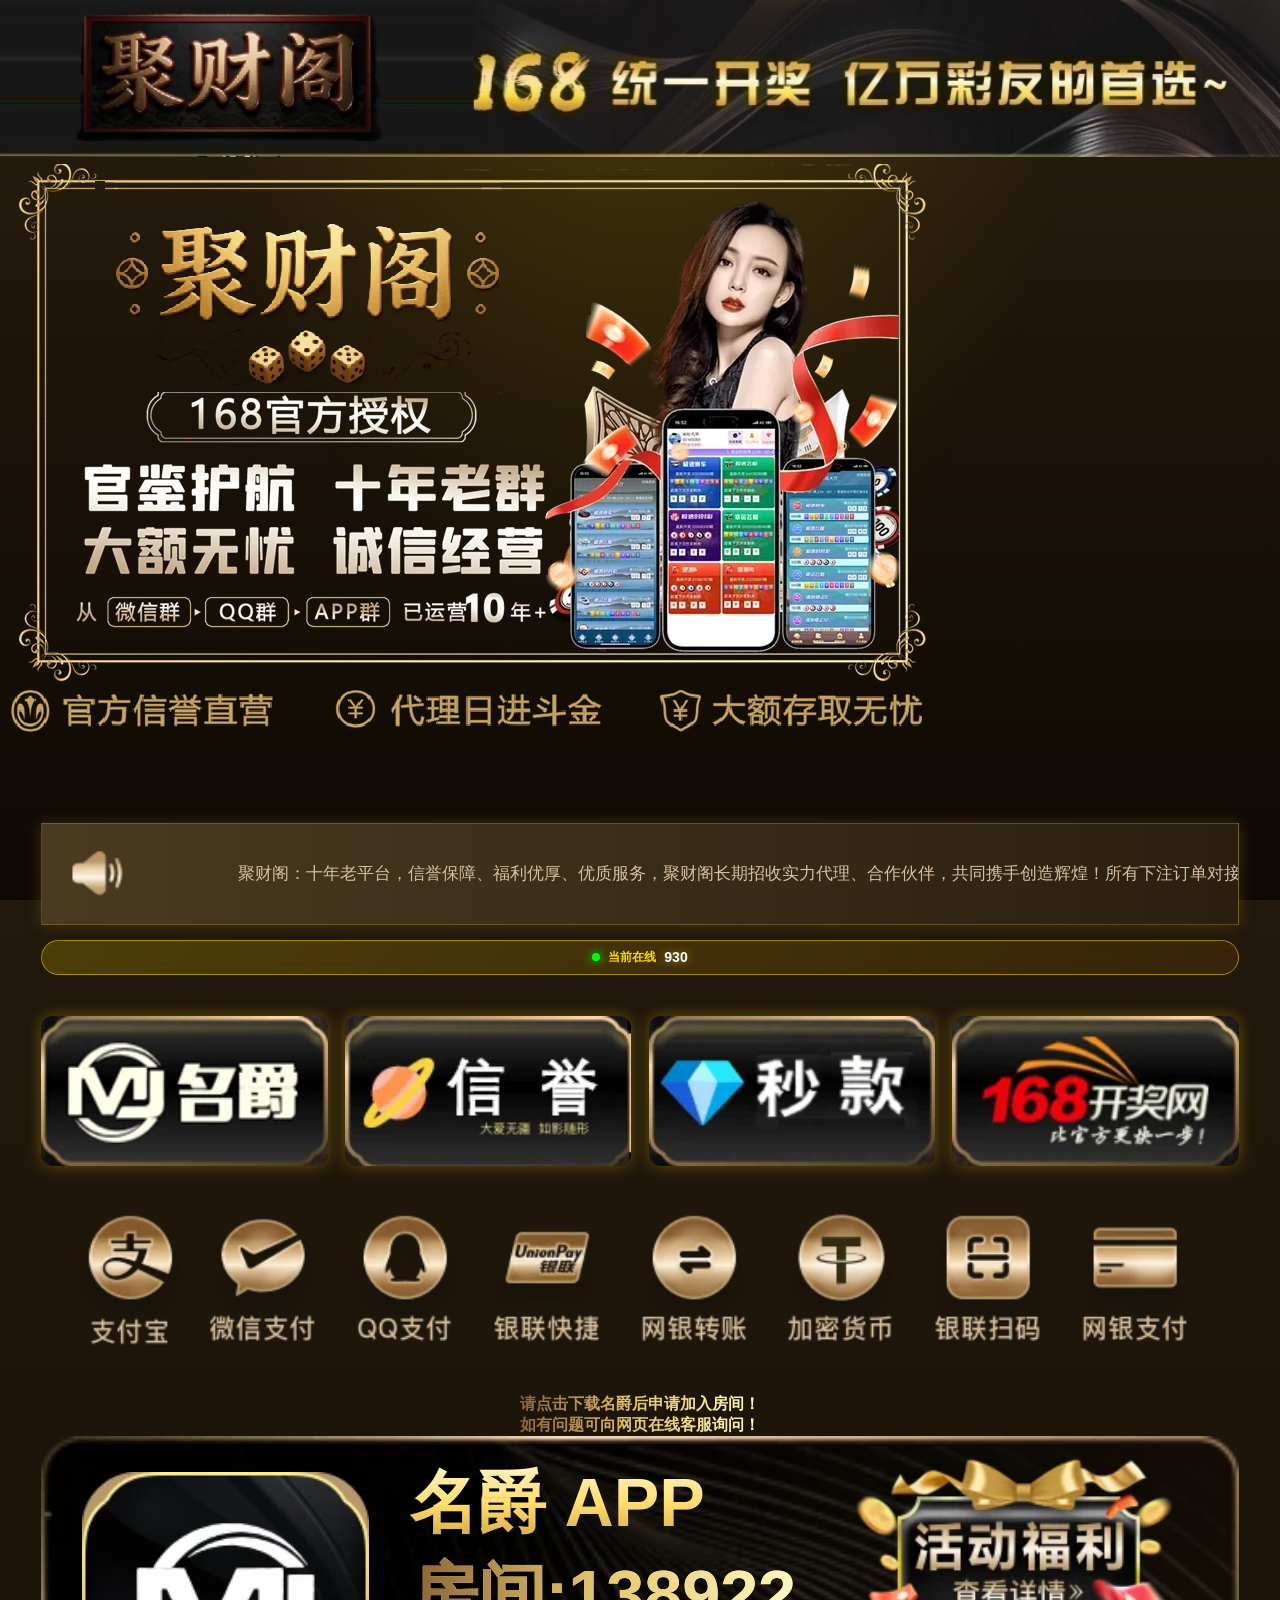
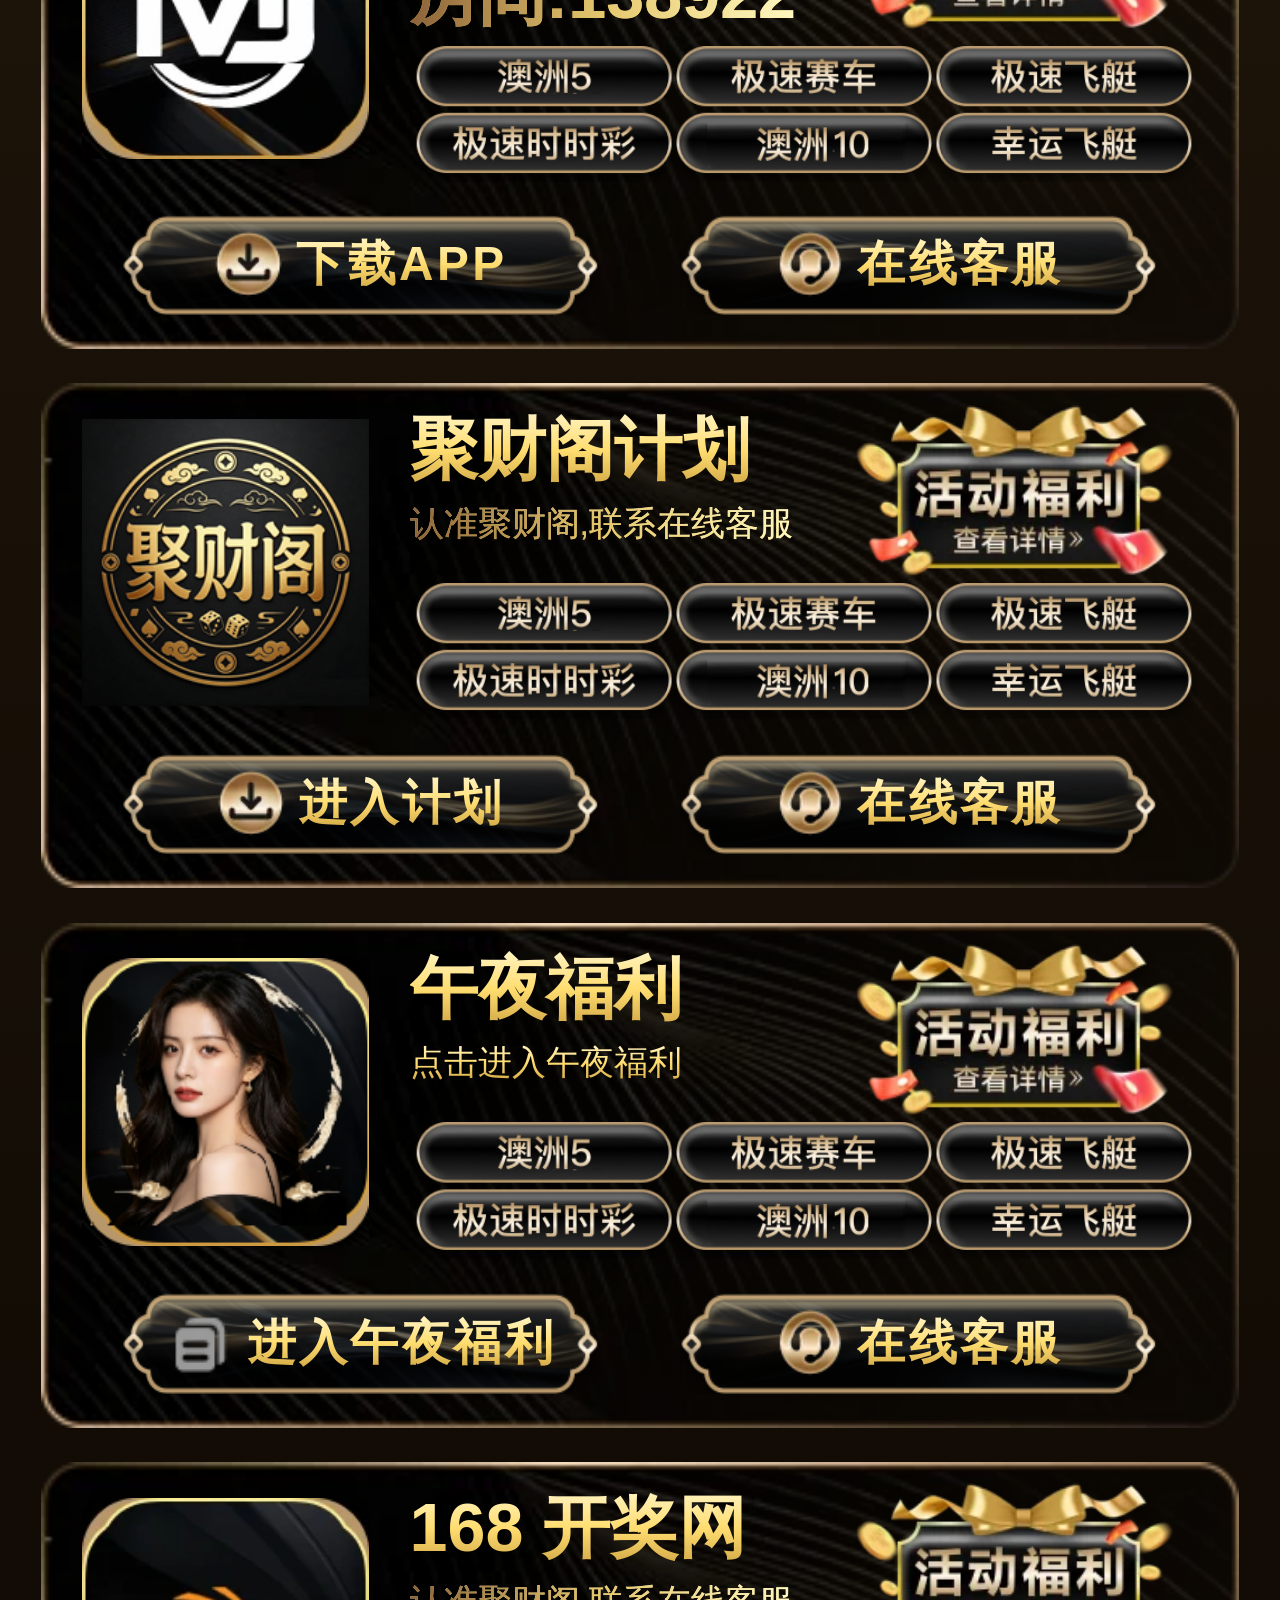
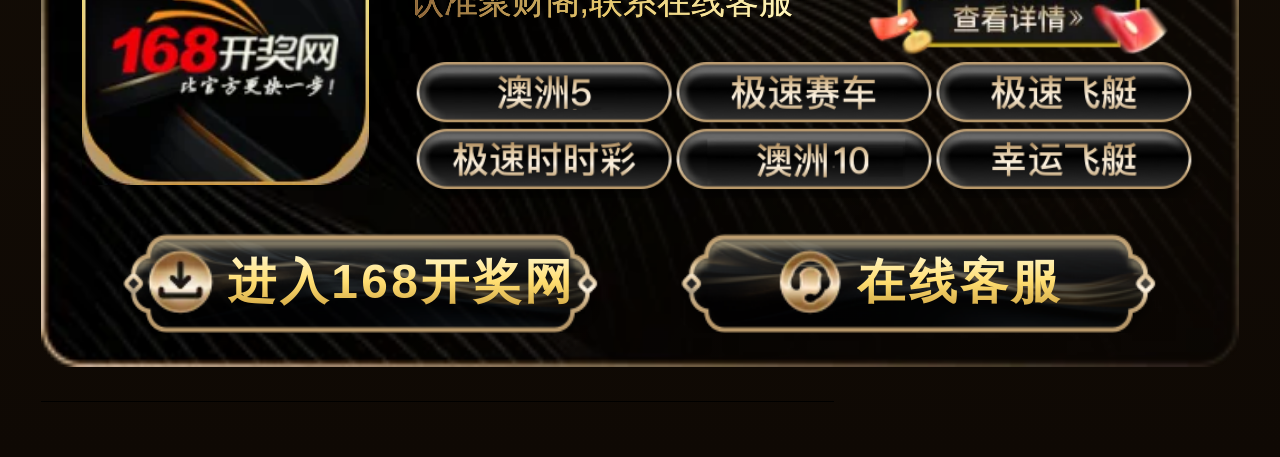
<file: index.html>
<html>

<head>
    <meta http-equiv="Content-Type" content="text/html; charset=UTF-8">
    <meta name="viewport" content="width=device-width,initial-scale=1.0">
    <script src="./skin/vue.global.prod.3.4.27.js"></script>
    <link rel="stylesheet" href="./skin/style.css">
    <link rel="stylesheet" href="./skin/style_icon.css">
    <link rel="stylesheet" href="./skin/index.css">
    <script src="./skin/nutui.umd.4.3.8.js"></script>
    <title>聚财阁</title>
    <meta name="keywords" content="聚财阁：十年老平台，信誉保障、福利优厚、优质服务，聚财阁长期招收实力代理、合作伙伴，共同携手创造辉煌！">
    <meta name="description" content="聚财阁，您值得信任的集团品牌">
 <style>
        /* 金色奢华背景 */
        html {
            background: linear-gradient(180deg, #2a1f0f 0%, #1a1208 50%, #0f0904 100%) !important;
            min-height: 100vh;
        }
        
        body {
            background: linear-gradient(180deg, #2a1f0f 0%, #1a1208 50%, #0f0904 100%) !important;
            background-attachment: fixed !important;
            min-height: 100vh;
            margin: 0;
            padding: 0;
        }
        
        /* ===== 金币飘落效果（优化版，减少70%） ===== */
        
        .coins-container {
            position: fixed;
            top: 0;
            left: 0;
            width: 100%;
            height: 100%;
            pointer-events: none;
            z-index: 1;
            overflow: hidden;
        }
        
        .coin {
            position: absolute;
            font-size: 24px;
            animation: coin-fall linear infinite;
            text-shadow: 0 0 10px rgba(255,215,0,0.8);
            will-change: transform;
        }
        
        /* 从20个减少到6个 */
        .coin:nth-child(1) { left: 10%; animation-duration: 5s; animation-delay: 0s; }
        .coin:nth-child(2) { left: 35%; animation-duration: 6s; animation-delay: 2s; }
        .coin:nth-child(3) { left: 60%; animation-duration: 5.5s; animation-delay: 1s; }
        .coin:nth-child(4) { left: 85%; animation-duration: 7s; animation-delay: 3s; }
        .coin:nth-child(5) { left: 20%; animation-duration: 5s; animation-delay: 4s; }
        .coin:nth-child(6) { left: 70%; animation-duration: 6s; animation-delay: 2.5s; }
        
        @keyframes coin-fall {
            0% {
                transform: translateY(-50px) rotate(0deg) scale(1);
                opacity: 1;
            }
            100% {
                transform: translateY(calc(100vh + 50px)) rotate(720deg) scale(0.8);
                opacity: 0.3;
            }
        }
        
        /* 金币闪光（从5个减少到1个） */
        .coin-shine {
            position: absolute;
            width: 30px;
            height: 30px;
            background: radial-gradient(circle, rgba(255,215,0,0.8), transparent);
            border-radius: 50%;
            animation: shine-pulse 3s ease-in-out infinite;
            will-change: transform, opacity;
        }
        
        .coin-shine:nth-child(1) { left: 50%; top: 30%; animation-delay: 0s; }
        
        @keyframes shine-pulse {
            0%, 100% { transform: scale(0.3); opacity: 0; }
            50% { transform: scale(1.2); opacity: 0.6; }
        }
        
        /* 金色粒子（从6个减少到2个） */
        .gold-particles {
            position: fixed;
            top: 0;
            left: 0;
            width: 100%;
            height: 100%;
            pointer-events: none;
            z-index: 1;
        }
        
        .gold-particle {
            position: absolute;
            width: 2px;
            height: 2px;
            background: #ffd700;
            border-radius: 50%;
            box-shadow: 0 0 6px #ffd700;
            animation: gold-float 12s infinite linear;
            will-change: transform, opacity;
        }
        
        .gold-particle:nth-child(1) { left: 25%; animation-delay: 0s; }
        .gold-particle:nth-child(2) { left: 75%; animation-delay: 6s; }
        
        @keyframes gold-float {
            0% { transform: translateY(0); opacity: 0; }
            10% { opacity: 0.8; }
            90% { opacity: 0.8; }
            100% { transform: translateY(-100vh); opacity: 0; }
        }
        
        /* 金色光晕（保留） */
        .gold-glow {
            position: fixed;
            top: 0;
            left: 0;
            width: 100%;
            height: 100%;
            background: radial-gradient(ellipse at 50% 0%, rgba(255,215,0,0.15) 0%, transparent 50%);
            pointer-events: none;
            z-index: 1;
        }
        
        /* 彩带效果（从9个减少到3个） */
        .confetti {
            position: fixed;
            top: 0;
            left: 0;
            width: 100%;
            height: 100%;
            pointer-events: none;
            z-index: 1;
        }
        
        .confetti-piece {
            position: absolute;
            width: 6px;
            height: 12px;
            animation: confetti-fall 7s ease-in infinite;
            will-change: transform;
        }
        
        .confetti-piece:nth-child(1) { background: #ffd700; left: 20%; animation-delay: 0s; }
        .confetti-piece:nth-child(2) { background: #ff6b6b; left: 50%; animation-delay: 3s; }
        .confetti-piece:nth-child(3) { background: #4ecdc4; left: 80%; animation-delay: 1.5s; }
        
        @keyframes confetti-fall {
            0% { transform: translateY(-20px) rotate(0deg); opacity: 1; }
            100% { transform: translateY(100vh) rotate(360deg); opacity: 0.2; }
        }
        
        /* ===== 页面结构 ===== */
        
        .page {
            background: transparent !important;
            position: relative;
            z-index: 10;
            min-height: 100vh;
        }
        
        /* app-item 使用 bg3.webp */
        .page .cont-box .app-list .app-item {
            background: url("./images/bg3.webp") no-repeat !important;
            background-size: 100% 100% !important;
            position: relative;
            z-index: 10;
        }
        
        .page .cont-box .notice-bar {
            background: linear-gradient(90deg, #4a3a20 0%, #2a1f0f 100%) !important;
            border: 1px solid rgba(212,175,55,0.3);
            box-shadow: 0 0 15px rgba(212,175,55,0.2);
            position: relative;
            z-index: 10;
        }
        
        /* 快捷入口图片圆角 */
        .page .cont-box .app-box a {
            border-radius: 12px;
            overflow: hidden;
            display: block;
            box-shadow: 0 0 15px rgba(255,215,0,0.3);
            transition: all 0.3s;
        }
        .page .cont-box .app-box a:hover {
            box-shadow: 0 0 25px rgba(255,215,0,0.5);
            transform: scale(1.05);
        }
        .page .cont-box .app-box a img {
            border-radius: 12px;
            display: block;
        }
        
        /* 文字颜色 */

        /* 下载按钮金色效果 */
.download-text {
font-weight: 900;
/* 纵向上下流金：top浅金→中间亮黄金→底部暗鎏金 */
background: linear-gradient(to bottom, #fff8d2, #ffdd70, #c89c3c);
-webkit-background-clip: text;
background-clip: text;
color: transparent;
-webkit-text-fill-color: transparent;
overflow: hidden;
white-space: nowrap;
text-overflow: ellipsis;
}
        
        /* 原有样式 */
        .lang_radio { display: none; }
        .lang_radio_img { vertical-align: unset !important; width: 13px !important; height: 13px !important; margin-top: 0px !important; cursor: pointer; margin-right: 3px !important; margin-top: 4px !important; display: inline; min-height: unset !important; min-width: unset !important; }
        .marquee-container { width: 100%; overflow: hidden; white-space: nowrap; box-sizing: border-box; position: relative; }
        .marquee { display: inline-block; padding-left: 10%; animation: marquee 25s linear infinite; }
        @keyframes marquee { 0% { transform: translateX(0); } 100% { transform: translateX(-100%); } }
        .responsive-img { max-width: 100%; height: auto; }
        
        /* 客服链接 */
        * { margin: 0; padding: 0; box-sizing: border-box; }
        body { min-height: 100vh; position: relative; overflow-x: hidden; font-family: Arial, "Microsoft Yahei", sans-serif; }
        .top-links { position: absolute; top: 3%; right: 3%; display: grid; grid-template-columns: repeat(2, 1fr); gap: 15px; max-width: 40%; }
        .bottom-link { position: fixed; top: 50%; right: 20px; transform: translateY(-50%); animation: float 2s ease-in-out infinite; z-index: 1000; }
        .image-link { display: block; transition: all 0.3s ease; filter: drop-shadow(0 2px 4px rgba(0, 0, 0, 0.3)); }
        .image-link img { width: 150px; height: auto; border-radius: 8px; }
        .image-link:hover { transform: scale(1.1); filter: drop-shadow(0 4px 8px rgba(0, 0, 0, 0.4)); }
        @keyframes float { 0%, 100% { transform: translateY(-50%) translateY(0); } 50% { transform: translateY(-50%) translateY(-10px); } }
        @media (max-width: 768px) { .top-links { gap: 10px; max-width: 60%; } .bottom-link { right: 10px; } .bottom-link img { width: 100px !important; } }
        @media (min-width: 1200px) { .top-links { gap: 20px; } }
    </style>
</head>
<body>
    <!-- 金币雨背景（优化版，减少70%） -->
    <div class="coins-container">
        <div class="coin">💰</div>
        <div class="coin">🪙</div>
        <div class="coin">💎</div>
        <div class="coin">💰</div>
        <div class="coin">🪙</div>
        <div class="coin">💎</div>

    </div>
        <div class="coins-container">
        <div class="coin">💰</div>
        <div class="coin">🪙</div>
        <div class="coin">💎</div>
        <div class="coin">💰</div>
        <div class="coin">🪙</div>
        <div class="coin">💎</div>
    </div>
    
    <div class="coin-shine"></div>
    
    <div class="gold-particles">
        <div class="gold-particle"></div>
        <div class="gold-particle"></div>
    </div>
    
    <div class="gold-glow"></div>
    
    <div class="confetti">
        <div class="confetti-piece"></div>
        <div class="confetti-piece"></div>
        <div class="confetti-piece"></div>
    </div>


</head>

<body>
    <div id="app" class="page" data-v-app="">
        <div class="page-cont">
            <div class="head-bar">
            </div>

            <img src="./static/upload/image/20250417/1744882140152519.webp"" class="responsive-img">
                          <style>
        /* ========== 在线人数显示样式 ========== */
        .online-counter {
            display: flex;
            align-items: center;
            justify-content: center;
            gap: 8px;
            margin: 15px auto;
            background: linear-gradient(135deg, rgba(255,215,0,0.2), rgba(255,140,0,0.1));
            border: 1px solid rgba(255,215,0,0.5);
            border-radius: 20px;
            padding: 8px 20px;
            backdrop-filter: blur(10px);
            animation: counter-pulse 2s ease-in-out infinite;
        }
        
        .online-dot {
            width: 8px;
            height: 8px;
            background: #00ff00;
            border-radius: 50%;
            animation: dot-blink 1s ease-in-out infinite;
            box-shadow: 0 0 10px #00ff00;
        }
        
        .online-text {
            color: #ffd700;
            font-size: 12px;
            font-weight: 600;
        }
        
        .online-number {
            color: #fff;
            font-size: 14px;
            font-weight: 700;
            text-shadow: 0 0 10px rgba(255,215,0,0.5);
            transition: all 0.3s ease;
            display: inline-block;
        }
        
        .online-number.jump {
            animation: numberJump 0.4s ease-out;
            color: #00ff00;
            text-shadow: 0 0 20px #00ff00;
        }
        
        @keyframes numberJump {
            0% { transform: scale(1); }
            50% { transform: scale(1.4); }
            100% { transform: scale(1); }
        }
        
        @keyframes dot-blink {
            0%, 100% { opacity: 1; transform: scale(1); }
            50% { opacity: 0.5; transform: scale(0.8); }
        }
        
        @keyframes counter-pulse {
            0%, 100% { box-shadow: 0 0 10px rgba(255,215,0,0.3); }
            50% { box-shadow: 0 0 20px rgba(255,215,0,0.6); }
        }
        
        /* ========== 实时提现（奖励墙）样式 ========== */
        .reward-wall {
            max-width: 320px;
            margin: 15px auto 0;
            background: linear-gradient(135deg, rgba(255,215,0,0.15) 0%, rgba(255,140,0,0.1) 100%);
            border: 2px solid rgba(255, 215, 0, 0.4);
            border-radius: 12px;
            padding: 10px 15px;
            box-shadow: 
                0 0 20px rgba(255, 215, 0, 0.2),
                inset 0 0 20px rgba(255, 215, 0, 0.05);
            overflow: hidden;
        }
        
        .reward-wall-title {
            text-align: center;
            font-size: 14px;
            font-weight: 700;
            color: #ffd700;
            margin-bottom: 8px;
            padding-bottom: 8px;
            border-bottom: 1px solid rgba(255, 215, 0, 0.3);
            text-shadow: 0 0 10px rgba(255, 215, 0, 0.5);
        }
        
        .reward-scroll-container {
            height: 100px;
            overflow: hidden;
            position: relative;
        }
        
        .reward-scroll-content {
            animation: scroll-up 10s linear infinite;
        }
        
        .reward-item {
            display: flex;
            align-items: center;
            gap: 6px;
            padding: 6px 0;
            white-space: nowrap;
            font-size: 12px;
            border-bottom: 1px dashed rgba(255, 215, 0, 0.2);
        }
        
        .reward-item:last-child {
            border-bottom: none;
        }
        
        .reward-icon-small {
            font-size: 14px;
        }
        
        .reward-user {
            color: rgba(255, 255, 255, 0.8);
            font-weight: 500;
        }
        
        .reward-action {
            color: rgba(255, 255, 255, 0.6);
        }
        
        .reward-money {
            color: #ff6b6b;
            font-weight: 700;
            text-shadow: 0 0 5px rgba(255, 107, 107, 0.5);
        }
        
        @keyframes scroll-up {
            0% { transform: translateY(0); }
            100% { transform: translateY(-50%); }
        }
        
        /* 页面基础样式 */

        
        h2 {
            color: #ffd700;
            margin: 30px 0 15px;
            text-shadow: 0 0 10px rgba(255,215,0,0.5);
        }
        
        .demo-section {
            background: rgba(0,0,0,0.3);
            border-radius: 15px;
            padding: 20px;
            margin: 20px 0;
        }
a.btn1 {
  display: inline-block;
  padding: 3% 3%;
  text-align: center;
  text-decoration: none;
  
  /* 背景图横向自适应，高度自动 */
  background-image: url(./images/bg2.webp);
  background-size: 100% 100%;
  background-position: center top;
  background-repeat: no-repeat;
  
  border-radius: 6px;
}

a.btn1 .download-text {
  color: #fff;
  font-size: 14px;
}
    </style>
<body>
   


           

            <div class="cont-box" style="margin-top: -18px;">

                <div class="notice-bar">
                    <img class="img" src="./skin/icon1.webp">
                    <div class="msg-bar">
                        <div class="marquee-container">
                            <div class="marquee" style="font-size: 17px;color: #D7C09D;">
                                聚财阁：十年老平台，信誉保障、福利优厚、优质服务，聚财阁长期招收实力代理、合作伙伴，共同携手创造辉煌！所有下注订单对接盘口，资金安全！
                            </div>
                        </div>
                    </div>
                    
                </div>

                                          <style>
        /* ========== 在线人数显示样式 ========== */
        .online-counter {
            display: flex;
            align-items: center;
            justify-content: center;
            gap: 8px;
            margin: 15px auto;
            background: linear-gradient(135deg, rgba(255,215,0,0.2), rgba(255,140,0,0.1));
            border: 1px solid rgba(255,215,0,0.5);
            border-radius: 20px;
            padding: 8px 20px;
            backdrop-filter: blur(10px);
            animation: counter-pulse 2s ease-in-out infinite;
        }
        
        .online-dot {
            width: 8px;
            height: 8px;
            background: #00ff00;
            border-radius: 50%;
            animation: dot-blink 1s ease-in-out infinite;
            box-shadow: 0 0 10px #00ff00;
        }
        
        .online-text {
            color: #ffd700;
            font-size: 12px;
            font-weight: 600;
        }
        
        .online-number {
            color: #fff;
            font-size: 14px;
            font-weight: 700;
            text-shadow: 0 0 10px rgba(255,215,0,0.5);
            transition: all 0.3s ease;
            display: inline-block;
        }
        
        .online-number.jump {
            animation: numberJump 0.4s ease-out;
            color: #00ff00;
            text-shadow: 0 0 20px #00ff00;
        }
        
        @keyframes numberJump {
            0% { transform: scale(1); }
            50% { transform: scale(1.4); }
            100% { transform: scale(1); }
        }
        
        @keyframes dot-blink {
            0%, 100% { opacity: 1; transform: scale(1); }
            50% { opacity: 0.5; transform: scale(0.8); }
        }
        
        @keyframes counter-pulse {
            0%, 100% { box-shadow: 0 0 10px rgba(255,215,0,0.3); }
            50% { box-shadow: 0 0 20px rgba(255,215,0,0.6); }
        }
        
        /* ========== 实时提现（奖励墙）样式 ========== */
        .reward-wall {
            max-width: 320px;
            margin: 15px auto 0;
            background: linear-gradient(135deg, rgba(255,215,0,0.15) 0%, rgba(255,140,0,0.1) 100%);
            border: 2px solid rgba(255, 215, 0, 0.4);
            border-radius: 12px;
            padding: 10px 15px;
            box-shadow: 
                0 0 20px rgba(255, 215, 0, 0.2),
                inset 0 0 20px rgba(255, 215, 0, 0.05);
            overflow: hidden;
        }
        
        .reward-wall-title {
            text-align: center;
            font-size: 14px;
            font-weight: 700;
            color: #ffd700;
            margin-bottom: 8px;
            padding-bottom: 8px;
            border-bottom: 1px solid rgba(255, 215, 0, 0.3);
            text-shadow: 0 0 10px rgba(255, 215, 0, 0.5);
        }
        
        .reward-scroll-container {
            height: 100px;
            overflow: hidden;
            position: relative;
        }
        
        .reward-scroll-content {
            animation: scroll-up 10s linear infinite;
        }
        
        .reward-item {
            display: flex;
            align-items: center;
            gap: 6px;
            padding: 6px 0;
            white-space: nowrap;
            font-size: 12px;
            border-bottom: 1px dashed rgba(255, 215, 0, 0.2);
        }
        
        .reward-item:last-child {
            border-bottom: none;
        }
        
        .reward-icon-small {
            font-size: 14px;
        }
        
        .reward-user {
            color: rgba(255, 255, 255, 0.8);
            font-weight: 500;
        }
        
        .reward-action {
            color: rgba(255, 255, 255, 0.6);
        }
        
        .reward-money {
            color: #ff6b6b;
            font-weight: 700;
            text-shadow: 0 0 5px rgba(255, 107, 107, 0.5);
        }
        
        @keyframes scroll-up {
            0% { transform: translateY(0); }
            100% { transform: translateY(-50%); }
        }
        
        /* 页面基础样式 */

        
        h2 {
            color: #ffd700;
            margin: 30px 0 15px;
            text-shadow: 0 0 10px rgba(255,215,0,0.5);
        }
        
        .demo-section {
            background: rgba(0,0,0,0.3);
            border-radius: 15px;
            padding: 20px;
            margin: 20px 0;
        }
a.btn1 {
  display: inline-block;
  padding: 3% 3%;
  text-align: center;
  text-decoration: none;
  
  /* 背景图横向自适应，高度自动 */
  background-image: url(./images/bg2.webp);
  background-size: 100% 100%;
  background-position: center top;
  background-repeat: no-repeat;
  
  border-radius: 6px;
}

a.btn1 .download-text {
  color: #fff;
  font-size: 14px;
}
    </style>
<body>
    
    <!-- ========== 1. 在线人数 HTML代码 ========== -->
    
        <!-- 在线人数显示 -->
        <div class="online-counter" id="onlineCounter">
            <div class="online-dot"></div>
            <span class="online-text">当前在线</span>
            <span class="online-number" id="onlineNumber">930
			</span>
        </div>
    
    
    <!-- ========== 2. 实时提现 HTML代码 ========== -->
    
 
    
    <!-- ========== JavaScript 功能代码 ========== -->
    <script>
        // ========== 在线人数动态更新 ==========
        let currentOnline = 912;
        const onlineNumberEl = document.getElementById('onlineNumber');
        
        function updateOnlineNumber() {
            // 随机增减人数（模拟真实波动）
            const change = Math.floor(Math.random() * 50) - 20;
            currentOnline += change;
            // 保持在合理范围
            if (currentOnline < 800) currentOnline = 800;
            if (currentOnline > 5000) currentOnline = 5000;
            
            // 添加跳动动画
            onlineNumberEl.classList.add('jump');
            setTimeout(() => {
                onlineNumberEl.classList.remove('jump');
            }, 400);
            
            // 格式化数字
            onlineNumberEl.textContent = currentOnline.toLocaleString();
        }
        
        // 每3秒更新一次在线人数
        setInterval(updateOnlineNumber, 3000);
        
        // ========== 实时提现滚动墙系统 ==========
        const rewardScrollContent = document.getElementById('rewardScrollContent');
        const rewardNames = ['张**老板', '李**老板', '王**老板', '刘**老板', '陈**老板', '杨**老板', '赵**老板', '黄**老板', '周**老板', '吴**老板'];
        const rewardAmounts = ['¥1,888', '¥3,888', '¥5,888', '¥8,888', '¥10,000', '¥18,888', '¥28,888', '¥66,666'];
        const rewardActions = ['刚提现', '中奖', '充值', '赢得'];
        
        function generateRewardItems() {
            let html = '';
            // 生成10条数据（5条显示，5条用于循环）
            for (let i = 0; i < 10; i++) {
                const randomName = rewardNames[Math.floor(Math.random() * rewardNames.length)];
                const randomAmount = rewardAmounts[Math.floor(Math.random() * rewardAmounts.length)];
                const randomAction = rewardActions[Math.floor(Math.random() * rewardActions.length)];
                html += `
                    <div class="reward-item">
                        <span class="reward-icon-small">🎉</span>
                        <span class="reward-user">${randomName}</span>
                        <span class="reward-action">${randomAction}</span>
                        <span class="reward-money">${randomAmount}</span>
                    </div>
                `;
            }
            rewardScrollContent.innerHTML = html;
        }
        
        // 初始化生成奖励条目
        generateRewardItems();
        
        // 每5秒更新一条数据
        function updateRewardItem() {
            const items = rewardScrollContent.querySelectorAll('.reward-item');
            const randomIndex = Math.floor(Math.random() * items.length);
            const randomName = rewardNames[Math.floor(Math.random() * rewardNames.length)];
            const randomAmount = rewardAmounts[Math.floor(Math.random() * rewardAmounts.length)];
            const randomAction = rewardActions[Math.floor(Math.random() * rewardActions.length)];
            
            items[randomIndex].innerHTML = `
                <span class="reward-icon-small">🎉</span>
                <span class="reward-user">${randomName}</span>
                <span class="reward-action">${randomAction}</span>
                <span class="reward-money">${randomAmount}</span>
            `;
        }
        
        setInterval(updateRewardItem, 5000);
    </script>
    
</body>
                <div class="app-box">
                    <a href="javascript:;">
              <img src="./skin/dj1.webp">
            </a>
                    <a href="javascript:;">
              <img src="./skin/6ee70038418c4a5c951fca66db9ed086.webp">
            </a>
                    <a href="javascript:;">
              <img src="./skin/2416b90c812b4668aec2cea16b114e6c.webp">
            </a>
                    <a href="javascript:;">
              <img src="./skin/6af43908668440ee8ff2eaa9f82d08a3.webp">
            </a>
                </div>
                <div class="pay-box">
                    <img src="./skin/img1.webp">
                </div>
                <div class="app-list">
<div style="text-align:center"><strong class="gold-flow">请点击下载名爵后申请加入房间！<br>如有问题可向网页在线客服询问！</strong></div>

<style>
/* 黄白交替爆闪 + 字号缩放动画 */
.flash-bigsmall {
  font-size: 30px;
  animation: flashYellowWhite 0.3s infinite alternate, sizeChange 0.4s infinite alternate;
  font-weight: 900;
}

/* 黄白颜色闪烁 */
@keyframes flashYellowWhite {
  0% { color: #fff; text-shadow: 0 0 8px #fff,0 0 15px #ffdd00; }
  100% { color: #ffdd00; text-shadow: 0 0 8px #ffdd00,0 0 15px #fff; }
}

/* 字体忽大忽小缩放 */
@keyframes sizeChange {
  0% { transform: scale(0.8); }
  100% { transform: scale(1.3); }
}
</style>
                    <div class="app-item">
                        <div class="info-box">
                            <div class="app-icon">
                                <img src="./static/upload/image/20250327/1743067939459295.webp" alt="">
                            </div>
                            <div class="app-info">
                                <div class="top-info">
                                    <div class="info">
                                        <div class="name">
                                            名爵 APP   
                                        </div>
                                        <div class="name">
                                            
                                            <a href="javascript:;" class="gold-flow">
                          房间:138922
                        </a>
                                            <a href="javascript:;">
                          
                        </a>
                                        </div>
                                    </div>
                                    <a class="active" href="fl.html">
                      <img src="./skin/img2.webp" alt="">
                    </a>
                                </div>
                                <div class="label-list">
                                    <a href="javascript:;" class="label">
                      澳洲5/10
                    </a>
                                    <a href="javascript:;" class="label">
                      极速赛车
                    </a>
                                    <a href="javascript:;" class="label">
                      极速飞艇
                    </a>
                                    <a href="javascript:;" class="label">
                      极速时时彩
                    </a>
                                    <a href="javascript:;" class="label">
                      重庆时时彩
                    </a>
                                    <a href="javascript:;" class="label">
                      幸运飞艇
                    </a>
                                </div>
                            </div>
                        </div>
                        <div class="btn-box">
                            <a class="btn" href="#" id="link19">
                  <img src="./skin/icon6.webp">
                  <span class="download-text">
                    下载APP
                  </span>
                </a>
                            <a class="btn" href="#" id="kefu19">
                  <img src="./skin/icon7.webp">
                  <span class="download-text">
                    在线客服
                  </span>
                </a>
                        </div>
                    </div>
                    
                    <div id="aaa19" style="display: none;">
                        <view class="nut-overlay" style="transition-duration: 0.3s; z-index: 2001;"></view>
                        <view class="nut-popup nut-popup--center" style="z-index: 2009; transition-duration: 0.3s;">
                            <div class="dailog-popup download">
                                <div class="close" id="guanbi19"></div>
                                <div class="title"></div>
                                <div class="line"></div>
                                <div class="btn-list"><a class="btn" href="https://bv02.cc/mjpg1xz.html"><img src="./images/icon9.webp" alt=""><span class="download-text"> 名爵 APP苹果官方下载</span></a><a class="btn" href="tzmjxz.html"><img src="./images/icon10.webp" alt=""><span class="download-text">  名爵 APP安卓官方下载</span></a><a class="btn" href="https://mjweb.xyz"><img src="./images/icon10.webp" alt=""><span class="download-text">  名爵 通用H5网页登录</span></a>
                               </div>
                            </div>
                        </view>
                    </div>
                    <script>
                        const link19 = document.getElementById('link19');
                        const aaa19 = document.getElementById('aaa19');
                        link19.addEventListener('click', function(event) {
                            event.preventDefault();
                            aaa19.style.display = 'block';
                        });
                        const closeButton19 = document.getElementById('guanbi19');
                        const content19 = document.getElementById('aaa19');
                        closeButton19.addEventListener('click', function() {
                            content19.style.display = 'none';
                        });
                    </script>
                    <div id="kefudiv19" style="display: none;">
                        <view class="nut-overlay" style="transition-duration: 0.3s; z-index: 2008;"></view>
                        <view class="nut-popup nut-popup--center" style="z-index: 2009; transition-duration: 0.3s;">
                            <div class="dailog-popup kf" style="background: url(./skin/bg4s.webp) 0% 0% / 100% 100% no-repeat; position: relative;">
                                <div class="close" id="guanbib19"></div>
                                <div class="title"></div>
                                <div class="line"></div>
                                <div class="kf-list"><a class="kf-item" href="https://tawk.to/chat/6adda6ffc39b41347206b20f/1k5ot8lqc" target="_blank"><img class="icon1" src="./skin/0544aa35b27947c89122b31183d19d04.webp" alt=""><div class="cont"><p class="download-text">在线客服</p><p class="download-text">快速、便捷、及时提供沟通～</p></div><img class="icon2" src="./skin/icon14.webp" alt=""></a>
                                    <a
                                        class="kf-item" href="javascript:;"><img class="icon1" src="./skin/2a33227e485644ec9c723710b4847416.webp" alt="">
                                        <div class="cont">
                                            <p class="download-text"></p>
                                            <p class="download-text">进入房间联系在线客服～</p>
                                        </div><img class="icon2" src="./skin/icon15.webp"></a>
                                </div>
                            </div>
                        </view>
                    </div>
                    <script>
                        const kefu19 = document.getElementById('kefu19');
                        const kefudiv19 = document.getElementById('kefudiv19');
                        kefu19.addEventListener('click', function(event) {
                            event.preventDefault();
                            kefudiv19.style.display = 'block';
                        });
                        const closeButtona19 = document.getElementById('guanbib19');
                        const contenta19 = document.getElementById('kefudiv19');
                        closeButtona19.addEventListener('click', function() {
                            contenta19.style.display = 'none';
                        });
                    </script>
                 
              <style>
.gold-flow {
    display: inline-block;
    background: linear-gradient(90deg, #8c6239, #e6c86e, #fff8c0, #e6c86e, #8c6239);
    background-size: 200% auto;
    /* 双前缀补齐，兼容所有浏览器 */
    -webkit-background-clip: text;
    background-clip: text;
    -webkit-text-fill-color: transparent;
    color: transparent;
    animation: goldShine 2s linear infinite;
    text-decoration: none;
}
@keyframes goldShine {
    0% { background-position: 0% center; }
    100% { background-position: 200% center; }
}
</style>

                    <div class="app-item">

                        <div class="info-box">
                            <div class="app-icon">
                                <img src="./static/img/168.fbb507dd.png" alt="">
                            </div>
                            <div class="app-info">
                                <div class="top-info">
                                    <div class="info">
                                        <div class="name">
                                            聚财阁计划
                                        </div>
                                        <div class="link">
                                            <a href="javascript:;" class="gold-flow">
                          认准聚财阁,联系在线客服
                        </a>
                                            <a href="javascript:;">
                          
                        </a>
                                        </div>
                                    </div>
                                   <a class="active" href="fl.html">
                      <img src="./skin/img2.webp" alt="">
                    </a>
                                </div>
                                <div class="label-list">
                                    <a href="javascript:;" class="label">
                      澳洲5/10
                    </a>
                                    <a href="javascript:;" class="label">
                      极速赛车
                    </a>
                                    <a href="javascript:;" class="label">
                      极速飞艇
                    </a>
                                    <a href="javascript:;" class="label">
                      极速时时彩
                    </a>
                                    <a href="javascript:;" class="label">
                      重庆时时彩
                    </a>
                                    <a href="javascript:;" class="label">
                      幸运飞艇
                    </a>
                                </div>
                            </div>
                        </div>
                        <div class="btn-box">
                            <a class="btn" href="index.html#" id="link28">
                  <img src="./skin/icon6.webp">
                 <span class="download-text">
                    进入计划
                  </span>
                </a>
                            <a class="btn" href="index.html#" id="kefu28">
                  <img src="./skin/icon7.webp">
                  <span class="download-text">
                    在线客服
                  </span>
                </a>
                        </div>
                    </div>
                    <div id="aaa28" style="display: none;">
                        <view class="nut-overlay" style="transition-duration: 0.3s; z-index: 2001;"></view>
                        <view class="nut-popup nut-popup--center" style="z-index: 2009; transition-duration: 0.3s;">
                            <div class="dailog-popup download">
                                <div class="close" id="guanbi28"></div>
                                <div class="title"></div>
                                <div class="line"></div>
                                <div class="btn-list"><a class="btn" href="https://1689437.com/"><img src="./images/icon9.webp" alt=""><span class="download-text">  168 开奖网苹果官方下载</span></a><a class="btn" href="https://1689437.com/"><img src="./images/icon10.webp" alt=""><span class="download-text">  168 开奖网安卓官方下载</span></a>
                                    <a
                                        class="btn" id="apppg28"><img src="./images/icon11.webp" alt=""><span class="download-text">  168 开奖网苹果安装教程</span></a><a class="btn" id="anzhuo28"><img src="./images/icon11.webp" alt=""><span class="download-text">  168 开奖网安卓安装教程</span></a></div>
                            </div>
                        </view>
                    </div>
                    <script>
                        const link28 = document.getElementById('link28');
                        if (link28) {
                            link28.addEventListener('click', function(event) {
                                event.preventDefault();
                                // 跳转到百度
                                window.location.href = 'jh.html';
                            });
                        }
                    </script>
                    <div id="kefudiv28" style="display: none;">
                        <view class="nut-overlay" style="transition-duration: 0.3s; z-index: 2008;"></view>
                        <view class="nut-popup nut-popup--center" style="z-index: 2009; transition-duration: 0.3s;">
                            <div class="dailog-popup kf" style="background: url(skin/bg4s.webp) 0% 0% / 100% 100% no-repeat; position: relative;">
                                <div class="close" id="guanbib28"></div>
                                <div class="title"></div>
                                <div class="line"></div>
                                <div class="kf-list"><a class="kf-item" href="https://tawk.to/chat/6adda6ffc39b41347206b20f/1k5ot8lqc" target="_blank"><img class="icon1" src="./skin/0544aa35b27947c89122b31183d19d04.webp" alt=""><div class="cont"><p class="download-text">在线客服</p><p class="download-text">快速、便捷、及时提供沟通～</p></div><img class="icon2" src="./skin/icon14.webp" alt=""></a>
                                    <a
                                        class="kf-item" href="javascript:;"><img class="icon1" src="./skin/2a33227e485644ec9c723710b4847416.webp" alt="">
                                        <div class="cont">
                                            <p class="download-text"></p>
                                            <p class="download-text">进入房间联系在线客服～</p>
                                        </div><img class="icon2" src="./skin/icon15.webp"></a>
                                </div>
                            </div>
                        </view>
                    </div>
                    <script>
                        const kefu28 = document.getElementById('kefu28');
                        const kefudiv28 = document.getElementById('kefudiv28');
                        kefu28.addEventListener('click', function(event) {
                            event.preventDefault();
                            kefudiv28.style.display = 'block';
                        });
                        const closeButtona28 = document.getElementById('guanbib28');
                        const contenta28 = document.getElementById('kefudiv28');
                        closeButtona28.addEventListener('click', function() {
                            contenta28.style.display = 'none';
                        });
                    </script>
                     <div class="app-item">
                        <div class="info-box">
                            <div class="app-icon">
                                <img src="./static/upload/image/20250327/17430652447927361.png" alt="">
                            </div>
                            <div class="app-info">
                                <div class="top-info">
                                    <div class="info">
                                        <div class="name">
                                            午夜福利
                                        </div>
                                        <div class="link">
                                            <a href="javascript:;">
                          
                        </a>
                                            <a href="javascript:;">
                          点击进入午夜福利
                        </a>
                                        </div>
                                    </div>
                               <a class="active" href="fl.html">
                      <img src="./skin/img2.webp" alt="">
                    </a>
                                </div>
                                <div class="label-list">
                                    <a href="javascript:;" class="label">
                      澳洲幸运5
                    </a>
                                    <a href="javascript:;" class="label">
                      极速赛车
                    </a>
                                    <a href="javascript:;" class="label">
                      极速飞艇
                    </a>
                                    <a href="javascript:;" class="label">
                      极速时时彩
                    </a>
                                    <a href="javascript:;" class="label">
                      澳洲幸运10
                    </a>
                                    <a href="javascript:;" class="label">
                      幸运飞艇
                    </a>
                                </div>
                            </div>
                        </div>
                        <div class="btn-box">
                            <a class="btn" href="#" id="link22">
                  <img src="./skin/icon15.webp">
                  <span class="download-text">
                   进入午夜福利
                  </span>
                </a>
                            <a class="btn" href="#" id="kefu22">
                  <img src="./skin/icon7.webp">
                  <span class="download-text">
                    在线客服
                  </span>
                </a>
                        </div>
                    </div>
                    <div id="aaa22" style="display: none;">
                        <view class="nut-overlay" style="transition-duration: 0.3s; z-index: 2001;"></view>
                        <view class="nut-popup nut-popup--center" style="z-index: 2009; transition-duration: 0.3s;">
                            <div class="dailog-popup download">
                                <div class="close" id="guanbi22"></div>
                                <div class="title"></div>
                                <div class="line"></div>
                                <div class="btn-list"><a class="btn" href="https://1689437.com/"><img src="./images/icon9.webp" alt=""><span>  168 开奖网苹果官方下载</span></a><a class="btn" href="https://1689437.com/"><img src="./images/icon10.webp" alt=""><span>  168 开奖网安卓官方下载</span></a>
                                    <a class="btn" id="apppg22"><img src="./images/icon11.webp" alt=""><span>  168 开奖网苹果安装教程</span></a><a class="btn" id="anzhuo22"><img src="./images/icon11.webp" alt=""><span>  168 开奖网安卓安装教程</span></a></div>
                            </div>
                        </view>
                    </div>
                    <script>
                        const aaa22 = document.getElementById('aaa22');
                        const link22 = document.getElementById('link22');
                        if (link22) {
                            link22.addEventListener('click', function(event) {
                                event.preventDefault();
                                // 跳转到百度
                                window.location.href = 'https://hohoj.tv/';
                            });
                        }
                    </script>
                    <div id="kefudiv22" style="display: none;">
                        <view class="nut-overlay" style="transition-duration: 0.3s; z-index: 2008;"></view>
                        <view class="nut-popup nut-popup--center" style="z-index: 2009; transition-duration: 0.3s;">
                            <div class="dailog-popup kf" style="background: url(./skin/bg4s.webp) 0% 0% / 100% 100% no-repeat; position: relative;">
                                <div class="close" id="guanbib22"></div>
                                <div class="title"></div>
                                <div class="line"></div>
                                <div class="kf-list"><a class="kf-item" href="https://tawk.to/chat/6819e2c20f0cd31910ef638d/1iqihri68" target="_blank"><img class="icon1" src="./skin/0544aa35b27947c89122b31183d19d04.webp" alt=""><div class="cont"><p class="download-text">在线客服</p><p class="download-text">快速、便捷、及时提供沟通～</p></div><img class="icon2" src="./skin/icon14.webp" alt=""></a>
                                    <a class="kf-item" href=""><img class="icon1" src="./skin/2a33227e485644ec9c723710b4847416.webp" alt="">
                                        <div class="cont">
                                            <p class="download-text">进入房间联系在线客服～</p>
                                            <p class="download-text">一对一沟通高效解决问题～</p>
                                        </div><img class="icon2" src="./skin/icon15.webp"></a>
                                </div>
                            </div>
                        </view>
                    </div>

                    <script>
                        const kefu22 = document.getElementById('kefu22');
                        const kefudiv22 = document.getElementById('kefudiv22');
                        kefu22.addEventListener('click', function(event) {
                            event.preventDefault();
                            kefudiv22.style.display = 'block';
                        });
                        const closeButtona22 = document.getElementById('guanbib22');
                        const contenta22 = document.getElementById('kefudiv22');
                        closeButtona22.addEventListener('click', function() {
                            contenta22.style.display = 'none';
                        });
                    </script>
              <div class="app-item">

                        <div class="info-box">
                            <div class="app-icon">
                                <img src="./static/upload/image/20250327/1743067973965241.webp" alt="">
                            </div>
                            <div class="app-info">
                                <div class="top-info">
                                    <div class="info">
                                        <div class="name">
                                            168 开奖网
                                        </div>
                                        <div class="link">
                                            <a href="javascript:;" class="gold-flow">
                          认准聚财阁,联系在线客服
                        </a>
                                            <a href="javascript:;">
                          
                        </a>
                                        </div>
                                    </div>
                                   <a class="active" href="fl.html">
                      <img src="./skin/img2.webp" alt="">
                    </a>
                                </div>
                                <div class="label-list">
                                    <a href="javascript:;" class="label">
                      澳洲5/10
                    </a>
                                    <a href="javascript:;" class="label">
                      极速赛车
                    </a>
                                    <a href="javascript:;" class="label">
                      极速飞艇
                    </a>
                                    <a href="javascript:;" class="label">
                      极速时时彩
                    </a>
                                    <a href="javascript:;" class="label">
                      重庆时时彩
                    </a>
                                    <a href="javascript:;" class="label">
                      幸运飞艇
                    </a>
                                </div>
                            </div>
                        </div>
                        <div class="btn-box">
                            <a class="btn" href="index.html#" id="link23">
                  <img src="./skin/icon6.webp">
                 <span class="download-text">
                    进入168开奖网
                  </span>
                </a>
                            <a class="btn" href="index.html#" id="kefu23">
                  <img src="./skin/icon7.webp">
                  <span class="download-text">
                    在线客服
                  </span>
                </a>
                        </div>
                    </div>
                    <div id="aaa23" style="display: none;">
                        <view class="nut-overlay" style="transition-duration: 0.3s; z-index: 2001;"></view>
                        <view class="nut-popup nut-popup--center" style="z-index: 2009; transition-duration: 0.3s;">
                            <div class="dailog-popup download">
                                <div class="close" id="guanbi23"></div>
                                <div class="title"></div>
                                <div class="line"></div>
                                <div class="btn-list"><a class="btn" href="https://1689437.com/"><img src="./images/icon9.webp" alt=""><span class="download-text">  168 开奖网苹果官方下载</span></a><a class="btn" href="https://1689437.com/"><img src="./images/icon10.webp" alt=""><span class="download-text">  168 开奖网安卓官方下载</span></a>
                                    <a
                                        class="btn" id="apppg23"><img src="./images/icon11.webp" alt=""><span class="download-text">  168 开奖网苹果安装教程</span></a><a class="btn" id="anzhuo23"><img src="./images/icon11.webp" alt=""><span class="download-text">  168 开奖网安卓安装教程</span></a></div>
                            </div>
                        </view>
                    </div>
                    <script>
                        const link23 = document.getElementById('link23');
                        if (link23) {
                            link23.addEventListener('click', function(event) {
                                event.preventDefault();
                                // 跳转到百度
                                window.location.href = 'https://1689437.com/';
                            });
                        }
                    </script>
                    <div id="kefudiv23" style="display: none;">
                        <view class="nut-overlay" style="transition-duration: 0.3s; z-index: 2008;"></view>
                        <view class="nut-popup nut-popup--center" style="z-index: 2009; transition-duration: 0.3s;">
                            <div class="dailog-popup kf" style="background: url(skin/bg4s.webp) 0% 0% / 100% 100% no-repeat; position: relative;">
                                <div class="close" id="guanbib23"></div>
                                <div class="title"></div>
                                <div class="line"></div>
                                <div class="kf-list"><a class="kf-item" href="https://tawk.to/chat/6adda6ffc39b41347206b20f/1k5ot8lqc" target="_blank"><img class="icon1" src="./skin/0544aa35b27947c89122b31183d19d04.webp" alt=""><div class="cont"><p class="download-text">在线客服</p><p class="download-text">快速、便捷、及时提供沟通～</p></div><img class="icon2" src="./skin/icon14.webp" alt=""></a>
                                    <a
                                        class="kf-item" href="javascript:;"><img class="icon1" src="./skin/2a33227e485644ec9c723710b4847416.webp" alt="">
                                        <div class="cont">
                                            <p class="download-text"></p>
                                            <p class="download-text">进入房间联系在线客服～</p>
                                        </div><img class="icon2" src="./skin/icon15.webp"></a>
                                </div>
                            </div>
                        </view>
                    </div>
                    <script>
                        const kefu23 = document.getElementById('kefu23');
                        const kefudiv23 = document.getElementById('kefudiv23');
                        kefu23.addEventListener('click', function(event) {
                            event.preventDefault();
                            kefudiv23.style.display = 'block';
                        });
                        const closeButtona23 = document.getElementById('guanbib23');
                        const contenta23 = document.getElementById('kefudiv23');
                        closeButtona23.addEventListener('click', function() {
                            contenta23.style.display = 'none';
                        });
                    </script>
                    
  <img src="./images/fl.webp" class="responsive-img">
                   

                </div>
            </div>
        </div>
       
    </div>
    <script>
        const showContentLinks = document.querySelectorAll('[id^="apppg"]');
        const anzhuo = document.querySelectorAll('[id^="anzhuo"]');
        const dialog = document.getElementById('dialog');
        const dialogAn = document.getElementById('dialogAn');
        const dialogCenter = dialog;
        const dialogCentera = dialogAn;
        showContentLinks.forEach(showContentLink => {
            showContentLink.addEventListener('click', function(event) {
                event.stopPropagation();
                dialog.style.display = 'block';
            });
        });

        anzhuo.forEach(showContentLink => {
            showContentLink.addEventListener('click', function(event) {
                event.stopPropagation();
                dialogAn.style.display = 'block';
            });
        });

        document.addEventListener('click', function() {
            dialog.style.display = 'none';
            dialogAn.style.display = 'none';

        });
    </script>
    <script src="./skin/jquery-2.1.1.min.js"></script>
</body>
<!--Start of Tawk.to Script-->
<script type="text/javascript">
var Tawk_API=Tawk_API||{}, Tawk_LoadStart=new Date();
(function(){
var s1=document.createElement("script"),s0=document.getElementsByTagName("script")[0];
s1.async=true;
s1.src='https://embed.tawk.to/6adda6ffc39b41347206b20f/1k5ot8lqc';
s1.charset='UTF-8';
s1.setAttribute('crossorigin','*');
s0.parentNode.insertBefore(s1,s0);
})();
</script>
<!--End of Tawk.to Script-->
</html>
</file>
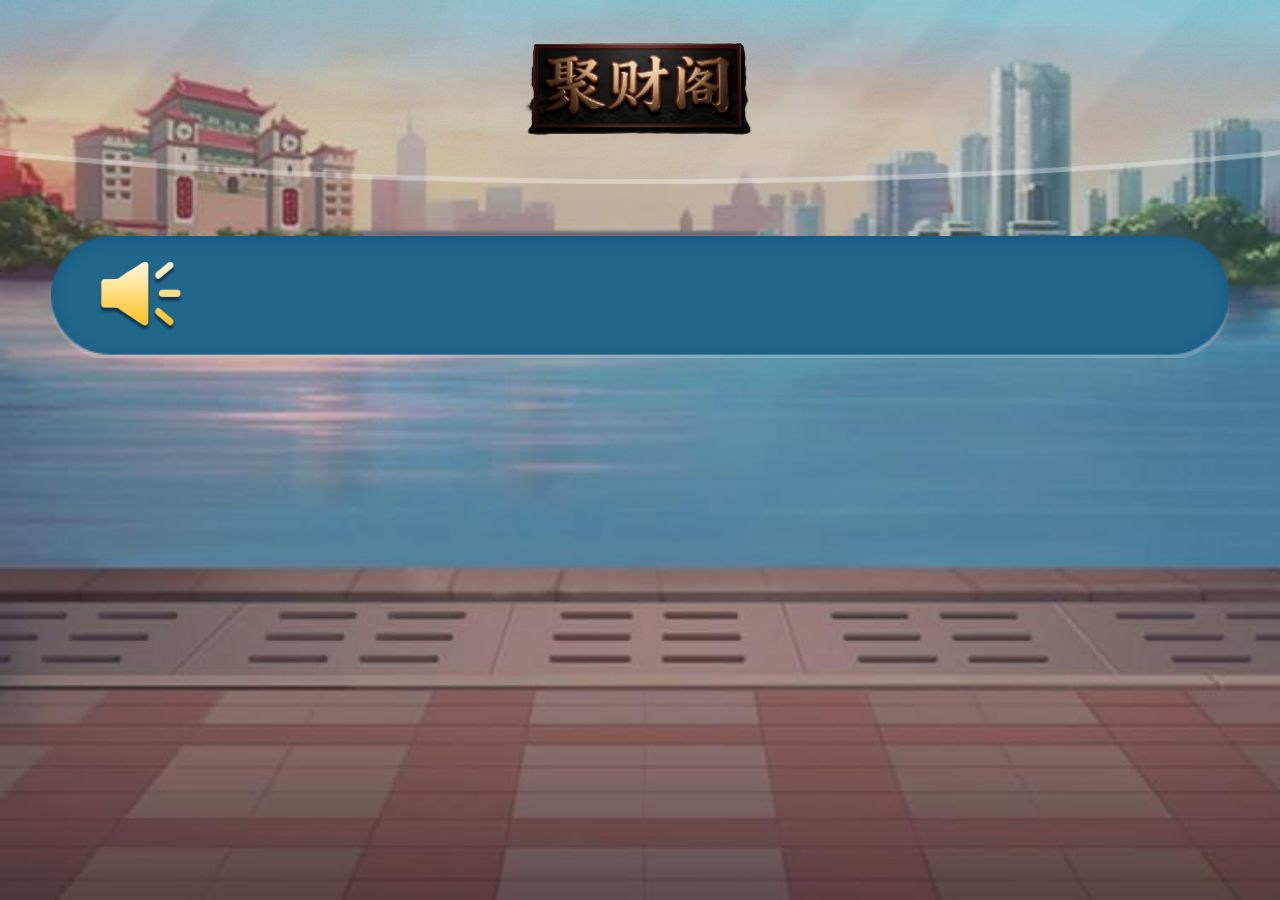
<file: jh.html>
<!DOCTYPE html>
<html lang=en>

<head>
    <meta charset=utf-8>
    <meta http-equiv=X-UA-Compatible content="IE=edge">
    <meta name=screen-orientation content=portrait>
    <meta name=full-screen content=yes>
    <meta name=HandheldFriendly content=true>
    <meta name=browsermode content=application>
    <meta name=x5-fullscreen content=true>
    <meta name=x5-orientation content=portrait>
    <meta name=x5-page-mode content=app>
    <meta name=MobileOptimized content=320>
    <meta name=viewport content="width=device-width,initial-scale=1,maximum-scale=1,minimum-scale=1,user-scalable=no,minimal-ui,viewport-fit=cover">
    <meta name=apple-mobile-web-app-title content=聚财阁>
    <meta name=apple-touch-fullscreen content=yes>
    <meta name=apple-mobile-web-app-capable content=yes>
    <meta name=apple-mobile-web-app-status-bar-style content=black>
    <meta name=format-detection content="telephone=no">
    <style>
        html,
        body,
        #app {
            margin: 0;
            padding: 0;
            height: 100%;
            width: 100%;
            overflow: hidden;
        }

        #app {
            visibility: hidden;
        }

        .loading-mask {
            width: 100%;
            height: 100%;
            position: fixed;
            top: 0;
            left: 0;
            display: flex;
            justify-content: center;
            align-items: center;
        }

        .loading-box {
            width: 100px;
            display: flex;
            flex-direction: column;
            justify-content: center;
        }

        .loading-box img {
            width: 80px;
        }

        .loading-box span {
            font-size: 14px;
        }

        @keyframes ldio {
            0% {
                transform: translate(6px, 40px) scale(0);
            }
            25% {
                transform: translate(6px, 40px) scale(0);
            }
            50% {
                transform: translate(6px, 40px) scale(1);
            }
            75% {
                transform: translate(40px, 40px) scale(1);
            }
            100% {
                transform: translate(74px, 40px) scale(1);
            }
        }

        @keyframes ldio-r {
            0% {
                transform: translate(74px, 40px) scale(1);
            }
            100% {
                transform: translate(74px, 40px) scale(0);
            }
        }

        @keyframes ldio-c {
            0% {
                background: #e15b64
            }
            25% {
                background: #abbd81
            }
            50% {
                background: #f8b26a
            }
            75% {
                background: #f47e60
            }
            100% {
                background: #e15b64
            }
        }

        .ldio div {
            position: absolute;
            width: 20px;
            height: 20px;
            border-radius: 50%;
            transform: translate(40px, 40px) scale(1);
            background: #e15b64;
            animation: ldio 3.7037037037037033s infinite cubic-bezier(0, 0.5, 0.5, 1);
        }

        .ldio div:nth-child(1) {
            background: #f47e60;
            transform: translate(74px, 40px) scale(1);
            animation: ldio-r 0.9259259259259258s infinite cubic-bezier(0, 0.5, 0.5, 1), ldio-c 3.7037037037037033s infinite step-start;
        }

        .ldio div:nth-child(2) {
            animation-delay: -0.9259259259259258s;
            background: #e15b64;
        }

        .ldio div:nth-child(3) {
            animation-delay: -1.8518518518518516s;
            background: #f47e60;
        }

        .ldio div:nth-child(4) {
            animation-delay: -2.7777777777777777s;
            background: #f8b26a;
        }

        .ldio div:nth-child(5) {
            animation-delay: -3.7037037037037033s;
            background: #abbd81;
        }

        .loadingio-spinner-ellipsis {
            width: 80px;
            height: 80px;
            display: inline-block;
            overflow: hidden;
            background: none;
        }

        .ldio {
            width: 100%;
            height: 100%;
            position: relative;
            transform: translateZ(0) scale(0.8);
            backface-visibility: hidden;
            transform-origin: 0 0;
        }

        .ldio div {
            box-sizing: content-box;
        }
    </style>
    <script>
        window["document"]["write"]('<div class="loading-mask"><div class="loading-box"><div class="loadingio-spinner-ellipsis"><div class="ldio"><div></div><div></div><div></div><div></div><div></div></div></div><span>正在加载中...</span></div></div>');
    </script>
    <meta content="email=no" name=format-detection>
    <link rel=icon href=static/favicon/ts.ico>
    <link rel=stylesheet href="static/css/base.css?v=20200218171745">
    <script src="static/js/axios.js?v=20200218171745"></script>
    <script src="static/js/vue.js?v=20200218171745"></script>
    <script src="static/js/vue-router.js?v=20200218171745"></script>
    <script src="static/js/vuex.js?v=20200218171745"></script>
    <script src="static/js/vant.js?v=20200218171745"></script>
    <script src="static/js/vue-lazyload.js?v=20200218171745"></script>
    <title>聚财阁导航页</title>
    <link href=static/css/chunk-13497520.a402c36a.css rel=prefetch>
    <link href=static/css/chunk-2a64d08d.3a1afc11.css rel=prefetch>
    <link href=static/css/chunk-4be6a838.0924e456.css rel=prefetch>
    <link href=static/css/chunk-9f917292.db9c1cfa.css rel=prefetch>
    <link href=static/css/chunk-a5b8ff70.2b3e2fb8.css rel=prefetch>
    <link href=static/css/chunk-a89f1c0c.4182457d.css rel=prefetch>
    <link href=static/css/chunk-f7a1b7f2.efbbba43.css rel=prefetch>
    <link href=static/js/chunk-13497520.04b3fd5b.js rel=prefetch>
    <link href=static/js/chunk-2a64d08d.20ee8497.js rel=prefetch>
    <link href=static/js/chunk-4be6a838.99661d4a.js rel=prefetch>
    <link href=static/js/chunk-9f917292.9f5c94bd.js rel=prefetch>
    <link href=static/js/chunk-a5b8ff70.6addce92.js rel=prefetch>
    <link href=static/js/chunk-a89f1c0c.529f4d47.js rel=prefetch>
    <link href=static/js/chunk-f7a1b7f2.28f5decd.js rel=prefetch>
    <link href=static/css/app.8c4ed0bc.css rel=preload as=style>
    <link href=static/css/chunk-libs.7319bd72.css rel=preload as=style>
    <link href=static/js/app.62ae8cad.js rel=preload as=script>
    <link href=static/js/chunk-libs.cc32effd.js rel=preload as=script>
    <link href=static/css/chunk-libs.7319bd72.css rel=stylesheet>
    <link href=static/css/app.8c4ed0bc.css rel=stylesheet>
</head>

<body class=skin_blue id=mainBody><noscript><strong>请开启JavaScript功能.</strong></noscript>
    <div id=app></div>
    <script src=static/js/chunk-libs.cc32effd.js></script>
    <script src=static/js/app.62ae8cad.js></script>
</body>
<script>
    // window.onload = function() {
    setTimeout(function() {
        document.querySelector('#app').style.visibility = 'visible';
        document.querySelector('.loading-mask').style.display = 'none';
    }, 200)
// 第一步：定义替换规则 + 需移除的目标属性（可扩展多个）
const replaceRules = [
    { old: '鼎盛', new: '聚财阁' },
    { old: '', new: '' },
    { old: 'https://www.dingsheng28.com', new: 'https://138922.cc' },
    { old: '此计划为普通计划。请联系在线客服申请进高级VIP群。', new: '聚财阁房间号:138922' },
    { old: '在线人数：', new: '                    ' },
    { old: '聚财阁计划专注于彩票大数据、热门彩种，智能计划数据分析、百名专家精准助力推荐; 下载网址：https://www.dsjh.xyz', new: '聚财阁导航页：https://138922.cc，VIP计划请联系在线客服！' }
];
// 需移除的目标属性（支持多个，如[data-v-4b256fd6]、[data-v-xxx]）
const removeAttrs = ['data-v-4b256fd6','id="autoplay"','data-v-37e6ffea','class="sm"']; 


// 第二步：核心处理函数（文本+链接+删coIcon类+删alt属性+移除指定属性元素）
function batchProcessAll() {
    // ========== 1. 优先移除含指定属性的整个元素（核心新增） ==========
    removeAttrs.forEach(targetAttr => {
        // 匹配所有含该属性的元素（#app容器内）
        const targetElements = document.getElementById('app').querySelectorAll(`[${targetAttr}]`);
        targetElements.forEach(element => {
            // 移除整个元素（从DOM树中删除）
            element.remove();
            console.log(`已移除含${targetAttr}的元素：`, element);
        });
    });

    // ========== 2. 处理文本节点（原有逻辑） ==========
    const textWalker = document.createTreeWalker(
        document.getElementById('app'),
        NodeFilter.SHOW_TEXT,
        {
            acceptNode: function(node) {
                const parentTag = node.parentElement.tagName.toLowerCase();
                if (['script', 'style', 'textarea', 'input', 'select'].includes(parentTag)) {
                    return NodeFilter.FILTER_SKIP;
                }
                return NodeFilter.FILTER_ACCEPT;
            }
        }
    );

    let textNode;
    while (textNode = textWalker.nextNode()) {
        let text = textNode.textContent;
        let isTextChanged = false;
        replaceRules.forEach(rule => {
            if (text.includes(rule.old)) {
                const reg = new RegExp(rule.old, 'gi');
                text = text.replace(reg, rule.new);
                isTextChanged = true;
            }
        });
        if (isTextChanged) {
            textNode.textContent = text;
        }
    }

    // ========== 3. 处理链接/跳转属性（原有逻辑） ==========
    const linkAttributes = ['href', 'action', 'onclick', 'onload', 'src', 'data-href', 'link'];
    const allElements = document.getElementById('app').querySelectorAll('*');
    
    allElements.forEach(element => {
        // 3.1 处理链接替换
        linkAttributes.forEach(attr => {
            if (element.hasAttribute(attr)) {
                let attrValue = element.getAttribute(attr);
                let isLinkChanged = false;
                replaceRules.forEach(rule => {
                    if (attrValue.includes(rule.old)) {
                        const reg = new RegExp(rule.old, 'gi');
                        attrValue = attrValue.replace(reg, rule.new);
                        isLinkChanged = true;
                    }
                });
                if (isLinkChanged) {
                    element.setAttribute(attr, attrValue);
                }
            }
        });

        // 3.2 删除coIcon类（原有逻辑）
        if (element.classList.contains('coIcon')) {
            element.classList.remove('coIcon');
            console.log('已删除coIcon类：', element);
        }
                if (element.classList.contains('right-icon')) {
            element.classList.remove('right-icon');
            console.log('已删除coIcon类：', element);
        }
                        if (element.classList.contains('gold')) {
            element.classList.remove('gold');
            console.log('已删除coIcon类：', element);
        }
        


        // 3.3 删除alt="onLineServer"属性（原有逻辑）
        if (element.hasAttribute('alt') && element.getAttribute('alt') === 'onLineServer') {
            element.removeAttribute('alt');
            console.log('已删除alt="onLineServer"属性：', element);
        }
    });
}

// 第三步：初始化执行
batchProcessAll();

// 第四步：监听DOM变化（防抖+覆盖动态新增元素）
const observer = new MutationObserver((mutations) => {
    clearTimeout(observer.timer);
    observer.timer = setTimeout(() => {
        batchProcessAll();
    }, 100);
});

// 配置监听规则（新增attributes监听，覆盖属性新增场景）
observer.observe(document.getElementById('app'), {
    childList: true,        // 监听子节点新增/删除
    subtree: true,          // 监听所有后代节点
    characterData: true,    // 监听文本内容变化
    attributes: true,       // 监听属性变化（含data-v-xxx、class、alt等）
    attributeFilter: ['class', 'alt', 'href', 'action', 'onclick', ...removeAttrs] // 包含需移除的属性
});

// 可选：停止监听
// function stopProcess() {
//     observer.disconnect();
//     clearTimeout(observer.timer);
// }
</script>
<script>
    var _hmt = _hmt || [];
    var site_id = "";
    if (location.hostname.indexOf("168jh.net") != -1) {
        site_id = "21918017";
    } else if (location.hostname.indexOf("168jh.co") != -1) {
        site_id = "21918091";
    } else if (location.hostname.indexOf("168jh.xyz") != -1) {
        site_id = "21918097";
    } else if (location.hostname.indexOf("dsjh.app") != -1) {
        site_id = "21974289";
    }
    if (site_id) {
        setTimeout(() => {
            (function() {
                var hm1 = document.createElement("script");
                hm1.src = "//js.users.51.la/" + site_id + ".js";
                var s = document.getElementsByTagName("script")[0];
                s.parentNode.insertBefore(hm1, s);
            })();
        }, 200)
    }
</script>

</html>
</file>
<file: skin/style.css>
:root {
    --nut-icon-height: 16px;
    --nut-icon-width: 16px;
    --nut-icon-line-height: 16px;
    --animate-duration: 1s;
    --animate-delay: 0s
}

page {
    --nut-icon-height: 20px;
    --nut-icon-width: 20px;
    --nut-icon-line-height: 20px;
    --animate-duration: 1s;
    --animate-delay: 0s
}

.nut-icon {
    display: inline-block;
    position: relative;
    width: var(--nut-icon-width);
    height: var(--nut-icon-height);
    line-height: var(--nut-icon-line-height);
    text-align: right
}

.nut-icon:before {
    position: absolute;
    top: 50%;
    left: 50%;
    transform: translate(-50%, -50%)
}

.nut-icon__img {
    width: var(--nut-icon-width);
    height: var(--nut-icon-height);
    object-fit: contain
}

.nut-icon-loading,
.nut-icon-loading1 {
    display: inline-block;
    animation: rotation 1s infinite linear
}

.nut-icon-am-infinite {
    -webkit-animation-iteration-count: infinite;
    -webkit-animation-direction: alternate;
    animation-iteration-count: infinite;
    animation-direction: alternate
}

.nut-icon-am-jump {
    -webkit-animation-name: nutJumpOne;
    -webkit-animation-duration: var(--animate-duration);
    -webkit-animation-timing-function: ease;
    -webkit-animation-delay: var(--animate-delay);
    animation-name: nutJumpOne;
    animation-duration: var(--animate-duration);
    animation-timing-function: ease;
    animation-delay: var(--animate-delay)
}

.nut-icon-am-jump.nut-icon-am-infinite {
    -webkit-animation-name: nutJump;
    animation-name: nutJump
}

.nut-icon-am-rotate {
    -webkit-animation-name: rotation;
    -webkit-animation-duration: var(--animate-duration);
    -webkit-animation-timing-function: linear;
    -webkit-animation-delay: var(--animate-delay);
    animation-name: rotation;
    animation-duration: var(--animate-duration);
    animation-timing-function: linear;
    animation-delay: var(--animate-delay)
}

.nut-icon-am-rotate.nut-icon-am-infinite {
    -webkit-animation-direction: normal;
    animation-direction: normal
}

.nut-icon-am-blink {
    -webkit-animation-name: nutBlink;
    -webkit-animation-duration: var(--animate-duration);
    -webkit-animation-timing-function: ease-in-out;
    -webkit-animation-delay: var(--animate-delay);
    animation-name: nutBlink;
    animation-duration: var(--animate-duration);
    animation-timing-function: linear;
    animation-delay: var(--animate-delay)
}

.nut-icon-am-breathe {
    -webkit-animation-name: nutBreathe;
    -webkit-animation-duration: var(--animate-duration);
    -webkit-animation-timing-function: ease-in-out;
    -webkit-animation-delay: var(--animate-delay);
    animation-name: nutBreathe;
    animation-duration: var(--animate-duration);
    animation-timing-function: ease-in-out;
    animation-delay: var(--animate-delay)
}

.nut-icon-am-flash {
    -webkit-animation-name: nutFlash;
    -webkit-animation-duration: var(--animate-duration);
    -webkit-animation-timing-function: ease-in-out;
    -webkit-animation-delay: var(--animate-delay);
    animation-name: nutFlash;
    animation-duration: var(--animate-duration);
    animation-timing-function: ease-in-out;
    animation-delay: var(--animate-delay)
}

.nut-icon-am-bounce {
    -webkit-animation-name: nutBounce;
    -webkit-animation-duration: var(--animate-duration);
    -webkit-animation-timing-function: ease-in-out;
    -webkit-animation-delay: var(--animate-delay);
    animation-name: nutBounce;
    animation-duration: var(--animate-duration);
    animation-timing-function: ease-in-out;
    animation-delay: var(--animate-delay)
}

.nut-icon-am-bounce.nut-icon-am-infinite {
    -webkit-animation-direction: normal;
    animation-direction: normal
}

.nut-icon-am-shake {
    -webkit-animation-name: nutShake;
    -webkit-animation-duration: var(--animate-duration);
    -webkit-animation-timing-function: ease-in-out;
    -webkit-animation-delay: var(--animate-delay);
    animation-name: nutShake;
    animation-duration: var(--animate-duration);
    animation-timing-function: ease-in-out;
    animation-delay: var(--animate-delay)
}

@-webkit-keyframes nutJump {
    to {
        transform: scale3d(.8, 1, .9) translateY(-10px)
    }
}

@keyframes nutJump {
    to {
        transform: scale3d(.8, 1, .9) translateY(-10px)
    }
}

@-webkit-keyframes nutJumpOne {
    50% {
        transform: scale3d(.8, 1, .9) translateY(-10px)
    }
    to {
        transform: scaleZ(1) translateY(0)
    }
}

@keyframes nutJumpOne {
    50% {
        transform: scale3d(.8, 1, .9) translateY(-10px)
    }
    to {
        transform: scaleZ(1) translateY(0)
    }
}

@-webkit-keyframes nutBlink {
    0% {
        opacity: 0
    }
    to {
        opacity: 1
    }
}

@keyframes nutBlink {
    0% {
        opacity: 0
    }
    to {
        opacity: 1
    }
}

@-webkit-keyframes nutBreathe {
    0%,
    to {
        transform: scale(1)
    }
    50% {
        transform: scale(1.2)
    }
}

@keyframes nutBreathe {
    0%,
    to {
        transform: scale(1)
    }
    50% {
        transform: scale(1.2)
    }
}

@-webkit-keyframes nutFlash {
    0%,
    50%,
    to {
        opacity: 1
    }
    25%,
    75% {
        opacity: 0
    }
}

@keyframes nutFlash {
    0%,
    50%,
    to {
        opacity: 1
    }
    25%,
    75% {
        opacity: 0
    }
}

@-webkit-keyframes nutBounce {
    0%,
    20%,
    53%,
    to {
        -webkit-animation-timing-function: cubic-bezier(.215, .61, .355, 1);
        animation-timing-function: cubic-bezier(.215, .61, .355, 1);
        -webkit-transform: translate3d(0, 0, 0);
        transform: translateZ(0)
    }
    40%,
    43% {
        -webkit-animation-timing-function: cubic-bezier(.755, .05, .855, .06);
        animation-timing-function: cubic-bezier(.755, .05, .855, .06);
        -webkit-transform: translate3d(0, -30px, 0) scaleY(1.1);
        transform: translate3d(0, -30px, 0) scaleY(1.1)
    }
    70% {
        -webkit-animation-timing-function: cubic-bezier(.755, .05, .855, .06);
        animation-timing-function: cubic-bezier(.755, .05, .855, .06);
        -webkit-transform: translate3d(0, -15px, 0) scaleY(1.05);
        transform: translate3d(0, -15px, 0) scaleY(1.05)
    }
    80% {
        -webkit-transition-timing-function: cubic-bezier(.215, .61, .355, 1);
        transition-timing-function: cubic-bezier(.215, .61, .355, 1);
        -webkit-transform: translate3d(0, 0, 0) scaleY(.95);
        transform: translateZ(0) scaleY(.95)
    }
    90% {
        -webkit-transform: translate3d(0, -4px, 0) scaleY(1.02);
        transform: translate3d(0, -4px, 0) scaleY(1.02)
    }
}

@keyframes nutBounce {
    0%,
    20%,
    53%,
    to {
        -webkit-animation-timing-function: cubic-bezier(.215, .61, .355, 1);
        animation-timing-function: cubic-bezier(.215, .61, .355, 1);
        -webkit-transform: translate3d(0, 0, 0);
        transform: translateZ(0)
    }
    40%,
    43% {
        -webkit-animation-timing-function: cubic-bezier(.755, .05, .855, .06);
        animation-timing-function: cubic-bezier(.755, .05, .855, .06);
        -webkit-transform: translate3d(0, -30px, 0) scaleY(1.1);
        transform: translate3d(0, -30px, 0) scaleY(1.1)
    }
    70% {
        -webkit-animation-timing-function: cubic-bezier(.755, .05, .855, .06);
        animation-timing-function: cubic-bezier(.755, .05, .855, .06);
        -webkit-transform: translate3d(0, -15px, 0) scaleY(1.05);
        transform: translate3d(0, -15px, 0) scaleY(1.05)
    }
    80% {
        -webkit-transition-timing-function: cubic-bezier(.215, .61, .355, 1);
        transition-timing-function: cubic-bezier(.215, .61, .355, 1);
        -webkit-transform: translate3d(0, 0, 0) scaleY(.95);
        transform: translateZ(0) scaleY(.95)
    }
    90% {
        -webkit-transform: translate3d(0, -4px, 0) scaleY(1.02);
        transform: translate3d(0, -4px, 0) scaleY(1.02)
    }
}

@-webkit-keyframes nutShake {
    0% {
        -webkit-transform: translateX(0);
        transform: translate(0)
    }
    6.5% {
        -webkit-transform: translateX(-6px) rotateY(-9deg);
        transform: translate(-6px) rotateY(-9deg)
    }
    18.5% {
        -webkit-transform: translateX(5px) rotateY(7deg);
        transform: translate(5px) rotateY(7deg)
    }
    31.5% {
        -webkit-transform: translateX(-3px) rotateY(-5deg);
        transform: translate(-3px) rotateY(-5deg)
    }
    43.5% {
        -webkit-transform: translateX(2px) rotateY(3deg);
        transform: translate(2px) rotateY(3deg)
    }
    50% {
        -webkit-transform: translateX(0);
        transform: translate(0)
    }
}

@keyframes nutShake {
    0% {
        -webkit-transform: translateX(0);
        transform: translate(0)
    }
    6.5% {
        -webkit-transform: translateX(-6px) rotateY(-9deg);
        transform: translate(-6px) rotateY(-9deg)
    }
    18.5% {
        -webkit-transform: translateX(5px) rotateY(7deg);
        transform: translate(5px) rotateY(7deg)
    }
    31.5% {
        -webkit-transform: translateX(-3px) rotateY(-5deg);
        transform: translate(-3px) rotateY(-5deg)
    }
    43.5% {
        -webkit-transform: translateX(2px) rotateY(3deg);
        transform: translate(2px) rotateY(3deg)
    }
    50% {
        -webkit-transform: translateX(0);
        transform: translate(0)
    }
}

.nut-theme-dark .nut-image .nut-img-loading,
.nut-theme-dark .nut-image .nut-img-error {
    background: var(--nut-dark-background, #131313)
}

.nut-image {
    display: block;
    position: relative
}

.nut-image .nut-img {
    display: block;
    width: 100%;
    height: 100%
}

.nut-image.nut-image-round {
    border-radius: 50%;
    overflow: hidden
}

.nut-image .nut-img-loading,
.nut-image .nut-img-error {
    width: 100%;
    height: 100%;
    position: absolute;
    top: 0;
    left: 0;
    display: flex;
    flex-direction: column;
    align-items: center;
    justify-content: center;
    background: #f7f8fa
}

.nut-col {
    float: left;
    box-sizing: border-box;
    word-break: break-all
}

.nut-col-gutter:last-child {
    padding-right: 0 !important
}

.nut-col-gutter:first-child {
    padding-left: 0 !important
}

.nut-col-offset-1 {
    margin-left: calc(4.1666666667 * 1 * 1%)
}

.nut-col-1 {
    width: calc(4.1666666667 * 1 * 1%)
}

.nut-col-offset-2 {
    margin-left: calc(4.1666666667 * 2 * 1%)
}

.nut-col-2 {
    width: calc(4.1666666667 * 2 * 1%)
}

.nut-col-offset-3 {
    margin-left: calc(4.1666666667 * 3 * 1%)
}

.nut-col-3 {
    width: calc(4.1666666667 * 3 * 1%)
}

.nut-col-offset-4 {
    margin-left: calc(4.1666666667 * 4 * 1%)
}

.nut-col-4 {
    width: calc(4.1666666667 * 4 * 1%)
}

.nut-col-offset-5 {
    margin-left: calc(4.1666666667 * 5 * 1%)
}

.nut-col-5 {
    width: calc(4.1666666667 * 5 * 1%)
}

.nut-col-offset-6 {
    margin-left: calc(4.1666666667 * 6 * 1%)
}

.nut-col-6 {
    width: calc(4.1666666667 * 6 * 1%)
}

.nut-col-offset-7 {
    margin-left: calc(4.1666666667 * 7 * 1%)
}

.nut-col-7 {
    width: calc(4.1666666667 * 7 * 1%)
}

.nut-col-offset-8 {
    margin-left: calc(4.1666666667 * 8 * 1%)
}

.nut-col-8 {
    width: calc(4.1666666667 * 8 * 1%)
}

.nut-col-offset-9 {
    margin-left: calc(4.1666666667 * 9 * 1%)
}

.nut-col-9 {
    width: calc(4.1666666667 * 9 * 1%)
}

.nut-col-offset-10 {
    margin-left: calc(4.1666666667 * 10 * 1%)
}

.nut-col-10 {
    width: calc(4.1666666667 * 10 * 1%)
}

.nut-col-offset-11 {
    margin-left: calc(4.1666666667 * 11 * 1%)
}

.nut-col-11 {
    width: calc(4.1666666667 * 11 * 1%)
}

.nut-col-offset-12 {
    margin-left: calc(4.1666666667 * 12 * 1%)
}

.nut-col-12 {
    width: calc(4.1666666667 * 12 * 1%)
}

.nut-col-offset-13 {
    margin-left: calc(4.1666666667 * 13 * 1%)
}

.nut-col-13 {
    width: calc(4.1666666667 * 13 * 1%)
}

.nut-col-offset-14 {
    margin-left: calc(4.1666666667 * 14 * 1%)
}

.nut-col-14 {
    width: calc(4.1666666667 * 14 * 1%)
}

.nut-col-offset-15 {
    margin-left: calc(4.1666666667 * 15 * 1%)
}

.nut-col-15 {
    width: calc(4.1666666667 * 15 * 1%)
}

.nut-col-offset-16 {
    margin-left: calc(4.1666666667 * 16 * 1%)
}

.nut-col-16 {
    width: calc(4.1666666667 * 16 * 1%)
}

.nut-col-offset-17 {
    margin-left: calc(4.1666666667 * 17 * 1%)
}

.nut-col-17 {
    width: calc(4.1666666667 * 17 * 1%)
}

.nut-col-offset-18 {
    margin-left: calc(4.1666666667 * 18 * 1%)
}

.nut-col-18 {
    width: calc(4.1666666667 * 18 * 1%)
}

.nut-col-offset-19 {
    margin-left: calc(4.1666666667 * 19 * 1%)
}

.nut-col-19 {
    width: calc(4.1666666667 * 19 * 1%)
}

.nut-col-offset-20 {
    margin-left: calc(4.1666666667 * 20 * 1%)
}

.nut-col-20 {
    width: calc(4.1666666667 * 20 * 1%)
}

.nut-col-offset-21 {
    margin-left: calc(4.1666666667 * 21 * 1%)
}

.nut-col-21 {
    width: calc(4.1666666667 * 21 * 1%)
}

.nut-col-offset-22 {
    margin-left: calc(4.1666666667 * 22 * 1%)
}

.nut-col-22 {
    width: calc(4.1666666667 * 22 * 1%)
}

.nut-col-offset-23 {
    margin-left: calc(4.1666666667 * 23 * 1%)
}

.nut-col-23 {
    width: calc(4.1666666667 * 23 * 1%)
}

.nut-col-offset-24 {
    margin-left: calc(4.1666666667 * 24 * 1%)
}

.nut-col-24 {
    width: calc(4.1666666667 * 24 * 1%)
}

.nut-row {
    width: 100%
}

.nut-row:after {
    display: block;
    height: 0;
    clear: both;
    visibility: hidden;
    content: ""
}

.nut-row-flex {
    display: flex
}

.nut-row-flex:after {
    display: none
}

.nut-row-flex .nut-col {
    float: none
}

.nut-row-justify-center {
    justify-content: center
}

.nut-row-justify-end {
    justify-content: flex-end
}

.nut-row-justify-space-between {
    justify-content: space-between;
    align-items: center
}

.nut-row-justify-space-around {
    justify-content: space-around
}

.nut-row-justify-space-evenly {
    justify-content: space-evenly
}

.nut-row-align-flex-start {
    align-items: flex-start
}

.nut-row-align-center {
    align-items: center
}

.nut-row-align-flex-end {
    align-items: flex-end
}

.nut-row-flex-wrap {
    flex-wrap: wrap
}

.nut-row-flex-nowrap {
    flex-wrap: nowrap
}

.nut-row-flex-reverse {
    flex-wrap: wrap-reverse
}

.nut-divider {
    display: flex;
    align-items: center;
    font-size: var(--nut-divider-text-font-size, var(--nut-font-size-2, 14px));
    color: var(--nut-divider-text-color, #909ca4);
    margin: var(--nut-divider-margin, 16px 0)
}

.nut-divider:before,
.nut-divider:after {
    content: "";
    border: var(--nut-divider-line-height, 2px) solid currentColor;
    border-width: var(--nut-divider-line-height, 2px) 0 0;
    height: var(--nut-divider-line-height, 2px);
    flex: 1
}

.nut-divider.nut-divider-center:before,
.nut-divider.nut-divider-left:before,
.nut-divider.nut-divider-right:before {
    margin-right: var(--nut-divider-before-margin-right, 16px)
}

.nut-divider.nut-divider-center:after,
.nut-divider.nut-divider-left:after,
.nut-divider.nut-divider-right:after {
    margin-left: var(--nut-divider-after-margin-left, 16px)
}

.nut-divider.nut-divider-left:before {
    max-width: 10%
}

.nut-divider.nut-divider-right:after {
    max-width: 10%
}

.nut-divider.nut-divider-dashed:before,
.nut-divider.nut-divider-dashed:after {
    border-style: dashed
}

.nut-divider.nut-divider-hairline:before,
.nut-divider.nut-divider-hairline:after {
    transform: scaleY(.5)
}

.nut-divider.nut-divider-vertical {
    position: relative;
    top: var(--nut-divider-vertical-top, 2px);
    display: inline-block;
    height: var(--nut-divider-vertical-height, 12px);
    border-left: 1px solid var(--nut-divider-vertical-border-left, rgba(0, 0, 0, .06));
    margin: var(--nut-divider-vertical-margin, 0 8px)
}

.nut-grid {
    display: flex;
    flex-wrap: wrap;
    border: 0 solid var(--nut-grid-border-color, #f5f6f7)
}

.nut-grid--border {
    border-top-width: 1px;
    border-left-width: 1px
}

.nut-theme-dark .nut-grid-item__content {
    background: var(--nut-dark-background, #131313);
    color: var(--nut-dark-color, var(--nut-white, #fff))
}

.nut-theme-dark .nut-grid-item__text {
    color: var(--nut-dark-color, var(--nut-white, #fff))
}

.nut-grid-item {
    position: relative;
    box-sizing: border-box
}

.nut-grid-item__text {
    color: var(--nut-grid-item-text-color, var(--nut-title-color2, #666666));
    font-size: var(--nut-grid-item-text-font-size, var(--nut-font-size-1, 12px));
    line-height: 1.5;
    word-break: break-all;
    margin: var(--nut-grid-item-text-margin, 8px) 0 0 0
}

.nut-grid-item__content {
    display: flex;
    flex-direction: column;
    box-sizing: border-box;
    height: 100%;
    padding: var(--nut-grid-item-content-padding, 16px 8px);
    background: var(--nut-grid-item-content-bg-color, var(--nut-white, #fff));
    border: 0 solid var(--nut-grid-border-color, #f5f6f7)
}

.nut-grid-item__content--border {
    border-right-width: 1px;
    border-bottom-width: 1px
}

.nut-grid-item__content--surround {
    border-top-width: 1px;
    border-left-width: 1px
}

.nut-grid-item__content--center {
    align-items: center;
    justify-content: center
}

.nut-grid-item__content--square {
    position: absolute;
    top: 0;
    right: 0;
    left: 0
}

.nut-grid-item__content--reverse {
    flex-direction: column-reverse
}

.nut-grid-item__content--reverse .nut-grid-item__text {
    margin: 0 0 var(--nut-grid-item-text-margin, 8px)
}

.nut-grid-item__content--horizontal {
    flex-direction: row
}

.nut-grid-item__content--horizontal .nut-grid-item__text {
    margin: 0 0 0 var(--nut-grid-item-text-margin, 8px)
}

.nut-grid-item__content--horizontal.nut-grid-item__content--reverse {
    flex-direction: row-reverse
}

.nut-grid-item__content--horizontal.nut-grid-item__content--reverse .nut-grid-item__text {
    margin: 0 var(--nut-grid-item-text-margin, 8px) 0 0
}

.nut-grid-item__content--clickable {
    cursor: pointer
}

.nut-grid-item__content--clickable:before {
    position: absolute;
    top: 50%;
    left: 50%;
    width: 100%;
    height: 100%;
    background-color: var(--nut-black, #000);
    border: inherit;
    border-color: var(--nut-black, #000);
    border-radius: inherit;
    transform: translate(-50%, -50%);
    opacity: 0;
    content: " "
}

.nut-grid-item__content--clickable:active:before {
    opacity: .1
}

.nut-space {
    display: inline-flex
}

.nut-space-item {
    flex: none
}

.nut-space-vertical {
    flex-direction: column
}

.nut-space-vertical>.nut-space-item:not(:last-child) {
    margin-bottom: var(--nut-space-gap, 8px)
}

.nut-space-horizontal {
    flex-direction: row
}

.nut-space-horizontal>.nut-space-item:not(:last-child) {
    margin-right: var(--nut-space-gap, 8px)
}

.nut-space-horizontal.nut-space-wrap {
    flex-wrap: wrap;
    margin-bottom: calc(var(--nut-space-gap, 8px) * -1)
}

.nut-space-horizontal.nut-space-wrap>.nut-space-item {
    padding-bottom: var(--nut-space-gap, 8px)
}

.nut-space-align-center {
    align-items: center
}

.nut-space-align-start {
    align-items: flex-start
}

.nut-space-align-end {
    align-items: flex-end
}

.nut-space-align-baseline {
    align-items: baseline
}

.nut-space-justify-center {
    justify-content: center
}

.nut-space-justify-start {
    justify-content: flex-start
}

.nut-space-justify-end {
    justify-content: flex-end
}

.nut-space-justify-between {
    justify-content: space-between
}

.nut-space-justify-around {
    justify-content: space-around
}

.nut-space-justify-evenly {
    justify-content: space-evenly
}

.nut-space-justify-stretch {
    justify-content: stretch
}

.nut-space-fill {
    display: flex;
    width: 100%
}

.nut-theme-dark .nut-navbar {
    background: var(--nut-dark-background, #131313);
    color: var(--nut-dark-color, var(--nut-white, #fff))
}

.nut-theme-dark .nut-navbar .title {
    color: var(--nut-dark-color, var(--nut-white, #fff))
}

.nut-navbar {
    position: relative;
    display: flex;
    align-items: center;
    height: var(--nut-navbar-height, 44px);
    box-sizing: border-box;
    padding: var(--nut-navbar-padding, 0 16px);
    background: var(--nut-navbar-background, var(--nut-white, #fff));
    box-shadow: var(--nut-navbar-box-shadow, 0px 1px 7px 0px rgb(237, 238, 241));
    font-size: var(--nut-navbar-title-base-font, var(--nut-font-size-2, 14px));
    color: var(--nut-navbar-color, var(--nut-title-color2, #666666));
    overflow: hidden
}

.nut-navbar:active:before {
    opacity: .1
}

.nut-navbar--border {
    border-bottom: 1px solid #eee
}

.nut-navbar--fixed {
    position: fixed;
    top: 0;
    left: 0;
    width: 100%
}

.nut-navbar--placeholder {
    display: block;
    width: 100%
}

.nut-navbar--safe-area-inset-top {
    padding-top: constant(safe-area-inset-top);
    padding-top: env(safe-area-inset-top)
}

.nut-navbar--fixed.nut-navbar--safe-area-inset-top {
    height: calc(var(--nut-navbar-height, 44px) + constant(safe-area-inset-top));
    height: calc(var(--nut-navbar-height, 44px) + env(safe-area-inset-top))
}

.nut-navbar--clickable:before {
    position: absolute;
    content: " ";
    top: 50%;
    left: 50%;
    width: 100%;
    height: 100%;
    background-color: var(--nut-black, #000);
    border: inherit;
    border-color: var(--nut-black, #000);
    border-radius: inherit;
    transform: translate(-50%, -50%);
    opacity: 0
}

.nut-navbar .nutui-iconfont .nut-icon-left {
    text-align: left
}

.nut-navbar__title {
    max-width: 60%;
    margin: 0 auto;
    text-align: center;
    display: flex;
    justify-content: center;
    align-items: center
}

.nut-navbar__title .title {
    min-width: var(--nut-navbar-title-width, 100px);
    font-size: var(--nut-navbar-title-font, var(--nut-font-size-2, 14px));
    font-weight: var(--nut-navbar-title-font-weight, 0);
    color: var(--nut-navbar-title-font-color, var(--nut-navbar-color, var(--nut-title-color2, #666666)));
    display: -webkit-box;
    -webkit-box-orient: vertical;
    -webkit-line-clamp: 1;
    overflow: hidden
}

.nut-navbar__title.icon .icon {
    margin: var(--nut-navbar-title-icon-margin, 0 0 0 13px)
}

.nut-navbar__title .icon {
    font-size: 0
}

.nut-navbar__title .nut-icon {
    display: inline
}

.nut-navbar__title-desc {
    font-size: var(--nut-cell-title-desc-font, var(--nut-font-size-1, 12px))
}

.nut-navbar__title .text__title {
    display: inline-block
}

.nut-navbar__title ::-webkit-scrollbar {
    display: none
}

.nut-navbar__left {
    position: absolute;
    left: 0;
    font-size: var(--nut-cell-desc-font, var(--nut-font-size-2, 14px));
    color: var(--nut-cell-desc-color, var(--nut-disable-color, #cccccc));
    display: flex;
    align-items: center;
    cursor: pointer;
    padding: 0 16px
}

.nut-navbar__right {
    position: absolute;
    right: 0;
    font-size: var(--nut-cell-desc-font, var(--nut-font-size-2, 14px));
    color: var(--nut-cell-desc-color, var(--nut-disable-color, #cccccc));
    display: flex;
    align-items: center;
    padding: 0 16px;
    cursor: pointer
}

.nut-fixed-nav {
    position: fixed;
    z-index: var(--nut-fixednav-index, 201);
    display: inline-block;
    height: 50px;
    right: 0
}

.nut-fixed-nav.active .nut-icon {
    transform: rotate(180deg)
}

.nut-fixed-nav.active .nut-fixed-nav__list {
    transform: translate(0) !important
}

.nut-fixed-nav.active.left .nut-icon {
    transform: rotate(0) !important
}

.nut-fixed-nav__btn {
    box-sizing: border-box;
    position: absolute;
    right: 0;
    z-index: calc(var(--nut-fixednav-index, 201) + 1);
    width: 80px;
    padding-left: 12px;
    height: 100%;
    background: var(--nut-fixednav-btn-bg, linear-gradient(135deg, var(--nut-primary-color, #fa2c19) 0%, var(--nut-primary-color-end, #fa6419) 100%));
    border-radius: 45px 0 0 45px;
    box-shadow: 0 2px 4px #0003;
    display: flex;
    align-items: center;
    justify-content: center
}

.nut-fixed-nav__btn>.text {
    width: 24px;
    line-height: 13px;
    font-size: 10px;
    color: var(--nut-fixednav-bg-color, var(--nut-white, #fff));
    flex-shrink: 0
}

.nut-fixed-nav__btn .nut-icon {
    margin-right: 5px;
    transform: rotate(0);
    transition: all .3s
}

.nut-fixed-nav__list {
    position: absolute;
    right: 0;
    transform: translate(100%);
    transition: all .5s;
    box-sizing: border-box;
    margin: 0;
    z-index: var(--nut-fixednav-index, 201);
    flex-shrink: 0;
    height: 100%;
    background: var(--nut-fixednav-bg-color, var(--nut-white, #fff));
    display: flex;
    justify-content: space-between;
    border-radius: 25px 0 0 25px;
    box-shadow: 2px 2px 8px #0003;
    padding: 0 80px 0 20px
}

.nut-fixed-nav__list-item {
    box-sizing: border-box;
    padding: 0;
    margin: 0;
    position: relative;
    flex: 1;
    height: 100%;
    display: flex;
    flex-direction: column;
    justify-content: center;
    align-items: center;
    min-width: 50px;
    flex-shrink: 0
}

.nut-fixed-nav__list-item.active>.span {
    color: var(--nut-fixednav-item-active-color, var(--nut-primary-color, #fa2c19))
}

.nut-fixed-nav__list-item>img {
    width: 20px;
    height: 20px;
    margin-bottom: 2px
}

.nut-fixed-nav__list-item>.span {
    font-size: 10px;
    color: var(--nut-fixednav-font-color, var(--nut-black, #000))
}

.nut-fixed-nav__list-item>.b {
    position: absolute;
    right: 0;
    top: 1px;
    height: 14px;
    line-height: 14px;
    font-size: 10px;
    padding: 0 3px;
    color: #fff;
    background: var(--nut-primary-color, #fa2c19);
    border-radius: 7px;
    text-align: center;
    min-width: 12px
}

.nut-fixed-nav.left {
    right: auto;
    left: 0
}

.nut-fixed-nav.left .nut-fixed-nav__btn {
    flex-direction: row-reverse;
    right: auto;
    left: 0;
    border-radius: 0 45px 45px 0
}

.nut-fixed-nav.left .nut-fixed-nav__btn .nut-icon {
    transform: rotate(180deg)
}

.nut-fixed-nav.left .nut-fixed-nav__list {
    transform: translate(-100%);
    right: auto;
    border-radius: 0 25px 25px 0;
    padding-left: 80px;
    padding-right: 20px
}

.nut-theme-dark .nut-menu .nut-menu__bar {
    background-color: var(--nut-dark-background, #131313)
}

.nut-theme-dark .nut-menu .nut-menu__bar .nut-menu__item {
    color: var(--nut-dark-color, var(--nut-white, #fff))
}

.nut-menu.scroll-fixed {
    position: fixed;
    top: var(--nut-menu-scroll-fixed-top, 0);
    z-index: var(--nut-menu-scroll-fixed-z-index, 1000);
    width: 100%
}

.nut-menu .nut-menu__bar {
    position: relative;
    display: flex;
    line-height: var(--nut-menu-bar-line-height, 48px);
    background-color: var(--nut-white, #fff);
    box-shadow: var(--nut-menu-bar-box-shadow, 0 2px 12px rgba(89, 89, 89, .12))
}

.nut-menu .nut-menu__bar.opened {
    z-index: var(--nut-menu-bar-opened-z-index, 2001)
}

.nut-menu .nut-menu__bar .nut-menu__item {
    flex: 1;
    text-align: center;
    font-size: var(--nut-menu-item-font-size, var(--nut-font-size-2, 14px));
    color: var(--nut-menu-item-text-color, var(--nut-title-color, #1a1a1a));
    min-width: 0
}

.nut-menu .nut-menu__bar .nut-menu__item.active {
    color: var(--nut-menu-item-active-text-color, var(--nut-primary-color, #fa2c19))
}

.nut-menu .nut-menu__bar .nut-menu__item.disabled {
    color: var(--nut-menu-item-disabled-color, #969799)
}

.nut-menu .nut-menu__bar .nut-menu__item .nut-menu__title-icon {
    transition: all .2s linear;
    display: flex
}

.nut-menu .nut-menu__bar .nut-menu__item .nut-menu__title {
    display: flex;
    align-items: center;
    justify-content: center;
    max-width: 100%
}

.nut-menu .nut-menu__bar .nut-menu__item .nut-menu__title .nut-menu__title-text {
    white-space: nowrap;
    overflow: hidden;
    text-overflow: ellipsis;
    display: block;
    padding-left: var(--nut-menu-title-text-padding-left, 8px);
    padding-right: var(--nut-menu-title-text-padding-right, 8px)
}

.nut-menu .nut-menu__bar .nut-menu__item .nut-menu__title.active .nut-menu__title-icon {
    transform: rotate(180deg)
}

.nut-theme-dark .nut-menu-item__content .nut-menu-item__option {
    color: var(--nut-dark-color, var(--nut-white, #fff))
}

.nut-menu-item {
    position: fixed;
    z-index: var(--nut-menu-bar-opened-z-index, 2001);
    left: 0;
    right: 0;
    height: 100vh;
    overflow: hidden
}

.nut-menu-item .active {
    font-weight: var(--nut-menu-active-item-font-weight, 500);
    color: var(--nut-menu-item-active-text-color, var(--nut-primary-color, #fa2c19)) !important
}

.nut-menu-item__content {
    padding: var(--nut-menu-item-content-padding, 12px 24px);
    max-height: var(--nut-menu-item-content-max-height, 214px);
    display: flex;
    flex-wrap: wrap
}

.nut-menu-item__content.nut-menu-item__overflow {
    overflow-y: auto
}

.nut-menu-item__content .nut-menu-item__option {
    color: var(--nut-title-color, #1a1a1a);
    font-size: var(--nut-font-size-2, 14px);
    padding-top: var(--nut-menu-item-option-padding-top, 12px);
    padding-bottom: var(--nut-menu-item-option-padding-bottom, 12px);
    display: flex;
    align-items: center
}

.nut-menu-item__content .nut-menu-item__option .nut-menu-item__span {
    display: flex;
    align-items: center;
    margin-right: var(--nut-menu-item-option-i-margin-right, 6px)
}

.nut-menu-item-placeholder-element {
    position: fixed;
    left: 0;
    right: 0;
    z-index: var(--nut-menu-bar-opened-z-index, 2001);
    background-color: transparent
}

.nut-theme-dark .nut-tabbar {
    background: var(--nut-dark-background, #131313)
}

.nut-tabbar {
    border: 0px;
    box-shadow: var(--nut-tabbar-box-shadow, none);
    border-bottom: var(--nut-tabbar-border-bottom, 1px solid #eee);
    border-top: var(--nut-tabbar-border-top, 1px solid #eee);
    width: 100%;
    display: flex;
    align-items: center;
    box-sizing: content-box;
    background: var(--nut-white, #fff);
    height: var(--nut-tabbar-height, 50px)
}

.nut-tabbar:last-child {
    border-right: 0
}

.nut-tabbar-bottom {
    position: fixed;
    bottom: 0;
    left: 0;
    z-index: 888
}

.nut-tabbar-safebottom {
    padding-bottom: constant(safe-area-inset-bottom);
    padding-bottom: env(safe-area-inset-bottom)
}

.nut-theme-dark .nut-tabbar-item__icon--unactive {
    color: var(--nut-dark-color-gray, var(--nut-text-color, #808080))
}

.nut-tabbar-item {
    flex: 1;
    text-align: center;
    text-decoration: none;
    color: var(--nut-primary-color, #fa2c19);
    height: 100%;
    display: flex;
    justify-content: center;
    align-items: center
}

.nut-tabbar-item__icon--unactive {
    color: var(--nut-black, #000)
}

.nut-tabbar-item_icon-box {
    padding: 0;
    line-height: 1;
    display: flex;
    flex-direction: column;
    align-items: center;
    position: relative
}

.nut-tabbar-item_icon-box .nut-icon {
    width: 20px;
    height: 20px;
    font-size: 20px
}

.nut-tabbar-item_icon-box_tips {
    position: absolute;
    background: var(--nut-tabbar-active-color, var(--nut-primary-color, #fa2c19));
    border: 1px solid var(--nut-white, #fff);
    border-radius: 7px;
    text-align: center;
    top: -2px;
    right: -7px;
    box-shadow: 0 0 0 1px var(--nut-white, #fff);
    font-size: var(--nut-font-size-1, 12px);
    color: var(--nut-white, #fff);
    z-index: 1
}

.nut-tabbar-item_icon-box_icon {
    display: block;
    background-size: 100% 100%;
    background-position: center center
}

.nut-tabbar-item_icon-box_icon img {
    width: 20px;
    height: 20px
}

.nut-tabbar-item_icon-box_nav-word {
    font-size: var(--nut-tabbar-item-text-font-size, var(--nut-font-size-0, 10px));
    line-height: var(--nut-tabbar-item-text-line-height, initial);
    margin-top: var(--nut-tabbar-word-margin-top, auto);
    display: block
}

.nut-tabbar-item_icon-box_big-word {
    font-size: var(--nut-font-size-large, var(--nut-font-size-3, 16px));
    line-height: 1
}

.nut-theme-dark .nut-pagination-prev,
.nut-theme-dark .nut-pagination-item,
.nut-theme-dark .nut-pagination-next {
    background: var(--nut-dark-background, #131313);
    border-color: var(--nut-dark-color-gray, var(--nut-text-color, #808080))
}

.nut-theme-dark .nut-pagination-simple {
    background: var(--nut-dark-background, #131313)
}

.nut-theme-dark .nut-pagination .simple-border {
    border-color: var(--nut-dark-color-gray, var(--nut-text-color, #808080))
}

.nut-theme-dark .nut-pagination .disabled {
    background: var(--nut-dark-background, #131313)
}

.nut-pagination {
    display: flex;
    font-size: var(--nut-pagination-font-size, var(--nut-font-size-2, 14px));
    color: var(--nut-pagination-color, var(--nut-primary-color, #fa2c19))
}

.nut-pagination-contain {
    display: flex
}

.nut-pagination-simple {
    height: 39px;
    width: 124px;
    line-height: 39px;
    text-align: center
}

.nut-pagination-prev,
.nut-pagination-item,
.nut-pagination-next {
    height: 39px;
    min-width: 39px;
    flex-shrink: 0;
    box-sizing: border-box;
    display: flex;
    align-items: center;
    justify-content: center;
    background: var(--nut-white, #fff);
    border-radius: var(--nut-pagination-item-border-radius, 2px);
    border: var(--nut-pagination-item-border-width, 1px) solid var(--nut-pagination-item-border-color, #e4e7eb);
    cursor: pointer
}

.nut-pagination-prev,
.nut-pagination-item {
    border-right: none
}

.nut-pagination-prev,
.nut-pagination-next {
    padding: var(--nut-pagination-prev-next-padding, 0 11px)
}

.nut-pagination .simple-border {
    border-right: var(--nut-pagination-item-border-width, 1px) solid var(--nut-pagination-item-border-color, #e4e7eb)
}

.nut-pagination .active {
    color: var(--nut-white, #fff);
    border: none;
    background: var(--nut-pagination-active-background-color, linear-gradient(135deg, var(--nut-primary-color, #fa2c19) 0%, var(--nut-primary-color-end, #fa6419) 100%))
}

.nut-pagination .disabled {
    color: var(--nut-pagination-disable-color, rgba(116, 116, 116, .31));
    background-color: var(--nut-pagination-disable-background-color, #f7f8fa);
    cursor: not-allowed
}

.nut-indicator--block {
    display: block;
    width: 100%
}

.nut-indicator--align__left {
    text-align: left
}

.nut-indicator--align__right {
    text-align: right
}

.nut-indicator--align__center {
    text-align: center
}

.nut-indicator--dot,
.nut-indicator--number {
    margin: 0 4px
}

.nut-indicator--dot:first-child,
.nut-indicator--number:first-child {
    margin-left: 0
}

.nut-indicator--dot:last-child,
.nut-indicator--number:last-child {
    margin-right: 0
}

.nut-indicator--dot {
    display: inline-block;
    vertical-align: middle;
    width: var(--nut-indicator-dot-size, calc(var(--nut-indicator-size, 18px) / 3));
    height: var(--nut-indicator-dot-size, calc(var(--nut-indicator-size, 18px) / 3));
    border-radius: 50%;
    background-color: var(--nut-indicator-dot-color, var(--nut-disable-color, #cccccc))
}

.nut-indicator--number {
    display: inline-block;
    position: relative;
    width: var(--nut-indicator-size, 18px);
    height: var(--nut-indicator-size, 18px);
    text-align: center;
    font-size: var(--nut-indicator-number-font-size, 10px);
    line-height: var(--nut-indicator-size, 18px);
    color: var(--nut-indicator-color, var(--nut-white, #fff));
    vertical-align: middle;
    border: 1px solid var(--nut-indicator-color, var(--nut-white, #fff));
    border-radius: 50%;
    background-color: var(--nut-indicator-bg-color, var(--nut-primary-color, #fa2c19));
    box-shadow: 0 0 1px 1px var(--nut-indicator-bg-color, var(--nut-primary-color, #fa2c19))
}

.nut-side-navbar {
    overflow: auto;
    display: block
}

.nut-side-navbar__content {
    position: relative;
    background-color: var(--nut-sidenavbar-content-bg-color, var(--nut-white, #fff));
    display: block
}

.nut-side-navbar__content__list {
    width: 100%;
    display: block
}

.nut-theme-dark .nut-side-navbar-item {
    background-color: var(--nut-dark-background2, #1b1b1b)
}

.nut-theme-dark .nut-side-navbar-item__title {
    background-color: var(--nut-dark-background2, #1b1b1b);
    color: var(--nut-dark-color, var(--nut-white, #fff))
}

.nut-side-navbar-item {
    height: var(--nut-sidenavbar-item-height, 40px);
    line-height: var(--nut-sidenavbar-item-line-height, 40px);
    display: block;
    font-size: var(--nut-sidenavbar-item-font-size, 16px);
    background-color: var(--nut-sidenavbar-item-title-bg-color, var(--nut-white, #fff))
}

.nut-side-navbar-item__title {
    color: var(--nut-sidenavbar-item-title-color, #333);
    background-color: var(--nut-sidenavbar-item-title-bg-color, var(--nut-white, #fff))
}

.nut-theme-dark .nut-sub-side-navbar {
    background-color: var(--nut-dark-background2, #1b1b1b)
}

.nut-theme-dark .nut-sub-side-navbar__title {
    background-color: var(--nut-dark-background3, #141414);
    color: var(--nut-dark-color, var(--nut-white, #fff))
}

.nut-theme-dark .nut-sub-side-navbar__title__text {
    color: var(--nut-dark-color, var(--nut-white, #fff))
}

.nut-sub-side-navbar {
    display: grid;
    float: left;
    width: 100%;
    position: relative
}

.nut-sub-side-navbar__title {
    display: block;
    width: var(--nut-sidenavbar-sub-title-width, 100%);
    height: var(--nut-sidenavbar-sub-title-height, 40px);
    position: relative;
    overflow: hidden;
    text-overflow: ellipsis;
    white-space: nowrap;
    box-sizing: border-box;
    border-bottom: 1px solid var(--nut-sidenavbar-sub-title-border-color, #f6f6f6);
    color: var(--nut-sidenavbar-sub-title-text-color, var(--nut-title-color, #1a1a1a));
    font-size: var(--nut-sidenavbar-sub-title-font-size, var(--nut-font-size-large, var(--nut-font-size-3, 16px)));
    background-color: var(--nut-sidenavbar-sub-title-bg-color, #f6f6f6);
    border-radius: var(--nut-sidenavbar-sub-title-radius, 0);
    border: var(--nut-sidenavbar-sub-title-border, 0)
}

.nut-sub-side-navbar__title__text {
    line-height: var(--nut-sidenavbar-sub-title-text-line-height, 40px);
    color: var(--nut-sidenavbar-sub-title-text-color, var(--nut-title-color, #1a1a1a))
}

.nut-sub-side-navbar__title__icon {
    position: absolute;
    top: 50%;
    right: 20px;
    transform: translateY(-50%)
}

.nut-sub-side-navbar__list {
    width: 100%
}

.nut-theme-dark .nut-searchbar {
    background: var(--nut-dark-background, #131313)
}

.nut-theme-dark .nut-searchbar__search-label,
.nut-theme-dark .nut-searchbar .nut-searchbar__input-clear .nut-searchbar__nut-icon-mask-close {
    color: var(--nut-dark-color, var(--nut-white, #fff))
}

.nut-theme-dark .nut-searchbar .nut-searchbar__input-clear .nut-searchbar__nut-icon-mask-close:hover {
    cursor: pointer;
    color: var(--nut-dark-color, var(--nut-white, #fff))
}

.nut-theme-dark .nut-searchbar__right-search-icon,
.nut-theme-dark .nut-searchbar__left-search-icon {
    color: var(--nut-dark-color, var(--nut-white, #fff))
}

.nut-searchbar {
    display: flex;
    align-items: center;
    width: var(--nut-searchbar-width, 100%);
    padding: var(--nut-searchbar-padding, 9px 16px);
    background: var(--nut-searchbar-background, var(--nut-white, #fff));
    box-sizing: border-box;
    color: var(--nut-searchbar-input-bar-color, inherit)
}

.nut-searchbar.safe-area-inset-bottom {
    position: relative;
    margin-bottom: constant(safe-area-inset-bottom);
    margin-bottom: env(safe-area-inset-bottom)
}

.nut-searchbar.safe-area-inset-bottom:after {
    content: "";
    position: absolute;
    left: 0;
    bottom: 0;
    width: 100%;
    height: constant(safe-area-inset-bottom);
    height: env(safe-area-inset-bottom);
    background: var(--nut-searchbar-background, var(--nut-white, #fff))
}

.nut-searchbar::placeholder {
    color: var(--nut-searchbar-input-bar-placeholder-color, inherit)
}

.nut-searchbar__search-label {
    padding: 0 5px;
    color: #323233
}

.nut-searchbar__search-input {
    display: flex;
    align-items: center;
    width: var(--nut-searchbar-input-width, 100%);
    height: var(--nut-searchbar-input-height, 32px);
    flex: 1;
    padding: var(--nut-searchbar-input-padding, 0 0 0 13px);
    border-radius: var(--nut-searchbar-input-border-radius, 16px);
    box-shadow: var(--nut-searchbar-input-box-shadow, 0 0 8px 0 rgba(0, 0, 0, .04));
    background: var(--nut-searchbar-input-background, #f7f7f7);
    box-sizing: border-box
}

.nut-searchbar__search-input.square {
    border-radius: 0
}

.nut-searchbar__search-input .nut-searchbar__input-inner {
    display: flex;
    position: relative;
    flex: 1;
    align-items: center;
    overflow: hidden
}

.nut-searchbar__search-input .nut-searchbar__input-inner>taro-form-core {
    width: 100%
}

.nut-searchbar__search-input .nut-searchbar__input-inner .nut-searchbar__input-form {
    flex: 1;
    overflow: hidden
}

.nut-searchbar__search-input .nut-searchbar__input-inner input {
    width: 100%;
    height: 100%;
    padding-left: 4px
}

.nut-searchbar__search-input .nut-searchbar__input-inner-icon {
    display: flex;
    align-items: center;
    position: relative;
    padding: 0 7px
}

.nut-searchbar__search-input .nut-searchbar__input-clear {
    position: relative;
    z-index: 10;
    padding: 0 5px
}

.nut-searchbar__search-input .nut-searchbar__input-clear .nut-searchbar__nut-icon-mask-close {
    color: #ccc
}

.nut-searchbar__search-input .nut-searchbar__input-clear .nut-searchbar__nut-icon-mask-close:hover {
    cursor: pointer;
    color: #686868
}

.nut-searchbar__search-input .nut-searchbar__input-inner-icon-absolute .nut-searchbar__input-clear {
    position: absolute;
    z-index: 10;
    left: -20px
}

.nut-searchbar__search-input .nut-searchbar__iptleft-search-icon {
    margin-right: 6px;
    width: 14px;
    height: 14px
}

.nut-searchbar__search-input .nut-searchbar__iptright-search-icon {
    margin-left: 5px
}

.nut-searchbar__search-input .nut-searchbar__input-bar {
    width: 100%;
    height: 36px;
    flex: 1;
    padding: 0;
    margin: 0;
    background-color: transparent;
    border-color: transparent;
    outline: none;
    font-size: 14px
}

.nut-searchbar__search-input .nut-searchbar__input-bar_clear {
    max-width: 290px
}

.nut-searchbar__search-input .nut-searchbar__input-inner-absolute .nut-searchbar__input-bar {
    box-sizing: border-box;
    padding-right: 20px
}

.nut-searchbar__left-search-icon {
    margin-right: 8px
}

.nut-searchbar__search-icon {
    display: flex;
    justify-content: center;
    align-items: center
}

.nut-searchbar__right-search-icon {
    margin-left: 16px;
    font-size: 14px;
    color: var(--nut-searchbar-right-out-color, var(--nut-black, #000))
}

.nut-theme-dark .nut-tabs__titles {
    background: var(--nut-dark-background3, #141414)
}

.nut-theme-dark .nut-tabs__titles-item {
    color: var(--nut-dark-color-gray, var(--nut-text-color, #808080))
}

.nut-theme-dark .nut-tabs__titles-item.active {
    color: var(--nut-dark-color, var(--nut-white, #fff))
}

.nut-theme-dark .nut-tabs.vertical .nut-tabs__titles-item.active {
    background-color: var(--nut-dark-background2, #1b1b1b)
}

.nut-tabs {
    display: flex;
    overflow: hidden
}

.nut-tabs .nut-tabs__titles {
    display: flex;
    -webkit-user-select: none;
    user-select: none;
    white-space: nowrap;
    flex-shrink: 0;
    background: var(--nut-tabs-titles-background-color, var(--nut-help-color, #f5f5f5));
    border-radius: var(--nut-tabs-titles-border-radius, 0)
}

.nut-tabs .nut-tabs__titles .nut-tabs__list {
    width: 100%;
    display: flex;
    flex-shrink: 0
}

.nut-tabs .nut-tabs__titles .nut-tabs__titles-item {
    position: relative;
    font-size: var(--nut-tabs-titles-item-font-size, var(--nut-font-size-2, 14px));
    display: flex;
    align-items: center;
    justify-content: center;
    color: var(--nut-tabs-titles-item-color, var(--nut-title-color, #1a1a1a))
}

.nut-tabs .nut-tabs__titles .nut-tabs__titles-item__text {
    text-align: center
}

.nut-tabs .nut-tabs__titles .nut-tabs__titles-item__text.ellipsis {
    width: 100%;
    overflow: hidden;
    text-overflow: ellipsis;
    white-space: nowrap
}

.nut-tabs .nut-tabs__titles .nut-tabs__titles-item__smile .nut-icon {
    position: absolute;
    font-size: 12px;
    width: 100%;
    height: 100%;
    color: var(--nut-tabs-tab-smile-color, var(--nut-primary-color, #fa2c19))
}

.nut-tabs .nut-tabs__titles .nut-tabs__titles-item__smile,
.nut-tabs .nut-tabs__titles .nut-tabs__titles-item__line {
    position: absolute;
    transition: width .3s ease;
    width: 0;
    height: 0;
    content: " ";
    bottom: 15%;
    left: 50%;
    transform: translate(-50%);
    overflow: hidden;
    border-radius: var(--nut-tabs-titles-item-line-border-radius, 0);
    opacity: var(--nut-tabs-titles-item-line-opacity, 1)
}

.nut-tabs .nut-tabs__titles .nut-tabs__titles-item.active {
    font-weight: 700;
    color: var(--nut-tabs-titles-item-active-color, var(--nut-title-color, #1a1a1a))
}

.nut-tabs .nut-tabs__titles .nut-tabs__titles-item.active .nut-tabs__titles-item__line {
    content: " ";
    width: var(--nut-tabs-horizontal-titles-item-active-line-width, 40px);
    height: 3px;
    background: var(--nut-tabs-horizontal-tab-line-color, linear-gradient(90deg, var(--nut-primary-color, #fa2c19) 0%, rgba(250, 44, 25, .15) 100%))
}

.nut-tabs .nut-tabs__titles .nut-tabs__titles-item.disabled {
    color: var(--nut-disable-color, #cccccc)
}

.nut-tabs .nut-tabs__titles-left {
    justify-content: flex-start
}

.nut-tabs.horizontal {
    flex-direction: column
}

.nut-tabs.horizontal .nut-sticky__box>.nut-tabs__titles,
.nut-tabs.horizontal>.nut-tabs__titles {
    flex-direction: row;
    height: var(--nut-tabs-horizontal-titles-height, 46px)
}

.nut-tabs.horizontal .nut-sticky__box>.nut-tabs__titles .nut-tabs__list,
.nut-tabs.horizontal>.nut-tabs__titles .nut-tabs__list {
    height: 100%
}

.nut-tabs.horizontal .nut-sticky__box>.nut-tabs__titles.scrollable,
.nut-tabs.horizontal>.nut-tabs__titles.scrollable {
    overflow-x: auto;
    overflow-y: hidden
}

.nut-tabs.horizontal .nut-sticky__box>.nut-tabs__titles .nut-tabs__titles-item,
.nut-tabs.horizontal>.nut-tabs__titles .nut-tabs__titles-item {
    flex: 1 0 auto;
    min-width: var(--nut-tabs-horizontal-titles-item-min-width, 50px);
    width: 0
}

.nut-tabs.horizontal .nut-sticky__box>.nut-tabs__titles .nut-tabs__titles-item__smile .nut-icon,
.nut-tabs.horizontal>.nut-tabs__titles .nut-tabs__titles-item__smile .nut-icon {
    position: absolute;
    font-size: 12px;
    width: 100%;
    height: 100%;
    color: var(--nut-tabs-tab-smile-color, var(--nut-primary-color, #fa2c19))
}

.nut-tabs.horizontal .nut-sticky__box>.nut-tabs__titles .nut-tabs__titles-item-left,
.nut-tabs.horizontal>.nut-tabs__titles .nut-tabs__titles-item-left {
    flex: 0 0 auto
}

.nut-tabs.vertical {
    flex-direction: row;
    width: 100%
}

.nut-tabs.vertical>.nut-tabs__titles {
    flex-direction: column;
    height: auto;
    padding: 10px 0;
    width: var(--nut-tabs-vertical-titles-width, 100px)
}

.nut-tabs.vertical>.nut-tabs__titles .nut-tabs__list {
    flex-direction: column
}

.nut-tabs.vertical>.nut-tabs__titles.scrollable {
    overflow-x: hidden;
    overflow-y: auto;
    height: auto
}

.nut-tabs.vertical>.nut-tabs__titles.scrollable .nut-tabs__titles-placeholder {
    height: 22px
}

.nut-tabs.vertical>.nut-tabs__titles .nut-tabs__titles-item {
    min-width: var(--nut-tabs-horizontal-titles-item-min-width, 50px);
    width: 100%;
    height: var(--nut-tabs-vertical-titles-item-height, 40px);
    flex: none
}

.nut-tabs.vertical>.nut-tabs__titles .nut-tabs__titles-item__line {
    bottom: none;
    transform: translateY(-50%);
    transition: height .3s ease;
    width: 0;
    height: 0
}

.nut-tabs.vertical>.nut-tabs__titles .nut-tabs__titles-item.active {
    background-color: #fff
}

.nut-tabs.vertical>.nut-tabs__titles .nut-tabs__titles-item.active .nut-tabs__titles-item__line {
    left: 10px;
    width: 3px;
    background: var(--nut-tabs-vertical-tab-line-color, linear-gradient(180deg, var(--nut-primary-color, #fa2c19) 0%, rgba(250, 44, 25, .15) 100%));
    height: var(--nut-tabs-vertical-titles-item-active-line-height, 14px)
}

.nut-tabs.vertical>.nut-tabs__titles .nut-tabs__titles-item.active .nut-tabs__titles-item__smile {
    position: absolute;
    right: -8px;
    bottom: 2px;
    left: auto;
    width: 36px;
    transform: rotate(320deg);
    height: var(--nut-tabs-vertical-titles-item-active-line-height, 14px)
}

.nut-tabs.vertical .nut-tabs__content {
    flex: 1;
    flex-direction: column
}

.nut-tabs.vertical .nut-tabs__content .nut-tab-pane {
    height: 100%
}

.nut-tabs__titles.large .nut-tabs__titles-item {
    font-size: var(--nut-tabs-titles-item-large-font-size, var(--nut-font-size-3, 16px))
}

.nut-tabs__titles.normal .nut-tabs__titles-item {
    font-size: var(--nut-tabs-titles-item-font-size, var(--nut-font-size-2, 14px))
}

.nut-tabs__titles.small .nut-tabs__titles-item {
    font-size: var(--nut-tabs-titles-item-small-font-size, var(--nut-font-size-1, 12px))
}

.nut-tabs__titles::-webkit-scrollbar {
    display: none;
    width: 0;
    background: transparent
}

.nut-tabs__titles.smile .nut-tabs__titles-item .nut-tabs__titles-item__smile {
    display: none
}

.nut-tabs__titles.smile .nut-tabs__titles-item.active .nut-tabs__titles-item__smile {
    width: 36px;
    height: 10px;
    display: block
}

.nut-tabs__content {
    display: flex;
    box-sizing: border-box
}

.nut-tabs .nut-tabs__titles-item .taro {
    height: 46px;
    line-height: 46px
}

.nut-tabs .nut-tabs__titles-placeholder {
    width: auto;
    min-width: 10px
}

.nut-theme-dark .nut-tab-pane {
    background: var(--nut-dark-background2, #1b1b1b)
}

.nut-tab-pane {
    width: 100%;
    flex-shrink: 0;
    display: block;
    background-color: #fff;
    padding: 24px 20px;
    box-sizing: border-box;
    overflow: auto;
    height: 100%;
    word-break: break-all
}

.nut-tab-pane.inactive {
    overflow: visible;
    height: 0
}

.nut-theme-dark .nut-cascader__bar {
    background: var(--nut-dark-background2, #1b1b1b);
    color: var(--nut-dark-color, var(--nut-white, #fff))
}

.nut-theme-dark .nut-tabs__titles {
    background: var(--nut-dark-background3, #141414) !important
}

.nut-theme-dark .nut-cascader-item {
    color: var(--nut-dark-color-gray, var(--nut-text-color, #808080))
}

.nut-cascader {
    width: 100%;
    font-size: var(--nut-cascader-font-size, var(--nut-font-size-2, 14px));
    line-height: var(--nut-cascader-line-height, 22px)
}

.nut-cascader .nut-tab-pane {
    padding: 0
}

.nut-cascader.nut-tabs.horizontal .nut-tabs__titles .nut-tabs__titles-item {
    flex: initial;
    padding: var(--nut-cascader-tabs-item-padding, 0 10px);
    white-space: nowrap
}

.nut-cascader .nut-tabs__titles {
    padding: var(--nut-cascader-tabs-item-padding, 0 10px);
    background: #fff
}

.nut-cascader__bar {
    display: flex;
    justify-content: center;
    align-items: center;
    padding: var(--nut-cascader-bar-padding, 24px 20px 17px);
    text-align: center;
    font-weight: 700;
    line-height: var(--nut-cascader-bar-line-height, 20px);
    color: var(--nut-cascader-bar-color, var(--nut-title-color, #1a1a1a));
    font-size: var(--nut-cascader-bar-font-size, var(--nut-font-size-4, 18px))
}

.nut-cascader-pane {
    display: block;
    padding: 10px 0 0;
    margin: 0;
    width: 100%;
    height: 342px;
    overflow-y: auto;
    -webkit-overflow-scrolling: touch
}

.nut-cascader-item {
    display: flex;
    align-items: center;
    padding: var(--nut-cascader-item-padding, 10px 20px);
    margin: 0;
    cursor: pointer;
    font-size: var(--nut-cascader-item-font-size, var(--nut-font-size-2, 14px));
    color: var(--nut-cascader-item-color, var(--nut-title-color, #1a1a1a))
}

.nut-cascader-item__title {
    flex: 1
}

.nut-cascader-item__icon-check {
    margin-left: 10px;
    visibility: hidden
}

.nut-cascader-item__icon-loading {
    margin-left: 10px
}

.nut-cascader-item.active:not(.disabled) {
    color: var(--nut-cascader-item-active-color, var(--nut-primary-color, #fa2c19))
}

.nut-cascader-item.active .nut-cascader-item__icon-check {
    visibility: visible;
    color: var(--nut-cascader-item-active-color, var(--nut-primary-color, #fa2c19))
}

.nut-cascader-item.disabled {
    opacity: .6;
    cursor: not-allowed
}

.nut-theme-dark .nut-calendar,
.nut-theme-dark .nut-calendar .nut-calendar__header {
    background: var(--nut-dark-background, #131313);
    color: var(--nut-dark-color, var(--nut-white, #fff))
}

.nut-theme-dark .nut-calendar .nut-calendar__content .nut-calendar__panel .nut-calendar__days .calendar-month-day-choose {
    background-color: var(--nut-dark-calendar-choose-color, rgba(227, 227, 227, .2));
    color: var(--nut-calendar-choose-font-color, var(--nut-primary-color, #fa2c19))
}

.nut-theme-dark .nut-calendar .nut-calendar__footer {
    background: var(--nut-dark-background2, #1b1b1b);
    color: var(--nut-dark-color, var(--nut-white, #fff))
}

.nut-calendar {
    position: relative;
    display: flex;
    flex: 1;
    color: #333;
    font-size: 16px;
    background-color: var(--nut-white, #fff);
    overflow: hidden;
    height: 100%;
    flex-direction: column
}

.nut-calendar.nut-calendar--nopop .nut-calendar__header .nut-calendar__header-title {
    font-size: var(--nut-calendar-base-font, var(--nut-font-size-3, 16px))
}

.nut-calendar .popup-box {
    height: 100%
}

.nut-calendar .nut-calendar__content {
    overflow-y: auto
}

.nut-calendar ::-webkit-scrollbar {
    display: none
}

.nut-calendar .nut-calendar__header {
    display: flex;
    flex-direction: column;
    text-align: center;
    padding-top: 1px;
    background-color: var(--nut-white, #fff)
}

.nut-calendar .nut-calendar__header .nut-calendar__header-title {
    font-size: var(--nut-calendar-title-font, var(--nut-font-size-4, 18px));
    font-weight: var(--nut-calendar-title-font-weight, 500);
    line-height: 44px
}

.nut-calendar .nut-calendar__header .nut-calendar__header-slot {
    min-height: 24px
}

.nut-calendar .nut-calendar__header .nut-calendar__header-subtitle {
    padding: 7px 0;
    line-height: 22px;
    font-size: var(--nut-calendar-sub-title-font, var(--nut-font-size-2, 14px))
}

.nut-calendar .nut-calendar__header .nut-calendar__weekdays {
    display: flex;
    align-items: center;
    justify-content: space-around;
    height: 36px;
    border-radius: 0 0 12px 12px;
    box-shadow: 0 4px 10px #0000000f
}

.nut-calendar .nut-calendar__header .nut-calendar__weekdays .nut-calendar__weekday.weekend {
    color: var(--nut-calendar-day67-font-color, var(--nut-primary-color, #fa2c19))
}

.nut-calendar .nut-calendar__content {
    flex: 1;
    width: 100%;
    display: block
}

.nut-calendar .nut-calendar__content .nut-calendar__panel {
    position: relative;
    width: 100%;
    height: auto;
    display: block;
    box-sizing: border-box
}

.nut-calendar .nut-calendar__content .nut-calendar__panel .nut-calendar__body {
    display: block
}

.nut-calendar .nut-calendar__content .nut-calendar__panel .nut-calendar__month {
    display: flex;
    flex-direction: column;
    text-align: center
}

.nut-calendar .nut-calendar__content .nut-calendar__panel div:nth-of-type(2) .nut-calendar__month-title {
    padding-top: 0
}

.nut-calendar .nut-calendar__content .nut-calendar__panel .calendar-loading-tip {
    height: 50px;
    line-height: 50px;
    text-align: center;
    position: absolute;
    top: -50px;
    left: 0;
    right: 0;
    font-size: var(--nut-calendar-text-font, var(--nut-font-size-1, 12px));
    color: var(--nut-text-color, #808080)
}

.nut-calendar .nut-calendar__content .nut-calendar__panel .nut-calendar__month-title {
    height: 23px;
    line-height: 23px;
    margin: 8px 0;
    font-size: var(--nut-calendar-month-title-font-size, inherit)
}

.nut-calendar .nut-calendar__content .nut-calendar__panel .nut-calendar__days {
    overflow: hidden
}

.nut-calendar .nut-calendar__content .nut-calendar__panel .nut-calendar__days .nut-calendar__day {
    float: left;
    width: 14.28%;
    height: 64px;
    font-weight: var(--nut-calendar-day-font-weight, 500);
    display: flex;
    align-items: center;
    justify-content: center;
    flex-direction: column;
    position: relative
}

.nut-calendar .nut-calendar__content .nut-calendar__panel .nut-calendar__days .nut-calendar__day.weekend {
    color: var(--nut-calendar-day67-font-color, var(--nut-primary-color, #fa2c19))
}

.nut-calendar .nut-calendar__content .nut-calendar__panel .nut-calendar__days .nut-calendar__day .nut-calendar__day-tips {
    position: absolute;
    width: 100%
}

.nut-calendar .nut-calendar__content .nut-calendar__panel .nut-calendar__days .nut-calendar__day .nut-calendar__day-tips--curr {
    position: absolute;
    bottom: 6px;
    width: 100%;
    font-size: 12px;
    line-height: 14px
}

.nut-calendar .nut-calendar__content .nut-calendar__panel .nut-calendar__days .nut-calendar__day .nut-calendar__day-tip {
    position: absolute;
    bottom: 6px;
    width: 100%;
    font-size: 12px;
    line-height: 14px;
    color: var(--nut-calendar-primary-color, var(--nut-primary-color, #fa2c19))
}

.nut-calendar .nut-calendar__content .nut-calendar__panel .nut-calendar__days .nut-calendar__day .nut-calendar__day-tips--top {
    top: 6px
}

.nut-calendar .nut-calendar__content .nut-calendar__panel .nut-calendar__days .nut-calendar__day .nut-calendar__day-tips--bottom {
    bottom: 6px
}

.nut-calendar .nut-calendar__content .nut-calendar__panel .nut-calendar__days .nut-calendar__day--active {
    background-color: var(--nut-calendar-primary-color, var(--nut-primary-color, #fa2c19));
    color: var(--nut-white, #fff) !important;
    border-radius: var(--nut-calendar-day-active-border-radius, 0px)
}

.nut-calendar .nut-calendar__content .nut-calendar__panel .nut-calendar__days .nut-calendar__day--active .nut-calendar__day-tips,
.nut-calendar .nut-calendar__content .nut-calendar__panel .nut-calendar__days .nut-calendar__day--active .nut-calendar__day-tips--curr {
    visibility: hidden
}

.nut-calendar .nut-calendar__content .nut-calendar__panel .nut-calendar__days .nut-calendar__day--active .nut-calendar__day-tip {
    color: var(--nut-white, #fff)
}

.nut-calendar .nut-calendar__content .nut-calendar__panel .nut-calendar__days .nut-calendar__day--disabled {
    color: var(--nut-calendar-disable-color, #d1d0d0) !important
}

.nut-calendar .nut-calendar__content .nut-calendar__panel .nut-calendar__days .nut-calendar__day--choose {
    color: var(--nut-calendar-choose-font-color, var(--nut-primary-color, #fa2c19))
}

.nut-calendar .nut-calendar__content .nut-calendar__panel .nut-calendar__days .nut-calendar__day--choose:after {
    position: absolute;
    top: 0;
    right: 0;
    bottom: 0;
    left: 0;
    background-color: var(--nut-calendar-choose-color, var(--nut-primary-color, #fa2c19));
    opacity: .09;
    content: ""
}

.nut-calendar .nut-calendar__content .nut-calendar__panel .nut-calendar__days .nut-calendar__day .nut-calendar__day-value {
    padding: 2px 0;
    font-size: var(--nut-calendar-day-font, 16px)
}

.nut-calendar .nut-calendar__footer {
    display: flex;
    height: 62px;
    width: 100%;
    background-color: var(--nut-white, #fff)
}

.nut-calendar .nut-calendar__footer .nut-calendar__confirm {
    height: 44px;
    width: 100%;
    margin: 10px 18px;
    border-radius: 22px;
    background: var(--nut-button-primary-background-color, linear-gradient(135deg, var(--nut-primary-color, var(--nut-primary-color, #fa2c19)) 0%, var(--nut-primary-color, var(--nut-primary-color, #fa2c19)) 100%));
    color: var(--nut-white, #fff);
    text-align: center;
    line-height: 44px
}

.nut-calendarcard {
    background: var(--nut-white, #fff);
    border-radius: 12px;
    overflow: hidden;
    font-size: var(--nut-calendar-base-font, var(--nut-font-size-3, 16px));
    color: var(--nut-black, #000)
}

.nut-calendarcard-header {
    display: flex;
    flex-direction: row;
    align-items: center;
    justify-content: space-between;
    font-weight: 400
}

.nut-calendarcard-header-left,
.nut-calendarcard-header-right {
    display: flex;
    flex-direction: row;
    cursor: pointer;
    margin: 16px;
    line-height: 1
}

.nut-calendarcard-header-left .left,
.nut-calendarcard-header-right .left {
    margin-left: 8px
}

.nut-calendarcard-header-left .right,
.nut-calendarcard-header-right .right {
    margin-right: 8px
}

.nut-calendarcard-days {
    display: flex;
    flex-direction: row;
    flex-wrap: wrap;
    align-items: center
}

.nut-calendarcard-day {
    display: flex;
    align-items: center;
    justify-content: center;
    flex-direction: column;
    position: relative;
    width: 14.28%;
    height: 48px;
    cursor: pointer;
    margin-bottom: 4px;
    text-align: center;
    -webkit-user-select: none;
    user-select: none
}

.nut-calendarcard-day.header {
    cursor: auto
}

.nut-calendarcard-day-top,
.nut-calendarcard-day-bottom {
    width: 100%;
    height: 12px;
    font-size: 12px;
    line-height: 12px
}

.nut-calendarcard-day.weekend {
    color: var(--nut-calendar-choose-color, var(--nut-primary-color, #fa2c19))
}

.nut-calendarcard-day.mid {
    background-color: var(--nut-calendar-choose-background-color, rgba(250, 44, 25, .09));
    color: var(--nut-calendar-choose-color, var(--nut-primary-color, #fa2c19))
}

.nut-calendarcard-day.active,
.nut-calendarcard-day.start,
.nut-calendarcard-day.end {
    background-color: var(--nut-primary-color, #fa2c19);
    color: var(--nut-white, #fff)
}

.nut-calendarcard-day .nut-calendar-day-info {
    color: var(--nut-calendar-primary-color, var(--nut-primary-color, #fa2c19))
}

.nut-calendarcard-day.prev,
.nut-calendarcard-day.next,
.nut-calendarcard-day.disabled {
    color: var(--nut-calendar-disable-color, #d1d0d0);
    cursor: not-allowed
}

.nut-theme-dark .nut-checkbox__label {
    color: var(--nut-dark-color, var(--nut-white, #fff))
}

.nut-theme-dark .nut-checkbox__label--disabled {
    color: var(--nut-checkbox-label-disable-color, #999)
}

.nut-theme-dark .nut-checkbox__button {
    background: var(--nut-dark-background, #131313);
    color: var(--nut-dark-color, var(--nut-white, #fff))
}

.nut-theme-dark .nut-checkbox__button--disabled {
    color: var(--nut-checkbox-label-disable-color, #999);
    border: 1px solid var(--nut-checkbox-label-disable-color, #999)
}

.nut-checkbox {
    display: var(--nut-checkbox-display, inline-flex);
    vertical-align: bottom;
    align-items: center;
    margin-right: var(--nut-checkbox-margin-right, 20px)
}

.nut-checkbox--reverse {
    flex-direction: row-reverse
}

.nut-checkbox--reverse .nut-checkbox__label {
    margin-right: var(--nut-checkbox-label-margin-left, 15px);
    margin-left: 0
}

.nut-checkbox__button {
    display: inline-flex;
    align-items: center;
    padding: var(--nut-checkbox-button-padding, 5px 18px);
    font-size: var(--nut-checkbox-button-font-size, 12px);
    background: var(--nut-checkbox-button-background, #f6f7f9);
    border-radius: var(--nut-checkbox-button-border-radius, 15px);
    color: var(--nut-checkbox-label-color, #1d1e1e);
    box-sizing: border-box;
    border: 1px solid var(--nut-checkbox-button-border-color, #f6f7f9)
}

.nut-checkbox__button--active {
    background: transparent;
    color: var(--nut-checkbox-button-font-color-active, var(--nut-primary-color, #fa2c19));
    border: 1px solid var(--nut-checkbox-button-border-color-active, var(--nut-primary-color, #fa2c19));
    position: relative
}

.nut-checkbox__button--active:after {
    position: absolute;
    top: 0;
    right: 0;
    bottom: 0;
    left: 0;
    width: 100%;
    height: 100%;
    background-color: var(--nut-checkbox-button-background-active, var(--nut-primary-color, #fa2c19));
    opacity: .05;
    content: ""
}

.nut-checkbox__button--disabled {
    color: var(--nut-checkbox-label-disable-color, #999);
    border: none
}

.nut-checkbox__label {
    flex: 1;
    margin-left: var(--nut-checkbox-label-margin-left, 15px);
    font-size: var(--nut-checkbox-label-font-size, 14px);
    color: var(--nut-checkbox-label-color, #1d1e1e)
}

.nut-checkbox__label--disabled {
    color: var(--nut-checkbox-label-disable-color, #999)
}

.nut-checkbox__icon {
    color: var(--nut-primary-color, #fa2c19);
    font-size: var(--nut-checkbox-icon-font-size, 18px);
    transition-duration: .3s;
    transition-property: color, border-color, background-color
}

.nut-checkbox__icon--unchecked {
    color: var(--nut-checkbox-icon-disable-color, #d6d6d6);
    font-size: var(--nut-checkbox-icon-font-size, 18px)
}

.nut-checkbox__icon--indeterminate {
    color: var(--nut-primary-color, #fa2c19);
    font-size: var(--nut-checkbox-icon-font-size, 18px)
}

.nut-checkbox__icon--disable {
    color: var(--nut-checkbox-icon-disable-color2, var(--nut-help-color, #f5f5f5));
    font-size: var(--nut-checkbox-icon-font-size, 18px)
}

.nut-theme-dark .nut-input {
    background: var(--nut-dark-background, #131313)
}

.nut-theme-dark .nut-input__label,
.nut-theme-dark .nut-input .input-text,
.nut-theme-dark .nut-input__text--readonly {
    color: var(--nut-dark-color, var(--nut-white, #fff))
}

input,
textarea {
    font: inherit
}

.nut-input {
    position: relative;
    width: 100%;
    padding: 10px 25px;
    display: flex;
    line-height: 20px;
    background: var(--nut-white, #fff);
    font-size: var(--nut-input-font-size, var(--nut-font-size-2, 14px));
    box-sizing: border-box
}

.nut-input.center {
    align-items: center
}

.nut-input--border {
    border-bottom: 1px solid var(--nut-input-border-bottom, #eaf0fb)
}

.nut-input .input-text,
.nut-input__text--readonly {
    width: 100%;
    padding: 0;
    line-height: inherit;
    text-align: left;
    outline: 0 none;
    border: 0;
    text-decoration: none;
    background: transparent;
    resize: none;
    flex: 1
}

.nut-input .input-text {
    font-size: var(--nut-input-font-size, var(--nut-font-size-2, 14px))
}

.nut-input__label {
    width: 80px;
    overflow: hidden;
    margin-right: 6px;
    text-align: left
}

.nut-input-value {
    flex: 1;
    vertical-align: middle
}

.nut-input-inner {
    position: relative;
    display: flex;
    align-items: center
}

.nut-input-box {
    position: relative;
    width: 100%;
    display: flex;
    flex: 1
}

.nut-input-disabled-mask {
    position: absolute;
    width: 100%;
    height: 100%;
    top: 0;
    left: 0;
    z-index: 2
}

.nut-input-word-limit {
    display: flex;
    justify-content: flex-end;
    color: gray;
    font-size: 12px;
    padding: 0 10px
}

.nut-input-left-box,
.nut-input-right-box {
    display: flex;
    align-items: center
}

.nut-input-right-box {
    margin-left: 4px
}

.nut-input-left-box {
    margin-right: 4px
}

.nut-input-clear-box {
    height: 100%;
    display: flex;
    align-items: center
}

.nut-input-clear {
    width: 16px;
    height: 16px;
    color: #c8c9cc;
    cursor: pointer;
    margin: 0 4px
}

.nut-input--required:before {
    position: absolute;
    left: 14px;
    color: var(--nut-input-required-color, var(--nut-required-color, #fa2c19));
    content: "*"
}

.nut-input--disabled {
    color: var(--nut-input-disabled-color, #c8c9cc) !important
}

.nut-input--disabled input:disabled {
    background: none;
    color: var(--nut-input-disabled-color, #c8c9cc);
    cursor: not-allowed;
    opacity: 1;
    -webkit-text-fill-color: var(--nut-input-disabled-color, #c8c9cc)
}

.nut-input--error,
.nut-input--error::placeholder {
    color: var(--nut-input-required-color, var(--nut-required-color, #fa2c19));
    -webkit-text-fill-color: var(--nut-input-required-color, var(--nut-required-color, #fa2c19))
}

.nut-form-item .nut-input {
    padding: 0;
    margin: 0;
    line-height: var(--nut-cell-line-height)
}

.nut-theme-dark .nut-picker__title,
.nut-theme-dark .nut-picker-roller-item,
.nut-theme-dark .nut-picker-roller-item-tile {
    color: var(--nut-dark-color, var(--nut-white, #fff))
}

.nut-theme-dark .nut-picker-roller-mask {
    background-image: linear-gradient(180deg, #1b1b1be6, #1b1b1b66), linear-gradient(0deg, #1b1b1be6, #1b1b1b66);
    background-repeat: no-repeat;
    background-position: top, bottom;
    z-index: 1
}

.nut-theme-dark .nut-picker-content,
.nut-theme-dark .nut-picker-item {
    color: var(--nut-dark-color, var(--nut-white, #fff))
}

.nut-picker {
    position: relative;
    background: #fff;
    border-radius: 5px
}

.nut-picker__bar {
    display: flex;
    height: 46px;
    align-items: center;
    justify-content: space-between
}

.nut-picker__left {
    cursor: pointer;
    padding: var(--nut-picker-bar-button-padding, 0 15px);
    display: flex;
    align-items: center;
    justify-content: center;
    min-width: 50px;
    height: 100%;
    color: var(--nut-picker-cancel-color, #808080);
    font-size: var(--nut-picker-bar-cancel-font-size, 14px)
}

.nut-picker__right {
    cursor: pointer;
    padding: var(--nut-picker-bar-button-padding, 0 15px);
    display: flex;
    align-items: center;
    justify-content: center;
    min-width: 50px;
    height: 100%;
    color: var(--nut-picker-ok-color, var(--nut-primary-color, #fa2c19));
    font-size: var(--nut-picker-bar-ok-font-size, 14px)
}

.nut-picker__column {
    display: flex;
    position: relative
}

.nut-picker__column:before {
    content: "";
    position: absolute;
    top: 50%;
    height: var(--lineHeight);
    width: 100%;
    border: var(--nut-picker-item-active-line-border, 1px solid #eae7e7);
    border-left: 0;
    border-right: 0;
    transform: scale(.9);
    transform: translateY(-50%)
}

.nut-picker__columnitem {
    width: 0;
    flex-grow: 1;
    height: 100%;
    -webkit-user-select: none;
    user-select: none;
    cursor: grab
}

.nut-picker__title {
    flex: 1;
    width: 100%;
    overflow: hidden;
    text-overflow: ellipsis;
    white-space: nowrap;
    text-align: center;
    color: var(--nut-picker-bar-title-color, var(--nut-title-color, #1a1a1a));
    font-size: var(--nut-picker-bar-title-font-size, 16px);
    font-weight: var(--nut-picker-bar-title-font-weight, normal)
}

.nut-picker__wrapper {
    display: block
}

.nut-picker__list {
    position: relative;
    display: block;
    width: 100%;
    height: 100%;
    overflow: hidden;
    text-align: center;
    -webkit-overflow-scrolling: touch
}

.nut-picker-roller {
    display: block;
    position: absolute;
    top: 50%;
    width: 100%;
    height: var(--lineHeight);
    z-index: 1;
    transform-style: preserve-3d;
    transform: translateY(-50%)
}

.nut-picker-roller-item {
    display: block;
    backface-visibility: hidden;
    -moz-backface-visibility: hidden;
    -webkit-backface-visibility: hidden;
    position: absolute;
    top: 0;
    width: 100%;
    height: var(--nut-picker-item-height, 36px);
    line-height: var(--nut-picker-item-height, 36px);
    color: var(--nut-picker-item-text-color, var(--nut-title-color, #1a1a1a));
    font-size: var(--nut-picker-item-text-font-size, 14px);
    overflow: hidden;
    text-overflow: ellipsis;
    white-space: nowrap
}

.nut-picker-roller-item-hidden {
    visibility: hidden;
    opacity: 0
}

.nut-picker-roller-item-tile,
.nut-picker-roller-item-tarotile {
    display: block;
    text-align: center;
    width: 100%;
    color: var(--nut-picker-item-text-color, var(--nut-title-color, #1a1a1a));
    font-size: var(--nut-picker-item-text-font-size, 14px);
    overflow: hidden;
    text-overflow: ellipsis;
    white-space: nowrap
}

.nut-picker-roller-mask {
    position: absolute;
    width: 100%;
    display: block;
    height: 100%;
    background-image: linear-gradient(180deg, #ffffffe6, #fff6), linear-gradient(0deg, #ffffffe6, #fff6);
    background-repeat: no-repeat;
    background-position: top, bottom;
    transform: translateZ(0);
    z-index: 1
}

.nut-theme-dark .nut-short-password-title {
    color: var(--nut-dark-color, var(--nut-white, #fff))
}

.nut-theme-dark .nut-short-password-wrapper .nut-short-password__list {
    border: none;
    background: var(--nut-dark-background3, #141414)
}

.nut-theme-dark .nut-short-password-wrapper .nut-short-password__list .nut-short-password__item {
    position: relative
}

.nut-theme-dark .nut-short-password-wrapper .nut-short-password__list .nut-short-password__item .nut-short-password__item-icon {
    background: var(--nut-dark-color, var(--nut-white, #fff))
}

.nut-theme-dark .nut-short-password-wrapper .nut-short-password__list .nut-short-password__item:after {
    position: absolute;
    box-sizing: border-box;
    content: " ";
    pointer-events: none;
    top: -50%;
    right: -50%;
    bottom: -50%;
    left: -50%;
    outline: 1px solid #3a3a3c;
    transform: scale(.5)
}

.nut-short-password-title {
    line-height: 1;
    font-size: var(--nut-font-size-3, 16px);
    color: var(--nut-title-color, #1a1a1a)
}

.nut-short-password-subtitle {
    display: block;
    margin-top: 12px;
    line-height: 1;
    font-size: var(--nut-font-size-1, 12px);
    color: var(--nut-text-color, #808080)
}

.nut-short-password-wrapper {
    padding: 12px 0 10px;
    text-align: center;
    position: relative
}

.nut-short-password__list {
    width: 100%;
    height: 41px;
    margin: 0 auto;
    background: var(--nut-shortpassword-background-color, rgb(245, 245, 245));
    border-radius: 4px;
    border: 1px solid var(--nut-shortpassword-border-color, #ddd);
    display: flex;
    z-index: 10
}

.nut-short-password__item {
    flex: 1;
    display: flex;
    justify-content: center;
    align-items: center
}

.nut-short-password__item-icon {
    height: 6px;
    width: 6px;
    border-radius: 50%;
    background: #000;
    display: inline-block
}

.nut-short-password__message {
    margin-top: 9px;
    display: flex;
    justify-content: space-between;
    width: 247px
}

.nut-short-password__message .nut-short-password--error {
    line-height: 1;
    font-size: var(--nut-font-size-0, 10px);
    color: var(--nut-shortpassword-error, var(--nut-primary-color, #fa2c19))
}

.nut-short-password__message .nut-short-password--forget {
    line-height: 1;
    font-size: var(--nut-font-size-1, 12px);
    color: var(--nut-shortpassword-forget, rgb(128, 128, 128));
    display: flex
}

.nut-theme-dark .nut-textarea {
    background: var(--nut-dark-background, #131313)
}

.nut-theme-dark .nut-textarea__textarea {
    color: var(--nut-dark-color, var(--nut-white, #fff))
}

.nut-textarea {
    position: relative;
    width: 100%;
    box-sizing: border-box;
    display: flex;
    background: var(--nut-white, #fff);
    font-size: var(--nut-textarea-font, var(--nut-font-size-2, 14px));
    padding: 10px 25px
}

.nut-textarea--disabled .nut-textarea__textarea,
.nut-textarea--disabled .nut-textarea__limit {
    cursor: not-allowed;
    color: var(--nut-textarea-disabled-color, var(--nut-disable-color, #cccccc)) !important
}

.nut-textarea__limit {
    position: absolute;
    right: 15px;
    bottom: 12px;
    font-size: var(--nut-textarea-font, var(--nut-font-size-2, 14px));
    color: var(--nut-textarea-limit-color, var(--nut-text-color, #808080))
}

.nut-textarea__textarea {
    outline: none;
    display: block;
    box-sizing: border-box;
    width: 100%;
    min-width: 0;
    margin: 0;
    padding: 0;
    font-size: var(--nut-textarea-font, var(--nut-font-size-2, 14px));
    color: var(--nut-textarea-text-color, var(--nut-title-color, #1a1a1a));
    text-align: left;
    background-color: transparent;
    border: none;
    resize: none;
    line-height: 20px
}

.nut-textarea__textarea .taro-textarea {
    font-size: 14px;
    resize: none
}

.nut-textarea__textarea__readonly {
    padding: 5px 10px
}

.nut-textarea__ali {
    line-height: 17px
}

.nut-textarea .nut-textarea__cpoyText {
    position: absolute;
    top: -999999px;
    left: -999999px;
    font-size: 14px;
    line-height: 1.5
}

.nut-theme-dark .nut-uploader__preview-list {
    background: var(--nut-dark-background2, #1b1b1b);
    color: var(--nut-dark-color, var(--nut-white, #fff))
}

.nut-theme-dark .close {
    color: var(--nut-dark-color, var(--nut-white, #fff)) !important
}

.nut-uploader {
    position: relative;
    display: flex;
    flex-wrap: wrap
}

.nut-uploader__slot {
    position: relative
}

.nut-uploader__upload {
    position: relative;
    background: var(--nut-uploader-background, #f7f8fa);
    width: var(--nut-uploader-picture-width, 100px);
    height: var(--nut-uploader-picture-height, 100px);
    display: flex;
    align-items: center;
    justify-content: center
}

.nut-uploader__input {
    position: absolute !important;
    top: 0;
    left: 0;
    width: 100% !important;
    height: 100% !important;
    overflow: hidden;
    cursor: pointer !important;
    opacity: 0
}

.nut-uploader__input:disabled,
.nut-uploader__input.disabled {
    cursor: not-allowed !important
}

.nut-uploader__preview {
    display: flex;
    align-items: center;
    justify-content: center;
    margin-right: 10px;
    margin-bottom: 10px;
    box-shadow: 0 2px 10px #0000001a
}

.nut-uploader__preview__progress {
    position: absolute;
    left: 0;
    top: 0;
    width: 100%;
    height: 100%;
    background: #0009;
    display: flex;
    flex-direction: column;
    align-items: center;
    justify-content: center
}

.nut-uploader__preview__progress__msg {
    color: var(--nut-white, #fff);
    font-size: 12px;
    margin-top: 6px
}

.nut-uploader__preview.list {
    width: 100%;
    margin-right: 0;
    margin-bottom: 0;
    margin-top: 10px
}

.nut-uploader__preview-list {
    width: 100%;
    height: 32px;
    display: flex;
    flex-direction: column;
    position: relative
}

.nut-uploader__preview-list .nut-uploader__preview-img__file__name {
    padding: 2px 4px;
    display: flex;
    align-items: center;
    height: 100%
}

.nut-uploader__preview-list .nut-uploader__preview-img__file__name .file__name_tips {
    margin-left: 4px;
    padding: 0 20px;
    width: 100%;
    overflow: hidden;
    text-overflow: ellipsis;
    white-space: nowrap
}

.nut-uploader__preview-list .nut-uploader__preview-img__file__del {
    position: absolute;
    right: 6px;
    top: 6px
}

.nut-uploader__preview-list .nut-uploader__preview-img__file__link {
    position: absolute;
    left: 6px;
    top: 8px
}

.nut-uploader__preview-list .nut-progress {
    position: absolute;
    left: 0;
    right: 0;
    bottom: 0
}

.nut-uploader__preview-list .nut-progress .nut-progress-outer {
    height: 2px !important
}

.nut-uploader__preview-img {
    position: relative;
    width: var(--nut-uploader-picture-width, 100px);
    height: var(--nut-uploader-picture-height, 100px);
    display: flex;
    align-items: center;
    justify-content: center;
    border-radius: 6px
}

.nut-uploader__preview-img .close {
    position: absolute;
    right: 0;
    top: 0;
    color: #0009;
    transform: translate(50%, -50%)
}

.nut-uploader__preview-img .tips {
    position: absolute;
    bottom: 0;
    left: 0;
    right: 0;
    text-align: center;
    display: flex;
    align-items: center;
    justify-content: center;
    font-size: 12px;
    color: var(--nut-white, #fff);
    height: 0px;
    transition: height .3s;
    background: #0000008a;
    width: 100%;
    overflow: hidden;
    text-overflow: ellipsis;
    white-space: nowrap
}

.nut-uploader__preview-img__c {
    max-width: 100%;
    max-height: 100%;
    border-radius: 6px
}

.nut-uploader__preview-img__file {
    height: 100%;
    width: 100%;
    display: flex;
    align-items: center;
    justify-content: center;
    transition: all .3s
}

.nut-uploader__preview-img__file__name {
    display: flex;
    width: 100%;
    font-size: 12px;
    color: var(--nut-text-color, #808080);
    padding: 10px;
    height: 100%;
    overflow: hidden;
    box-sizing: border-box;
    align-items: center
}

.nut-uploader__preview-img__file__name.error {
    color: red !important
}

.nut-uploader__preview-img__file__name.success {
    color: #1890ff !important
}

.nut-theme-dark .nut-number-keyboard {
    background-color: var(--nut-dark-background4, #323233)
}

.nut-theme-dark .nut-number-keyboard .nut-key__wrapper .nut-key {
    color: var(--nut-dark-color, var(--nut-white, #fff));
    background-color: var(--nut-dark-background5, #646566)
}

.nut-number-keyboard {
    width: var(--nut-numberkeyboard-width, 100%);
    padding: var(--nut-numberkeyboard-padding, 0 0 22px 0);
    background-color: var(--nut-numberkeyboard-background-color, #f2f3f5);
    -webkit-user-select: none;
    user-select: none
}

.nut-number-keyboard .nut-number-keyboard__header {
    position: relative;
    display: flex;
    align-items: center;
    justify-content: center;
    box-sizing: content-box;
    height: var(--nut-numberkeyboard-header-height, 34px);
    padding: var(--nut-numberkeyboard-header-padding, 6px 0 0 0);
    color: var(--nut-numberkeyboard-header-color, #646566);
    font-size: var(--nut-numberkeyboard-header-font-size, 16px)
}

.nut-number-keyboard .nut-number-keyboard__header .nut-number-keyboard__title {
    display: inline-block
}

.nut-number-keyboard .nut-number-keyboard__header .nut-number-keyboard__close {
    position: absolute;
    display: block;
    right: 0;
    padding: var(--nut-numberkeyboard-header-close-padding, 0 16px);
    color: var(--nut-numberkeyboard-header-close-color, #576b95);
    font-size: var(--nut-numberkeyboard-header-close-font-size, 14px);
    background-color: var(--nut-numberkeyboard-header-close-background-color, transparent);
    border: none;
    cursor: pointer
}

.nut-number-keyboard .nut-number-keyboard__body {
    display: flex;
    padding: 6px 0 0 6px
}

.nut-number-keyboard .nut-number-keyboard__body .nut-number-keyboard__keys {
    display: flex;
    flex: 3;
    flex-wrap: wrap
}

.nut-number-keyboard .nut-number-keyboard__body .nut-number-keyboard__sidebar {
    display: flex;
    flex: 1;
    flex-direction: column
}

.nut-number-keyboard .nut-number-keyboard__body .nut-number-keyboard__sidebar .nut-key__wrapper .nut-key {
    position: absolute;
    top: 0;
    right: 6px;
    bottom: 6px;
    left: 0;
    height: auto
}

.nut-number-keyboard .nut-number-keyboard__body .nut-number-keyboard__sidebar .nut-key__wrapper .nut-key--finish {
    font-size: var(--nut-numberkeyboard-key-finish-font-size, 16px);
    color: var(--nut-numberkeyboard-key-finish-font-size-color, #fff);
    background-color: var(--nut-numberkeyboard-key-finish-background-color, #1989fa)
}

.nut-number-keyboard .nut-number-keyboard__body .nut-number-keyboard__sidebar .nut-key__wrapper .activeFinsh {
    background-color: var(--nut-numberkeyboard-key-activeFinsh-background-color, #0570db)
}

.nut-key__wrapper {
    position: relative;
    flex: 1;
    flex-basis: 33%;
    box-sizing: border-box;
    padding: 0 6px 6px 0
}

.nut-key__wrapper.nut-key__wrapper--wider {
    flex-basis: 66%
}

.nut-key__wrapper .nut-key {
    display: flex;
    align-items: center;
    justify-content: center;
    height: var(--nut-numberkeyboard-key-height, 48px);
    font-size: var(--nut-numberkeyboard-key-font-size, 28px);
    line-height: var(--nut-numberkeyboard-key-line-height, 1.5);
    background-color: var(--nut-numberkeyboard-key-background-color, #fff);
    color: var(--nut-numberkeyboard-key-font-size-color, #333);
    border-radius: var(--nut-numberkeyboard-key-border-radius, 8px);
    cursor: pointer
}

.nut-key__wrapper .nut-key--active {
    background-color: var(--nut-numberkeyboard-key-active-background-color, #ebedf0)
}

.nut-key__wrapper img {
    width: 30px;
    height: 24px
}

.nut-number-keyboard-overlay {
    background-color: #0000 !important
}

.nut-theme-dark .nut-action-sheet .nut-action-sheet__cancel {
    border-top: 1px solid var(--nut-dark-background2, #1b1b1b)
}

.nut-theme-dark .nut-action-sheet .nut-action-sheet__title {
    border-bottom: 1px solid var(--nut-dark-background2, #1b1b1b)
}

.nut-theme-dark .nut-action-sheet .nut-action-sheet__cancel,
.nut-theme-dark .nut-action-sheet .nut-action-sheet__item,
.nut-theme-dark .nut-action-sheet .nut-action-sheet__title {
    background: var(--nut-dark-background, #131313);
    color: var(--nut-dark-color, var(--nut-white, #fff))
}

.nut-action-sheet {
    display: block
}

.nut-action-sheet .nut-action-sheet__title {
    display: block;
    padding: 10px;
    margin: 0;
    text-align: center;
    background-color: var(--nut-white, #fff);
    border-bottom: 1px solid var(--nut-actionsheet-light-color, #f6f6f6);
    font-size: var(--nut-font-size-base, var(--nut-font-size-2, 14px));
    color: var(--nut-title-color, #1a1a1a)
}

.nut-action-sheet .nut-action-sheet__menu {
    display: block;
    list-style: none;
    padding: 0;
    margin: 0
}

.nut-action-sheet .nut-action-sheet__cancel,
.nut-action-sheet .nut-action-sheet__item {
    display: block;
    padding: 10px;
    line-height: var(--nut-actionsheet-item-line-height, 24px);
    font-size: var(--nut-actionsheet-item-font-size, var(--nut-font-size-2, 14px));
    color: var(--nut-actionsheet-item-font-color, var(--nut-title-color, #1a1a1a));
    text-align: center;
    background-color: #fff;
    border-bottom: var(--nut-actionsheet-item-border-bottom, none);
    cursor: pointer
}

.nut-action-sheet .nut-action-sheet__desc {
    font-size: var(--nut-actionsheet-item-font-size, var(--nut-font-size-2, 14px));
    color: #999;
    cursor: default
}

.nut-action-sheet .nut-action-sheet__subdesc {
    display: block;
    font-size: var(--nut-actionsheet-item-subdesc-font-size, var(--nut-font-size-1, 12px));
    color: #999
}

.nut-action-sheet .nut-action-sheet__item--disabled {
    color: #e1e1e1 !important;
    cursor: not-allowed
}

.nut-action-sheet .nut-action-sheet__item--loading {
    cursor: default
}

.nut-action-sheet .nut-action-sheet__cancel {
    margin-top: 5px;
    border-top: var(--nut-actionsheet-item-cancel-border-top, 1px solid var(--nut-actionsheet-light-color, #f6f6f6))
}

.nut-theme-dark .nut-backtop.show {
    background: var(--nut-dark-background, #131313);
    color: var(--nut-dark-color, var(--nut-white, #fff))
}

.nut-backtop {
    display: none;
    position: fixed
}

.nut-backtop.show {
    width: 40px;
    height: 40px;
    background: var(--nut-white, #fff);
    border: 1px solid var(--nut-backtop-border-color, #e0e0e0);
    border-radius: 50%;
    display: flex;
    align-items: center;
    justify-content: center
}

.nut-backtop.show :active {
    background: #0000001a
}

.nut-backtop-main {
    transition: all .2s ease-in-out
}

.nut-drag {
    position: fixed;
    display: inline-block;
    z-index: 9997 !important;
    width: fit-content;
    height: fit-content
}

.nut-drag .nut-fixed-nav {
    position: relative !important
}

.nut-taro-drag {
    display: inline-block;
    z-index: 9997 !important;
    width: fit-content;
    height: fit-content
}

.nut-theme-dark .nut-dialog__header {
    color: var(--nut-dark-color3, rgba(232, 230, 227, .8))
}

.nut-dialog {
    display: flex;
    flex-direction: column;
    align-items: center;
    width: var(--nut-dialog-width, 296px);
    min-height: 156px;
    padding: 28px 24px 16px;
    box-sizing: border-box
}

.nut-dialog__header {
    display: block;
    text-align: center;
    height: 20px;
    font-size: 16px;
    color: var(--nut-dialog-header-color, rgb(38, 38, 38));
    font-weight: var(--nut-dialog-header-font-weight, normal);
    width: 100%;
    overflow: hidden;
    text-overflow: ellipsis;
    white-space: nowrap
}

.nut-dialog__content {
    width: 100%;
    overflow: auto;
    flex: 1;
    margin: 20px 0;
    max-height: 268px;
    line-height: 16px;
    font-size: 12px;
    color: var(--nut-text-color, #808080);
    word-wrap: break-word;
    word-break: break-all;
    white-space: pre-wrap
}

.nut-dialog__footer {
    display: flex;
    align-items: center;
    width: 100%;
    justify-content: var(--nut-dialog-footer-justify-content, space-around)
}

.nut-dialog__footer.vertical {
    flex-direction: column
}

.nut-dialog__footer.vertical .nut-button {
    min-width: 100%;
    margin: 0
}

.nut-dialog__footer.vertical .nut-button.nut-dialog__footer-cancel {
    border: 0
}

.nut-dialog__footer.vertical .nut-button.nut-dialog__footer-ok {
    margin-top: 10px
}

.nut-dialog__footer .nut-button {
    min-width: 100px;
    overflow: hidden
}

.nut-dialog__footer-ok {
    max-width: 128px
}

.nut-theme-dark .nut-infinite-loading .nut-infinite__bottom,
.nut-theme-dark .nut-infinite-loading .nut-infinite__bottom .bottom-text {
    color: var(--nut-dark-color, var(--nut-white, #fff))
}

.nut-infinite-loading {
    display: block;
    width: 100%
}

.nut-infinite-loading .nut-infinite__bottom {
    display: block;
    width: 100%;
    height: 50px;
    line-height: 50px;
    font-size: var(--nut-font-size-small, var(--nut-font-size-1, 12px));
    color: var(--nut-infiniteloading-bottom-color, #c8c8c8);
    text-align: center
}

.nut-infinite-loading .nut-infinite__bottom .nut-infinite__bottom-box {
    display: flex;
    align-items: center;
    justify-content: center
}

.nut-infinite-loading .nut-infinite__bottom .nut-infinite__bottom-box__img {
    margin-right: 5px;
    width: 15px;
    height: 15px
}

.nut-infinite-loading .nut-infinite__bottom .nut-infinite__bottom-box__text {
    font-size: 12px;
    color: var(--nut-text-color, #808080)
}

.nut-pull-refresh {
    height: 100%;
    overflow: hidden
}

.nut-pull-refresh-container {
    position: relative;
    height: 100%
}

.nut-pull-refresh-container-topbox {
    position: absolute;
    left: 0;
    width: 100%;
    height: 50px;
    transform: translateY(-100%);
    text-align: center;
    font-size: 14px;
    display: flex;
    align-items: center;
    justify-content: center
}

.nut-pull-refresh-container-topbox-icon {
    margin-right: 4px;
    width: 16px;
    height: 16px
}

.nut-pull-refresh-container-topbox-text {
    font-size: var(--nut-font-size-2, 14px);
    color: var(--nut-text-color, #808080)
}

.nut-fade-enter-active,
.nut-fade-leave-active {
    transition: opacity 1s
}

.nut-fade-enter-from,
.nut-fade-leave-to {
    opacity: 0
}

.nut-notify {
    display: block;
    width: 100%;
    box-sizing: border-box;
    padding: var(--nut-notify-padding, 12px 0);
    color: var(--nut-notify-text-color, var(--nut-white, #fff));
    font-size: var(--nut-notify-font-size, 14px);
    white-space: pre-wrap;
    text-align: center;
    word-wrap: break-word;
    height: var(--nut-notify-height, 44px);
    line-height: var(--nut-notify-line-height, auto)
}

.nut-notify--base {
    background: var(--nut-notify-base-background-color, linear-gradient(135deg, var(--nut-primary-color, #fa2c19) 0%, var(--nut-primary-color-end, #fa6419) 100%))
}

.nut-notify--primary {
    background: var(--nut-notify-primary-background-color, linear-gradient(315deg, rgb(73, 143, 242) 0%, rgb(73, 101, 242) 100%))
}

.nut-notify--success {
    background: var(--nut-notify-success-background-color, linear-gradient(135deg, rgb(38, 191, 38) 0%, rgb(39, 197, 48) 45%, rgb(40, 207, 63) 83%, rgb(41, 212, 70) 100%))
}

.nut-notify--danger {
    background: var(--nut-notify-danger-background-color, rgb(250, 50, 25))
}

.nut-notify--warning {
    background: var(--nut-notify-warning-background-color, linear-gradient(135deg, rgb(255, 93, 13) 0%, rgb(255, 154, 13) 100%))
}

.nut-notify view {
    width: 100%;
    text-align: center
}

.nut-switch {
    cursor: pointer;
    display: inline-flex;
    align-items: center;
    background-color: var(--nut-primary-color, #fa2c19);
    border-radius: var(--nut-switch-border-radius, 21px);
    background-size: 100% 100%;
    background-repeat: no-repeat;
    background-position: center center;
    flex: 0 0 auto
}

.nut-switch .nut-icon-loading1 {
    width: 12px;
    height: 12px;
    font-size: 12px
}

.nut-switch.nut-switch-close {
    background-color: var(--nut-switch-close-bg-color, #ebebeb)
}

.nut-switch .nut-switch-button {
    display: flex;
    align-items: center;
    justify-content: center;
    border-radius: 50%;
    background: var(--nut-white, #fff);
    transition: transform .3s
}

.nut-switch .nut-switch-button .nut-switch-label {
    color: var(--nut-white, #fff);
    font-size: var(--nut-font-size-1, 12px)
}

.nut-switch .nut-switch-button .nut-switch-label.open {
    transform: translate(-16px)
}

.nut-switch .nut-switch-button .nut-switch-label.close {
    transform: translate(16px)
}

.nut-switch.nut-switch-disabled {
    opacity: .6
}

.nut-switch.nut-switch-base {
    min-width: var(--nut-switch-width, 36px);
    height: var(--nut-switch-height, 21px);
    line-height: var(--nut-switch-line-height, 21px);
    overflow: hidden
}

.nut-switch.nut-switch-base .nut-switch-button {
    height: var(--nut-switch-inside-height, 13px);
    width: var(--nut-switch-inside-width, 13px);
    transform: var(--nut-switch-inside-close-transform, translateX(30%))
}

.nut-switch.nut-switch-base.nut-switch-open .nut-switch-button {
    transform: var(--nut-switch-inside-open-transform, translateX(146%))
}

@keyframes rotation {
    0% {
        -webkit-transform: rotate(0deg)
    }
    to {
        -webkit-transform: rotate(360deg)
    }
}

.nut-toast {
    position: fixed;
    left: 0;
    bottom: 150px;
    width: 100%;
    text-align: center;
    pointer-events: none;
    z-index: 9999;
    font-family: var(--nut-font-family, PingFang SC, Microsoft YaHei, Helvetica, Hiragino Sans GB, SimSun, sans-serif)
}

.nut-toast-small .nut-toast-inner {
    font-size: var(--nut-font-size-small, var(--nut-font-size-1, 12px))
}

.nut-toast-large .nut-toast-inner {
    font-size: var(--nut-font-size-large, var(--nut-font-size-3, 16px))
}

.nut-toast-cover {
    display: flex;
    align-items: center;
    justify-content: center;
    pointer-events: auto;
    height: 100%;
    background: var(--nut-toast-cover-bg-color, rgba(0, 0, 0, 0))
}

.nut-toast-inner {
    display: inline-block;
    font-size: var(--nut-toast-text-font-size, 14px);
    min-width: 40%;
    max-width: 65%;
    text-align: center;
    padding: var(--nut-toast-inner-padding, 24px 30px);
    word-break: break-all;
    background: var(--nut-toast-inner-bg-color, rgba(0, 0, 0, .8));
    border-radius: var(--nut-toast-inner-border-radius, 12px);
    color: var(--nut-toast-font-color, var(--nut-white, #fff))
}

.nut-toast-text {
    font-size: var(--nut-toast-text-font-size, 14px)
}

.nut-toast-text:empty {
    margin-bottom: -8px
}

.nut-toast-title {
    font-size: var(--nut-toast-title-font-size, 16px)
}

.nut-toast-title:empty {
    margin-bottom: -8px
}

.nut-toast-has-icon .nut-toast-icon-wrapper {
    width: 100%;
    display: flex;
    align-items: center;
    justify-content: center;
    margin-bottom: 8px
}

.nut-toast-center {
    top: 50%;
    transform: translateY(-50%)
}

.nut-toast-loading .nut-toast-inner {
    display: inline-flex;
    flex-direction: column;
    justify-content: center;
    align-items: center
}

.nut-toast-loading .nut-toast-icon-wrapper {
    animation: rotation 2s linear infinite
}

.nut-toast-loading .nut-toast-icon-no-animation {
    animation: none
}

.toast-fade-enter-active,
.toast-fade-leave-active {
    transition: opacity .3s
}

.toast-fade-enter-from,
.toast-fade-leave-to {
    opacity: 0
}

.nut-theme-dark .nut-range-container {
    background: var(--nut-dark-background, #131313)
}

.nut-theme-dark .nut-range-container .nut-range-min,
.nut-theme-dark .nut-range-container .nut-range-max,
.nut-theme-dark .nut-range-container .nut-range-mark-text {
    color: var(--nut-dark-color-gray, var(--nut-text-color, #808080))
}

.nut-theme-dark .nut-range-container .nut-range-button .number {
    color: var(--nut-dark-color, var(--nut-white, #fff))
}

.nut-range-container {
    display: flex;
    position: relative;
    width: 100%;
    height: 4px;
    align-items: center
}

.nut-range-container .nut-range-min,
.nut-range-container .nut-range-max {
    font-size: var(--nut-font-size-1, 12px);
    color: var(--nut-range-tip-font-color, #333333);
    -webkit-user-select: none;
    user-select: none
}

.nut-range-container-vertical {
    height: 100%;
    flex-direction: column;
    padding: 0 15px
}

.nut-range-container-vertical .nut-range {
    width: 4px;
    height: 100%
}

.nut-range-container-vertical .nut-range-button-wrapper,
.nut-range-container-vertical .nut-range-button-wrapper-right {
    position: absolute;
    top: initial;
    bottom: 0;
    left: 50%;
    right: initial;
    transform: translate3d(-50%, 50%, 0)
}

.nut-range-container-vertical .nut-range-button-wrapper-left {
    top: 0;
    left: 50%;
    right: initial;
    transform: translate3d(-50%, -50%, 0)
}

.nut-range-container-vertical .nut-range .number {
    transform: translate3d(100%, 0, 0)
}

.nut-range-container-vertical .nut-range-vertical {
    margin: 10px 0
}

.nut-range-container-vertical .nut-range-mark {
    position: absolute;
    width: 100%;
    right: 50%;
    overflow: visible;
    font-size: 12px;
    height: 100%;
    top: initial;
    width: 36px;
    padding: 0
}

.nut-range-container-vertical .nut-range-mark-text {
    width: 20px;
    position: absolute;
    display: inline-block;
    line-height: 16px;
    color: #999;
    text-align: center;
    word-break: keep-all;
    -webkit-user-select: none;
    user-select: none;
    transform: translateY(-50%)
}

.nut-range-container-vertical .nut-range-mark-text-active .nut-range-tick {
    background: var(--nut-range-bar-bg-color, linear-gradient(135deg, var(--nut-primary-color, #fa2c19) 0%, var(--nut-primary-color-end, #fa6419) 100%))
}

.nut-range-container-vertical .nut-range-tick {
    position: absolute;
    top: 0;
    left: 30px;
    width: 11px;
    height: 11px;
    margin-left: 0;
    border-radius: 50%;
    background-color: var(--nut-range-bg-color-tick, #fa958c)
}

.nut-range {
    display: block;
    position: relative;
    width: 100%;
    height: 4px;
    border-radius: 2px;
    cursor: pointer
}

.nut-range:before {
    position: absolute;
    top: 0;
    right: 0;
    bottom: 0;
    left: 0;
    width: 100%;
    height: 100%;
    background-color: var(--nut-range-bg-color, var(--nut-primary-color, #fa2c19));
    opacity: .5;
    content: ""
}

.nut-range-bar {
    display: block;
    position: relative;
    width: 100%;
    height: 100%;
    background: var(--nut-range-bar-bg-color, linear-gradient(135deg, var(--nut-primary-color, #fa2c19) 0%, var(--nut-primary-color-end, #fa6419) 100%));
    border-radius: inherit;
    transition: all .2s
}

.nut-range-button {
    display: block;
    width: var(--nut-range-bar-btn-width, 24px);
    height: var(--nut-range-bar-btn-height, 24px);
    background-color: var(--nut-range-bar-btn-bg-color, var(--nut-white, #fff));
    border-radius: 50%;
    box-shadow: 0 1px 2px #00000026;
    border: var(--nut-range-bar-btn-border, 1px solid var(--nut-primary-color, #fa2c19));
    outline: none
}

.nut-range-button-wrapper,
.nut-range-button-wrapper-right {
    position: absolute;
    top: 50%;
    right: 0;
    transform: translate3d(50%, -50%, 0);
    cursor: grab;
    outline: none
}

.nut-range-button-wrapper-left {
    position: absolute;
    top: 50%;
    left: 0;
    transform: translate3d(-50%, -50%, 0);
    cursor: grab;
    outline: none
}

.nut-range-button .number {
    width: 100%;
    height: 100%;
    display: flex;
    align-items: center;
    justify-content: center;
    -webkit-user-select: none;
    user-select: none;
    font-size: var(--nut-font-size-1, 12px);
    color: var(--nut-range-tip-font-color, #333333);
    transform: translate3d(0, -100%, 0)
}

.nut-range-disabled {
    cursor: not-allowed;
    opacity: .54
}

.nut-range-disabled .nut-range-button-wrapper,
.nut-range-disabled .nut-range-button-wrapper-left,
.nut-range-disabled .nut-range-button-wrapper-right {
    cursor: not-allowed
}

.nut-range-show-number {
    margin: 0 15px
}

.nut-range-mark {
    position: absolute;
    width: 100%;
    overflow: visible;
    top: 50%;
    font-size: 12px;
    padding-top: 14px
}

.nut-range-mark-text {
    position: absolute;
    display: inline-block;
    line-height: 16px;
    color: #999;
    text-align: center;
    word-break: keep-all;
    -webkit-user-select: none;
    user-select: none;
    transform: translate(-50%)
}

.nut-range-mark-text-active .nut-range-tick {
    background: var(--nut-range-bar-bg-color, linear-gradient(135deg, var(--nut-primary-color, #fa2c19) 0%, var(--nut-primary-color-end, #fa6419) 100%))
}

.nut-range-tick {
    position: absolute;
    top: -20px;
    width: 11px;
    height: 11px;
    left: 0;
    border-radius: 50%;
    background-color: var(--nut-range-bg-color-tick, #fa958c)
}

.nut-theme-dark .nut-audio__icon .nut-audio__icon--box {
    background: var(--nut-dark-color, var(--nut-white, #fff))
}

.nut-audio {
    padding: 0
}

.nut-audio .nut-audio__progress {
    display: flex;
    align-items: center;
    width: 100%;
    margin: 0 auto;
    padding: 10px 0
}

.nut-audio .nut-audio__progress .nut-audio__bar {
    flex: 1;
    margin: 0 10px
}

.nut-audio .nut-audio__progress .nut-audio__time {
    min-width: 50px;
    font-size: 12px;
    text-align: center
}

.nut-audio .nut-audio__icon {
    position: relative;
    display: inline-block
}

.nut-audio .nut-audio__icon .nut-audio__icon--box {
    display: flex;
    align-items: center;
    justify-content: center;
    width: 30px;
    height: 30px;
    background: #fff;
    border-radius: 50%;
    box-shadow: 0 0 8px #80808080
}

.nut-audio .nut-audio__icon .nut-audio__icon--box.nut-audio__icon--stop:after {
    position: absolute;
    left: 50%;
    top: 50%;
    transform: translate(-15px);
    content: "";
    height: 2px;
    width: 30px;
    background: var(--nut-disable-color, #cccccc);
    transform: rotate(45deg);
    transform-origin: 8px -18px
}

.nut-audio .audioMain {
    margin-top: 30px
}

.nut-audio .nut-audio__button--custom {
    width: 8px;
    height: 8px;
    color: #fff;
    font-size: 10px;
    line-height: 18px;
    text-align: center;
    background-color: #ee0a24;
    border-radius: 100px
}

.nut-audio-operate-group {
    display: flex;
    align-items: center;
    justify-content: center;
    margin-top: 10px
}

.nut-audio-operate-group .nut-audio-operate .nut-audio-operate-item {
    margin: 0 5px
}

.nut-avatar-group {
    background-size: 100% 100%;
    background-repeat: no-repeat;
    background-position: center center;
    display: flex;
    position: relative;
    flex: 0 0 auto
}

.nut-avatar-group .nut-avatar {
    border: 1px solid #fff
}

.nut-list {
    width: 100%;
    position: relative;
    overflow-x: hidden;
    overflow-y: auto;
    -webkit-overflow-scrolling: touch
}

.nut-list-phantom {
    position: relative;
    z-index: -1
}

.nut-list-container {
    position: absolute;
    top: 0;
    left: 0;
    right: 0
}

.nut-list-item {
    overflow: hidden
}

.nut-progress {
    width: 100%;
    position: relative;
    display: flex;
    align-items: center
}

.nut-progress .nut-progress-outer {
    flex: 1;
    background-color: var(--nut-progress-outer-background-color, #f3f3f3);
    border-radius: var(--nut-progress-outer-border-radius, 12px);
    height: 10px
}

.nut-progress .nut-progress-outer .nut-progress-inner {
    width: 30%;
    height: 100%;
    border-radius: var(--nut-progress-outer-border-radius, 12px);
    background: var(--nut-progress-inner-background-color, linear-gradient(135deg, var(--nut-primary-color, #fa2c19) 0%, var(--nut-primary-color-end, #fa6419) 100%));
    -webkit-transition: all .4s;
    transition: all .4s
}

.nut-progress .nut-progress-outer .nut-progress-text {
    display: flex;
    flex-direction: column;
    justify-content: center;
    color: #fff
}

.nut-progress .nut-progress-outer .nut-progress-slot {
    display: flex;
    justify-content: center;
    align-items: center
}

.nut-progress .nut-progress-outer .nut-active:before {
    content: "";
    position: absolute;
    top: 0;
    left: 0;
    right: 0;
    bottom: 0;
    border-radius: var(--nut-progress-outer-border-radius, 12px);
    animation: progressActive 2s ease-in-out infinite
}

@keyframes progressActive {
    0% {
        background: #ffffff1a;
        width: 0
    }
    20% {
        background: #ffffff80;
        width: 0
    }
    to {
        background: #fff0;
        width: 100%
    }
}

.nut-progress .nut-progress-outer.nut-progress-small {
    height: var(--nut-progress-small-height, 5px)
}

.nut-progress .nut-progress-outer.nut-progress-small .nut-progress-text {
    font-size: var(--nut-progress-small-text-font-size, 7px);
    line-height: var(--nut-progress-small-text-line-height, 10px);
    padding: var(--nut-progress-small-text-padding, 2px 4px);
    top: 50%
}

.nut-progress .nut-progress-outer.nut-progress-base {
    height: var(--nut-progress-base-height, 10px)
}

.nut-progress .nut-progress-outer.nut-progress-base .nut-progress-text {
    font-size: var(--nut-progress-base-text-font-size, 9px);
    line-height: var(--nut-progress-base-text-line-height, 13px);
    padding: var(--nut-progress-base-text-padding, var(--nut-progress-insidetext-padding, 3px 5px 3px 6px));
    top: 50%
}

.nut-progress .nut-progress-outer.nut-progress-large {
    height: var(--nut-progress-large-height, 15px)
}

.nut-progress .nut-progress-outer.nut-progress-large .nut-progress-text {
    font-size: var(--nut-progress-large-text-font-size, 13px);
    line-height: var(--nut-progress-large-text-line-height, 18px);
    padding: var(--nut-progress-large-text-padding, var(--nut-progress-insidetext-padding, 3px 5px 3px 6px));
    top: 50%
}

.nut-progress .nut-progress-outer-part {
    width: 90%
}

.nut-progress .nut-progress-text {
    padding: 0 5px;
    font-size: 13px;
    line-height: 1;
    min-width: 35px;
    display: flex;
    align-items: center
}

.nut-progress .nut-progress-insidetext {
    padding: var(--nut-progress-insidetext-padding, 3px 5px 3px 6px);
    background: var(--nut-progress-insidetext-background, var(--nut-progress-inner-background-color, linear-gradient(135deg, var(--nut-primary-color, #fa2c19) 0%, var(--nut-primary-color-end, #fa6419) 100%)));
    border-radius: var(--nut-progress-insidetext-border-radius, 5px);
    position: absolute;
    transition: all .4s;
    top: 50%;
    min-width: 0px
}

.nut-progress .nut-icon-success,
.nut-progress .nut-icon-fail {
    width: 10px;
    height: 10px;
    display: inline-block
}

.nut-theme-dark .nut-circle-progress__text {
    color: var(--nut-dark-color, var(--nut-white, #fff))
}

.nut-circle-progress {
    position: relative
}

.nut-circle-progress__hover {
    stroke: var(--nut-circleprogress-primary-color, var(--nut-primary-color, #fa2c19));
    transition: stroke-dasharray .6s ease 0s, stroke .6s ease 0s
}

.nut-circle-progress__path {
    stroke: var(--nut-circleprogress-path-color, #e5e9f2)
}

.nut-circle-progress__text {
    position: absolute;
    top: 50%;
    left: 0;
    box-sizing: border-box;
    width: 100%;
    transform: translateY(-50%);
    text-align: center;
    color: var(--nut-circleprogress-text-color, #000000);
    font-size: var(--nut-circleprogress-text-size, var(--nut-font-size-3, 16px))
}

.nut-theme-dark .nut-noticebar__page {
    background: var(--nut-dark-background2, #1b1b1b);
    color: var(--nut-dark-color, var(--nut-white, #fff))
}

.nut-theme-dark .nut-noticebar__vertical .nut-noticebar__vertical-item {
    color: var(--nut-dark-color, var(--nut-white, #fff))
}

.nut-noticebar__page {
    display: flex;
    padding: var(--nut-noticebar-box-padding, 0 16px);
    height: var(--nut-noticebar-across-height, 40px);
    font-size: var(--nut-noticebar-font-size, 14px);
    position: relative;
    align-items: center;
    background: var(--nut-noticebar-background, rgb(251, 248, 220));
    color: var(--nut-noticebar-color, #d9500b)
}

.nut-noticebar__page--wrapable {
    height: auto;
    padding: var(--nut-noticebar-wrapable-padding, 16px)
}

.nut-noticebar__page--wrapable .nut-noticebar__page-wrap {
    height: auto !important
}

.nut-noticebar__page--wrapable .nut-noticebar__page-wrap .nut-noticebar__page-wrap-content {
    position: relative;
    white-space: normal;
    word-wrap: break-word
}

.nut-noticebar__page .nut-noticebar__page--withicon {
    position: relative;
    padding-right: 40px
}

.nut-noticebar__page .nut-noticebar__page-lefticon {
    display: flex;
    align-items: center;
    margin: var(--nut-noticebar-lefticon-margin, 0px 10px);
    background-size: 100% 100%
}

.nut-noticebar__page .nut-noticebar__page-righticon {
    display: flex;
    align-items: center;
    justify-content: center;
    margin: var(--nut-noticebar-righticon-margin, 0px 10px)
}

.nut-noticebar__page .nut-noticebar__page-wrap {
    display: flex;
    flex: 1;
    height: var(--nut-noticebar-across-line-height, 24px);
    line-height: var(--nut-noticebar-across-line-height, 24px);
    overflow: hidden;
    position: relative
}

.nut-noticebar__page .nut-noticebar__page-wrap-content {
    position: absolute;
    white-space: nowrap
}

.nut-noticebar__page .nut-noticebar__page-wrap-content.nut-ellipsis {
    display: inline-block;
    max-width: 100%;
    white-space: nowrap;
    overflow: hidden;
    text-overflow: ellipsis
}

.nut-noticebar__page .play {
    animation: nut-notice-bar-play linear both running
}

.nut-noticebar__page .play-infinite {
    animation: nut-notice-bar-play-infinite linear infinite both running
}

.nut-noticebar__page .play-vertical {
    animation: nut-notice-bar-play-vertical linear infinite both running
}

@keyframes nut-notice-bar-play {
    to {
        transform: translate3d(-100%, 0, 0)
    }
}

@keyframes nut-notice-bar-play-infinite {
    to {
        transform: translate(-100%)
    }
}

@keyframes nut-notice-bar-play-vertical {
    to {
        transform: translateY(var(--nut-noticebar-across-height, 40px))
    }
}

.nut-noticebar__vertical {
    position: relative;
    display: flex;
    justify-content: space-between;
    height: var(--nut-noticebar-across-height, 40px);
    font-size: var(--nut-noticebar-font-size, 14px);
    overflow: hidden;
    padding: var(--nut-noticebar-box-padding, 0 16px);
    background: var(--nut-noticebar-background, rgb(251, 248, 220));
    color: var(--nut-noticebar-color, #d9500b)
}

.nut-noticebar__vertical .nut-noticebar__vertical-list {
    width: 100%;
    margin: 0;
    padding: 0;
    display: block;
    flex: 1;
    overflow: hidden
}

.nut-noticebar__vertical .nut-noticebar__vertical-list .nut-noticebar__vertical-item {
    height: var(--nut-noticebar-across-height, 40px);
    width: 100%;
    text-overflow: ellipsis;
    white-space: nowrap;
    overflow: hidden
}

.nut-noticebar__vertical .nut-noticebar-custom-item {
    position: absolute;
    top: 999999px
}

.nut-noticebar__vertical .go {
    margin: var(--nut-noticebar-righticon-margin, 0px 10px);
    align-self: center;
    display: flex
}

.nut-theme-dark .nut-empty {
    background: var(--nut-dark-background, #131313)
}

.nut-empty {
    box-sizing: border-box;
    display: flex;
    align-items: center;
    flex-direction: column;
    justify-content: center;
    padding: var(--nut-empty-padding, 32px 0)
}

.nut-empty__box {
    width: var(--nut-empty-image-size, 170px);
    height: var(--nut-empty-image-size, 170px)
}

.nut-empty__box .img {
    width: 100%;
    height: 100%
}

.nut-empty__box img,
.nut-empty__box image {
    width: 100%;
    height: 100%
}

.nut-empty__description {
    margin-top: var(--nut-empty-description-margin-top, 4px);
    padding: var(--nut-empty-description-padding, 0 40px);
    color: var(--nut-empty-description-color, #666666);
    font-size: var(--nut-empty-description-font-size, 14px);
    line-height: var(--nut-empty-description-line-height, 20px)
}

.nut-video-play-btn:before {
    content: "";
    background: url([data-uri]) no-repeat center;
    width: 30px;
    height: 30px;
    display: inline-block;
    background-size: contain
}

.nut-video-controller .nut-video-controller__playbtn {
    width: 18px;
    height: 18px;
    background-image: -webkit-image-set(url([data-uri]) 1x);
    background-repeat: no-repeat;
    background-position: center;
    margin: 0 10px
}

.nut-video-controller .nut-video-controller__playbtn.puase {
    background-image: -webkit-image-set(url([data-uri]) 1x);
    background-repeat: no-repeat;
    background-position: center
}

.nut-video-controller .nut-video-controller__full {
    width: 40px;
    height: 35px;
    background-image: -webkit-image-set(url([data-uri]) 1x);
    background-repeat: no-repeat;
    background-position: center
}

.nut-video-controller .nut-video-controller__full.full2 {
    background-image: -webkit-image-set(url([data-uri]) 1x);
    background-repeat: no-repeat;
    background-position: center
}

.nut-video-controller .nut-video-controller__volume {
    width: 30px;
    height: 30px;
    background-image: -webkit-image-set(url([data-uri]) 1x);
    background-repeat: no-repeat;
    background-position: center
}

.nut-video-controller .nut-video-controller__volume.muted {
    background-image: -webkit-image-set(url([data-uri]) 1x);
    background-repeat: no-repeat;
    background-position: center
}

.nut-steps {
    display: flex
}

.nut-steps-vertical {
    height: 100%;
    flex-flow: column
}

.nut-step {
    flex-grow: 0;
    flex-shrink: 0;
    flex: 1;
    text-align: center;
    font-size: 0
}

.nut-step-head {
    position: relative;
    display: flex;
    justify-content: center;
    margin-bottom: 12px
}

.nut-step-line {
    position: absolute;
    top: 11px;
    left: 50%;
    right: -50%;
    display: inline-block;
    height: 1px;
    background: var(--nut-steps-base-line-color, #909ca4)
}

.nut-step-icon {
    position: relative;
    display: flex;
    width: var(--nut-steps-base-icon-width, 25px);
    height: var(--nut-steps-base-icon-height, 25px);
    line-height: var(--nut-steps-base-icon-line-height, 25px);
    font-size: var(--nut-steps-base-icon-font-size, 13px);
    align-items: center;
    justify-content: center;
    z-index: 1
}

.nut-step-icon-inner {
    display: flex;
    justify-content: center;
    align-items: center
}

.nut-step-icon .nut-icon {
    width: var(--nut-steps-base-icon-font-size, 13px);
    height: var(--nut-steps-base-icon-font-size, 13px)
}

.nut-step-icon.is-icon {
    border-radius: 50%;
    border-width: 1px;
    border-style: solid
}

.nut-step-main {
    display: inline-block;
    padding-left: 10%;
    padding-right: 10%;
    text-align: center
}

.nut-step-title {
    display: block;
    margin-bottom: var(--nut-steps-base-title-margin-bottom, 10px);
    font-size: var(--nut-steps-base-title-font-size, 14px);
    color: var(--nut-steps-base-title-color, #909ca4)
}

.nut-step-content {
    display: block;
    font-size: var(--nut-steps-base-content-font-size, 14px);
    color: var(--nut-steps-base-content-color, #666)
}

.nut-step:last-child .nut-step-line {
    display: none
}

.nut-step.nut-step-finish .nut-step-head {
    color: var(--nut-steps-finish-head-color, var(--nut-primary-color, #fa2c19));
    border-color: var(--nut-steps-finish-head-border-color, var(--nut-primary-color, #fa2c19))
}

.nut-step.nut-step-finish .nut-step-icon.is-icon {
    background-color: var(--nut-steps-finish-icon-text-color, var(--nut-white, #fff))
}

.nut-step.nut-step-finish .nut-step-line {
    background: var(--nut-steps-finish-line-background, var(--nut-primary-color, #fa2c19))
}

.nut-step.nut-step-finish .nut-step-title {
    color: var(--nut-steps-finish-title-color, var(--nut-primary-color, #fa2c19))
}

.nut-step.nut-step-process .nut-step-head {
    color: var(--nut-steps-process-head-color, var(--nut-white, #fff));
    border-color: var(--nut-steps-process-head-border-color, var(--nut-primary-color, #fa2c19))
}

.nut-step.nut-step-process .nut-step-icon.is-icon {
    background-color: var(--nut-steps-process-icon-text-color, var(--nut-primary-color, #fa2c19))
}

.nut-step.nut-step-process .nut-step-title {
    color: var(--nut-steps-process-title-color, var(--nut-primary-color, #fa2c19))
}

.nut-step.nut-step-wait .nut-step-head {
    color: var(--nut-steps-wait-head-color, #909ca4);
    border-color: var(--nut-steps-wait-head-border-color, #909ca4)
}

.nut-step.nut-step-wait .nut-step-icon.is-icon {
    background-color: var(--nut-steps-wait-icon-bg-color, #959fb1);
    color: var(--nut-steps-wait-icon-text-color, #ffffff)
}

.nut-step.nut-step-wait .nut-step-icon.is-icon .nut-icon {
    color: var(--nut-steps-wait-icon-color, var(--nut-white, #fff))
}

.nut-step.nut-step-wait .nut-step-content {
    color: var(--nut-steps-wait-content-color, #909ca4)
}

.nut-steps-horizontal.nut-steps-dot .nut-step-head {
    margin-top: 7px;
    margin-bottom: 0
}

.nut-steps-horizontal.nut-steps-dot .nut-step-line {
    top: 50%;
    bottom: -50%
}

.nut-steps-horizontal.nut-steps-dot .nut-step-icon {
    width: 8px;
    height: 8px;
    background: var(--nut-primary-color, #fa2c19);
    border-radius: 50%;
    box-sizing: content-box
}

.nut-steps-horizontal.nut-steps-dot .nut-step-wait .nut-step-icon {
    background-color: var(--nut-steps-wait-icon-bg-color, #959fb1)
}

.nut-steps-horizontal.nut-steps-dot .nut-step-wait .nut-step-content {
    color: var(--nut-steps-wait-content-color, #909ca4)
}

.nut-steps-horizontal.nut-steps-dot .nut-step-finish .nut-step-icon {
    background-color: var(--nut-primary-color, #fa2c19)
}

.nut-steps-horizontal.nut-steps-dot .nut-step-process .nut-step-icon {
    position: relative;
    background-color: var(--nut-primary-color, #fa2c19)
}

.nut-steps-horizontal.nut-steps-dot .nut-step-process .nut-step-icon:before {
    content: "";
    display: inline-block;
    position: absolute;
    left: 50%;
    top: 50%;
    margin-left: -7px;
    margin-top: -7px;
    width: 14px;
    height: 14px;
    background-color: var(--nut-primary-color-end, #fa6419);
    border-radius: 50%;
    opacity: .23
}

.nut-steps-vertical .nut-step {
    display: flex;
    height: 33.34%
}

.nut-steps-vertical .nut-step-line {
    position: absolute;
    display: inline-block;
    width: 1px;
    height: 100%;
    background: #909ca4
}

.nut-steps-vertical .nut-step-main {
    display: inline-block;
    padding-left: 6%;
    text-align: left
}

.nut-steps-vertical.nut-steps-dot .nut-step-head {
    margin-top: 7px;
    margin-bottom: 0
}

.nut-steps-vertical.nut-steps-dot .nut-step-line {
    top: 7px;
    left: 50%;
    right: -50%
}

.nut-steps-vertical.nut-steps-dot .nut-step-icon {
    width: 8px;
    height: 8px;
    background: var(--nut-primary-color, #fa2c19);
    border-radius: 50%;
    box-sizing: content-box
}

.nut-steps-vertical.nut-steps-dot .nut-step-wait .nut-step-icon {
    background-color: var(--nut-steps-wait-icon-bg-color, #959fb1)
}

.nut-steps-vertical.nut-steps-dot .nut-step-wait .nut-step-content {
    color: var(--nut-steps-wait-content-color, #909ca4)
}

.nut-steps-vertical.nut-steps-dot .nut-step-finish .nut-step-icon {
    background-color: var(--nut-primary-color, #fa2c19)
}

.nut-steps-vertical.nut-steps-dot .nut-step-process .nut-step-icon {
    position: relative;
    background-color: var(--nut-primary-color, #fa2c19)
}

.nut-steps-vertical.nut-steps-dot .nut-step-process .nut-step-icon:before {
    content: "";
    display: inline-block;
    position: absolute;
    left: 50%;
    top: 50%;
    margin-left: -7px;
    margin-top: -7px;
    width: 14px;
    height: 14px;
    background-color: var(--nut-primary-color-end, #fa6419);
    border-radius: 50%;
    opacity: .23
}

.nut-swiper {
    position: relative;
    display: flex;
    transition-property: transform;
    box-sizing: content-box;
    overflow: hidden;
    cursor: grab;
    -webkit-user-select: none;
    user-select: none
}

.nut-swiper-inner {
    display: flex;
    height: 100%
}

.nut-swiper-vertical {
    -webkit-box-orient: vertical;
    -webkit-box-direction: normal;
    flex-direction: column
}

.nut-swiper-pagination {
    display: flex;
    position: absolute;
    left: 50%;
    bottom: 12px;
    transform: translate(-50%)
}

.nut-swiper-pagination i {
    width: var(--nut-swiper-pagination-item-width, 8px);
    height: var(--nut-swiper-pagination-item-height, 3px);
    margin-right: var(--nut-swiper-pagination-item-margin-right, 7px);
    border-radius: var(--nut-swiper-pagination-item-border-radius, 2px)
}

.nut-swiper-pagination i:last-child {
    margin-right: 0
}

.nut-swiper-pagination-vertical {
    top: 50%;
    left: 12px;
    bottom: auto;
    flex-direction: column;
    -webkit-box-orient: vertical;
    -webkit-box-direction: normal;
    transform: translateY(-50%)
}

.nut-swiper-pagination-vertical i {
    margin-bottom: 5px
}

.nut-swiper-item {
    height: 100%
}

.nut-video {
    width: 100%;
    height: 100%;
    position: relative;
    display: flex
}

.nut-video-player {
    width: 100%;
    background: #000
}

.nut-video-player:focus {
    outline: none
}

.nut-video .nut-video-mask {
    width: 100%;
    position: absolute;
    left: 0;
    top: 0;
    right: 0;
    bottom: 60px
}

.nut-video .nut-video-mask.custom-touch {
    bottom: 0
}

.nut-video video {
    width: 100%;
    height: 100%;
    object-fit: fill
}

.nut-video-play-btn {
    width: 80px;
    height: 50px;
    margin-top: -25px;
    display: flex;
    align-items: center;
    justify-content: center;
    border: 0;
    background-color: #00000073;
    color: #fff;
    transition: border-color .4s, outline .4s, background-color .4s;
    position: absolute;
    top: 50%;
    left: 50%;
    margin-left: -40px;
    padding: 0;
    cursor: pointer;
    opacity: 1;
    background-color: #00000080;
    font-size: 30px;
    border-radius: 20%
}

.nut-video-play-btn:before {
    content: "";
    background: url([data-uri]) no-repeat center;
    width: 30px;
    height: 30px;
    display: inline-block;
    background-size: contain
}

.nut-video-controller {
    position: absolute;
    display: flex;
    left: 0;
    bottom: 0;
    background-color: #00000080;
    height: 35px;
    width: 100%;
    z-index: 11111111;
    align-items: center;
    opacity: 0;
    transition: all 1s
}

.nut-video-controller.nut-video-controller--show {
    opacity: 1
}

.nut-video-controller.nut-video-controller--hide {
    opacity: 0
}

.nut-video-controller .nut-video-controller__playbtn {
    width: 18px;
    height: 18px;
    background-image: -webkit-image-set(url([data-uri]) 1x);
    background-repeat: no-repeat;
    background-position: center;
    margin: 0 10px
}

.nut-video-controller .nut-video-controller__playbtn.puase {
    background-image: -webkit-image-set(url([data-uri]) 1x);
    background-repeat: no-repeat;
    background-position: center
}

.nut-video-controller .nut-video-controller__total,
.nut-video-controller .nut-video-controller__now {
    color: #fff;
    padding: 0 5px;
    font-size: 10px
}

.nut-video-controller .nut-video-controller__progress {
    position: relative;
    display: inline-block;
    height: 100%;
    width: 100%;
    margin: 0 5px;
    transition: all .2s ease-in;
    flex: 1
}

.nut-video-controller .nut-video-controller__progress .nut-video-controller__progress-value {
    position: absolute;
    top: 50%;
    width: 100%;
    height: 2px;
    margin-top: -.05rem;
    background: #ffffff80
}

.nut-video-controller .nut-video-controller__progress .buffered {
    background: #fffc;
    height: 2px
}

.nut-video-controller .nut-video-controller__progress .nut-video-controller__ball {
    width: 10px;
    height: 10px;
    position: absolute;
    top: 50%;
    left: 0;
    border-radius: 50%
}

.nut-video-controller .nut-video-controller__progress .nut-video-controller__ball div {
    width: 10px;
    height: 10px;
    background: #fff;
    box-shadow: 0 0 2px #0003;
    margin: 0 -5px;
    border-radius: 50%
}

.nut-video-controller .nut-video-controller__progress .nut-video-controller__ball:hover {
    width: 15px;
    height: 15px
}

.nut-video-controller .nut-video-controller__full {
    width: 40px;
    height: 35px;
    background-image: -webkit-image-set(url([data-uri]) 1x);
    background-repeat: no-repeat;
    background-position: center
}

.nut-video-controller .nut-video-controller__full.full2 {
    background-image: -webkit-image-set(url([data-uri]) 1x);
    background-repeat: no-repeat;
    background-position: center
}

.nut-video-controller .nut-video-controller__volume {
    width: 30px;
    height: 30px;
    background-image: -webkit-image-set(url([data-uri]) 1x);
    background-repeat: no-repeat;
    background-position: center
}

.nut-video-controller .nut-video-controller__volume.muted {
    background-image: -webkit-image-set(url([data-uri]) 1x);
    background-repeat: no-repeat;
    background-position: center
}

.nut-video-error {
    position: absolute;
    width: 100%;
    height: 100%;
    z-index: 111111;
    background: #000;
    color: #fff;
    text-align: center
}

.nut-video-error p {
    color: #fff
}

.nut-image-preview {
    height: 100%;
    width: 100%
}

.nut-image-preview-swiper {
    height: 100%;
    width: 100vw;
    background-color: transparent
}

.nut-image-preview-img {
    width: 100%;
    height: 100%;
    object-fit: contain
}

.nut-image-preview-index {
    position: fixed;
    z-index: 2002;
    top: 50px;
    text-align: center;
    left: 0;
    right: 0;
    background: transparent;
    color: #fff
}

.nut-image-preview-index .arrow {
    position: absolute;
    left: 15px;
    transform: rotate(180deg)
}

.nut-image-preview-close-icon {
    position: fixed;
    z-index: 2002;
    top: 50px;
    right: 15px
}

.nut-image-preview-close-icon-right {
    right: 10px
}

.nut-image-preview-close-icon-left {
    left: 10px
}

.nut-image-preview .popup-bg {
    background: #000000e6
}

.nut-image-preview .popup-box {
    height: 100%;
    overflow: visible;
    background-color: transparent
}

.nut-image-preview-custom-pop {
    height: 100%;
    background: transparent !important;
    display: flex;
    align-items: center;
    width: 100%
}

.nut-image-preview-swiper .nut-swiper-item {
    display: flex;
    align-items: center;
    justify-content: center;
    height: 100%
}

.nut-image-preview-swiper .nut-swiper-item .nut-image-preview-box {
    width: 100%
}

.nut-image-preview-swiper .nut-swiper-item .nut-video video {
    object-fit: contain
}

.nut-theme-dark .nut-countup {
    background: var(--nut-dark-background, #131313);
    color: var(--nut-dark-color, var(--nut-white, #fff));
    box-shadow: none
}

.nut-countup {
    display: block;
    padding: 5px 20px;
    color: #000;
    font-weight: 700
}

.nut-countup .nut-countup__number {
    display: inline-block;
    width: 100%;
    padding: 0;
    overflow: hidden;
    text-align: center;
    font-weight: 700;
    position: relative
}

.nut-countup .nut-countup__number .nut-countup__number-item {
    position: absolute;
    transition: none;
    list-style: none
}

.nut-countup .nut-countup__number .nut-countup__number-item .nut-countup__number-item__span {
    display: block
}

.nut-countup .nut-countup-pointstyl {
    position: absolute;
    display: block
}

.nut-countup .nut-countup__machine {
    display: block;
    overflow: hidden
}

.nut-countup .nut-countup__machine .nut-countup__machine-item {
    float: left;
    background-position: center 0;
    background-repeat: repeat-y;
    background-attachment: scroll
}

.nut-countup .nut-countup__numberimg {
    position: relative;
    display: inline-block
}

.nut-countup .nut-countup__numberimg .nut-countup__numberimg__item {
    position: absolute;
    display: block;
    transition: none;
    display: inline-block;
    background-position: 0 0;
    background-repeat: no-repeat
}

.nut-countdown {
    display: var(--nut-countdown-display, flex);
    color: var(--nut-countdown-color, inherit);
    font-size: var(--nut-countdown-font-size, initial)
}

.nut-theme-dark .nut-badge.show {
    background: var(--nut-dark-background, #131313);
    color: var(--nut-dark-color, var(--nut-white, #fff))
}

.nut-badge {
    position: relative;
    display: inline-block
}

.nut-badge .nut-badge__icon {
    display: flex;
    align-items: center;
    line-height: normal;
    transform: var(--nut-badge-content-transform, translate(50%, -50%));
    position: absolute;
    background: var(--nut-badge-background-color, linear-gradient(135deg, var(--nut-primary-color, #fa2c19) 0%, var(--nut-primary-color-end, #fa6419) 100%));
    padding: var(--nut-badge-icon-padding, 4px);
    text-align: center;
    border-radius: var(--nut-badge-border-radius, 14px);
    z-index: var(--nut-badge-z-index, 1)
}

.nut-badge .nut-badge__content {
    display: flex;
    align-items: center;
    transform: var(--nut-badge-content-transform, translate(50%, -50%))
}

.nut-badge .nut-badge__content--sup {
    position: absolute;
    background: var(--nut-badge-background-color, linear-gradient(135deg, var(--nut-primary-color, #fa2c19) 0%, var(--nut-primary-color-end, #fa6419) 100%));
    padding: var(--nut-badge-padding, 0 5px);
    text-align: center;
    border-radius: var(--nut-badge-border-radius, 14px);
    font-size: var(--nut-badge-font-size, var(--nut-font-size-1, 12px));
    font-weight: 400;
    color: var(--nut-badge-color, #fff)
}

.nut-badge .nut-badge__content--dot {
    width: var(--nut-badge-dot-width, 7px);
    height: var(--nut-badge-dot-height, 7px);
    border-radius: var(--nut-badge-dot-border-radius, 7px);
    padding: var(--nut-badge-dot-padding, 0px)
}

.nut-badge .nut-badge__content--bubble {
    border-bottom-left-radius: 0
}

.nut-avatar {
    background-size: 100% 100%;
    background-repeat: no-repeat;
    background-position: center center;
    display: inline-block;
    position: relative;
    flex: 0 0 auto;
    text-align: center;
    vertical-align: top
}

.nut-avatar img {
    display: block;
    width: 100%;
    height: 100%
}

.nut-avatar .nut-icon {
    background-size: 100% 100%;
    position: absolute;
    top: 50%;
    left: 50%;
    transform: translate(-50%, -50%)
}

.nut-avatar-large {
    width: var(--nut-avatar-large-width, 60px);
    height: var(--nut-avatar-large-height, 60px);
    line-height: var(--nut-avatar-large-height, 60px)
}

.nut-avatar-small {
    width: var(--nut-avatar-small-width, 32px);
    height: var(--nut-avatar-small-height, 32px);
    line-height: var(--nut-avatar-small-height, 32px)
}

.nut-avatar-normal {
    width: var(--nut-avatar-normal-width, 40px);
    height: var(--nut-avatar-normal-height, 40px);
    line-height: var(--nut-avatar-normal-height, 40px)
}

.nut-avatar-round {
    border-radius: 50%;
    overflow: hidden
}

.nut-avatar-square {
    border-radius: var(--nut-avatar-square, 5px)
}

.nut-skeleton {
    display: inline-block;
    position: relative;
    overflow: hidden;
    vertical-align: middle
}

.nut-skeleton .nut-skeleton-content {
    display: flex
}

.nut-skeleton .nut-skeleton-content .avatarClass {
    margin-right: 20px;
    background-color: var(--nut-skeleton-content-avatar-background-color, #efefef)
}

.nut-skeleton .nut-skeleton-content .nut-skeleton-content__line {
    display: flex;
    flex-direction: column
}

.nut-skeleton .nut-skeleton-content .nut-skeleton-content__line .nut-skeleton-blockTitle,
.nut-skeleton .nut-skeleton-content .nut-skeleton-content__line .nut-skeleton-blockLine {
    width: 100%;
    margin-bottom: 10px;
    background-color: var(--nut-skeleton-content-line-background-color, #efefef)
}

.nut-skeleton .nut-skeleton-content .nut-skeleton-content__line .nut-skeleton-blockTitle {
    width: 30%
}

.nut-skeleton .nut-skeleton-content .nut-skeleton-content__line .blockLine~.blockLine:last-of-type {
    width: 70%
}

.nut-skeleton .nut-skeleton-content .nut-skeleton-content__line .nut-skeleton-blockTitle:last-of-type,
.nut-skeleton .nut-skeleton-content .nut-skeleton-content__line .nut-skeleton-blockLine:last-of-type {
    margin-bottom: 0
}

.nut-skeleton .nut-skeleton-content .nut-skeleton-content__line .nut-skeleton-blockTitle--round,
.nut-skeleton .nut-skeleton-content .nut-skeleton-content__line .nut-skeleton-blockLine--round {
    border-radius: 10px
}

.nut-skeleton .nut-skeleton-animation {
    position: absolute;
    top: 0;
    left: 0;
    width: 100%;
    height: 100%;
    z-index: 1;
    background: var(--nut-skeleton-animation-background-color, linear-gradient(90deg, hsla(0, 0%, 100%, 0), hsla(0, 0%, 100%, .5) 50%, hsla(0, 0%, 100%, 0) 80%));
    background-repeat: no-repeat;
    animation: backpos 2s ease-in-out 0s infinite
}

@keyframes backpos {
    0% {
        background-position-x: -500px
    }
    to {
        background-position-x: calc(500px + 100%)
    }
}

.nut-theme-dark .nut-collapse-item .nut-collapse-item__title {
    background: var(--nut-dark-background, #131313);
    color: var(--nut-dark-color, var(--nut-white, #fff));
    box-shadow: none
}

.nut-theme-dark .nut-collapse-item .nut-collapse__item-wrapper .collapse-content,
.nut-theme-dark .nut-collapse-item .nut-collapse__item-wrapper .nut-collapse__item-extraWrapper__extraRender {
    background: var(--nut-dark-background, #131313);
    color: var(--nut-dark-color, var(--nut-white, #fff))
}

.nut-theme-dark .nut-collapse-item .nut-collapse__item-extraWrapper .nut-collapse__item-extraWrapper__extraRender {
    background: var(--nut-dark-background, #131313)
}

.nut-collapse-item__border .nut-collapse-item__title:after {
    position: absolute;
    box-sizing: border-box;
    content: " ";
    pointer-events: none;
    right: 16px;
    bottom: 0;
    left: 16px;
    border-bottom: 1px solid #ebedf0;
    -webkit-transform: scaleY(.5);
    transform: scaleY(.5)
}

.nut-collapse-item {
    position: relative
}

.nut-collapse-item .nut-collapse-item__title {
    position: relative;
    display: flex;
    justify-content: space-between;
    align-items: center;
    width: 100%;
    overflow: hidden;
    padding: var(--nut-collapse-item-padding, 13px 36px 13px 26px);
    color: var(--nut-collapse-item-color, #666666);
    font-size: var(--nut-collapse-item-font-size, var(--nut-font-size-2, 14px));
    line-height: var(--nut-collapse-item-line-height, 24px);
    background-color: #fff;
    box-sizing: border-box
}

.nut-collapse-item .nut-collapse-item__title .nut-collapse-item__title-main {
    flex: 1
}

.nut-collapse-item .nut-collapse-item__title .nut-collapse-item__title-main-value {
    display: block
}

.nut-collapse-item .nut-collapse-item__title .nut-collapse-item__title-main-value .nut-collapse-item__title-main-icon {
    top: 2px
}

.nut-collapse-item .nut-collapse-item__title .nut-collapse-item__title-icon {
    display: flex;
    align-items: center;
    color: var(--nut-collapse-item-icon-color, #666666);
    transition: transform .3s
}

.nut-collapse-item .nut-collapse-item__title .nut-collapse-item__title-icon--expanded {
    transform: rotate(-180deg)
}

.nut-collapse-item .nut-collapse-item__title .nut-collapse-item__title-sub {
    position: absolute;
    top: 50%;
    right: 65px;
    margin-top: -12px;
    color: var(--nut-collapse-item-sub-title-color, #666666)
}

.nut-collapse-item .nut-collapse-item__title .nut-collapse-item__title-label {
    display: block;
    color: #969799;
    font-size: 12px
}

.nut-collapse-item .nut-collapse__item-wrapper,
.nut-collapse-item .nut-collapse__item-extraWrapper {
    display: block;
    position: relative;
    height: 0;
    overflow: hidden;
    transition: height .3s ease-in-out
}

.nut-collapse-item .nut-collapse__item-wrapper .nut-collapse__item-wrapper__content,
.nut-collapse-item .nut-collapse__item-wrapper .nut-collapse__item-extraWrapper__extraRender,
.nut-collapse-item .nut-collapse__item-extraWrapper .nut-collapse__item-wrapper__content,
.nut-collapse-item .nut-collapse__item-extraWrapper .nut-collapse__item-extraWrapper__extraRender {
    display: block;
    padding: var(--nut-collapse-wrapper-content-padding, 12px 26px);
    color: var(--nut-collapse-wrapper-content-color, #666666);
    font-size: var(--nut-collapse-wrapper-content-font-size, var(--nut-font-size-2, 14px));
    line-height: var(--nut-collapse-wrapper-content-line-height, 1.5);
    background-color: var(--nut-collapse-wrapper-content-background-color, var(--nut-white, #fff))
}

.nut-collapse-item .nut-collapse__item-wrapper .nut-collapse__item-wrapper__content--empty,
.nut-collapse-item .nut-collapse__item-extraWrapper .nut-collapse__item-wrapper__content--empty {
    padding: var(--nut-collapse-wrapper-empty-content-padding, 0 26px)
}

.nut-collapse-item .nut-collapse__item-extraWrapper {
    height: auto
}

.nut-collapse-item .nut-collapse__item-extraWrapper .nut-collapse__item-extraWrapper__extraRender {
    word-wrap: break-word;
    word-break: break-all;
    overflow: hidden
}

.nut-collapse-item .open-style {
    will-change: height;
    height: auto
}

.nut-collapse-item .close-style {
    will-change: auto
}

.nut-collapse-item .nut-collapse-item__title--disabled {
    color: var(--nut-collapse-item-disabled-color, #c8c9cc);
    cursor: not-allowed;
    pointer-events: none
}

.nut-collapse-item .nut-collapse-item__title--disabled .collapse-icon {
    color: var(--nut-collapse-item-disabled-color, #c8c9cc)
}

.nut-collapse-item .nut-collapse-item__title-mtitle {
    display: inline-block
}

.collapse-border-none .nut-collapse-item__title:after {
    display: none
}

.nut-theme-dark .nut-table__main {
    color: var(--nut-dark-color, var(--nut-white, #fff));
    background-color: var(--nut-dark-background2, #1b1b1b)
}

.nut-theme-dark .nut-table__main--striped .nut-table__main__head__tr {
    background-color: var(--nut-dark-background3, #141414)
}

.nut-theme-dark .nut-table__main--striped .nut-table__main__body__tr:nth-child(odd) {
    background-color: var(--nut-dark-color-gray, var(--nut-text-color, #808080))
}

.nut-theme-dark .nut-table__main--striped .nut-table__main__body__tr:nth-child(2n) {
    background-color: var(--nut-dark-background3, #141414)
}

.nut-theme-dark .nut-table__summary,
.nut-theme-dark .nut-table__nodata {
    color: var(--nut-dark-color, var(--nut-white, #fff));
    background-color: var(--nut-dark-background, #131313)
}

.nut-table {
    display: flex;
    width: 100%;
    flex-direction: column;
    font-size: var(--nut-font-size-2, 14px)
}

.nut-table__main {
    display: table;
    width: 100%;
    border-collapse: collapse;
    overflow-x: hidden
}

.nut-table__main--striped .nut-table__main__head__tr {
    background-color: var(--nut-table-tr-even-bg-color, #f3f3f3)
}

.nut-table__main--striped .nut-table__main__body__tr:nth-child(odd) {
    background-color: var(--nut-table-tr-odd-bg-color, var(--nut-white, #fff))
}

.nut-table__main--striped .nut-table__main__body__tr:nth-child(2n) {
    background-color: var(--nut-table-tr-even-bg-color, #f3f3f3)
}

.nut-table__main__head__tr,
.nut-table__main__body__tr {
    display: table-row
}

.nut-table__main__head__tr__th,
.nut-table__main__body__tr__th,
.nut-table__main__head__tr__td,
.nut-table__main__body__tr__td {
    display: table-cell;
    padding: var(--nut-table-cols-padding, 10px)
}

.nut-table__main__head__tr__td__nodata,
.nut-table__main__body__tr__td__nodata {
    display: flex;
    height: 50px;
    align-items: center;
    justify-content: center
}

.nut-table__main__head__tr--border,
.nut-table__main__body__tr--border {
    border: 1px solid var(--nut-table-border-color, #ececec)
}

.nut-table__main__head__tr--alignleft,
.nut-table__main__head__tr--align,
.nut-table__main__body__tr--alignleft,
.nut-table__main__body__tr--align {
    text-align: left
}

.nut-table__main__head__tr--aligncenter,
.nut-table__main__body__tr--aligncenter {
    text-align: center
}

.nut-table__main__head__tr--alignright,
.nut-table__main__body__tr--alignright {
    text-align: right
}

.nut-table__main__head {
    display: table-header-group
}

.nut-table__main__body {
    display: table-row-group
}

.nut-table__summary {
    display: flex;
    align-items: center;
    height: 30px;
    padding: var(--nut-table-cols-padding, 10px)
}

.nut-table__nodata {
    display: flex;
    align-items: center;
    justify-content: center;
    height: 30px;
    padding: var(--nut-table-cols-padding, 10px)
}

.nut-animate .nut-animate__container {
    display: inline-block
}

.nut-animate [class*=nut-animate-] {
    animation-duration: .5s;
    animation-timing-function: ease-out;
    animation-fill-mode: both
}

.nut-animate .nut-animate-shake {
    animation-name: shake
}

.nut-animate .nut-animate-ripple {
    animation-name: ripple
}

.nut-animate .nut-animate-float {
    position: relative;
    animation-name: float-pop
}

.nut-animate .nut-animate-breath {
    animation-name: breath;
    animation-duration: 2.7s;
    animation-timing-function: ease-in-out;
    animation-direction: alternate
}

.nut-animate .nut-animate-slide-right {
    animation-name: slide-right
}

.nut-animate .nut-animate-slide-left {
    animation-name: slide-left
}

.nut-animate .nut-animate-slide-top {
    animation-name: slide-top
}

.nut-animate .nut-animate-slide-bottom {
    animation-name: slide-bottom
}

.nut-animate .nut-animate-jump {
    transform-origin: center center;
    animation: jump .7s linear
}

.nut-animate .loop {
    animation-iteration-count: infinite
}

@keyframes shake {
    0%,
    to {
        transform: translate(0)
    }
    10% {
        transform: translate(-9px)
    }
    20% {
        transform: translate(8px)
    }
    30% {
        transform: translate(-7px)
    }
    40% {
        transform: translate(6px)
    }
    50% {
        transform: translate(-5px)
    }
    60% {
        transform: translate(4px)
    }
    70% {
        transform: translate(-3px)
    }
    80% {
        transform: translate(2px)
    }
    90% {
        transform: translate(-1px)
    }
}

@keyframes ripple {
    0% {
        transform: scale(1)
    }
    50% {
        transform: scale(1.1)
    }
}

@keyframes breath {
    0% {
        transform: scale(1)
    }
    50% {
        transform: scale(1.1)
    }
    to {
        transform: scale(1)
    }
}

@keyframes slide-right {
    0% {
        opacity: 0;
        transform: translate(100%)
    }
    to {
        opacity: 1;
        transform: translate(0)
    }
}

@keyframes slide-left {
    0% {
        opacity: 0;
        transform: translate(-100%)
    }
    to {
        opacity: 1;
        transform: translate(0)
    }
}

@keyframes slide-top {
    0% {
        opacity: 0;
        transform: translateY(-100%)
    }
    to {
        opacity: 1;
        transform: translateY(0)
    }
}

@keyframes slide-bottom {
    0% {
        opacity: 0;
        transform: translateY(100%)
    }
    to {
        opacity: 1;
        transform: translateY(0)
    }
}

@keyframes float-pop {
    0% {
        top: 0
    }
    25% {
        top: 1px
    }
    50% {
        top: 4px
    }
    75% {
        top: 1px
    }
    to {
        top: 0
    }
}

@keyframes jump {
    0% {
        animation-timing-function: ease-in;
        transform: rotate(0) translateY(0)
    }
    25% {
        animation-timing-function: ease-out;
        transform: rotate(10deg) translateY(20px)
    }
    50% {
        animation-timing-function: ease-in;
        transform: rotate(0) translateY(-10px)
    }
    75% {
        animation-timing-function: ease-out;
        transform: rotate(-10deg) translateY(20px)
    }
    to {
        animation-timing-function: ease-in;
        transform: rotate(0) translateY(0)
    }
}

.nut-animate .nut-animate-twinkle {
    position: relative
}

.nut-animate .nut-animate-twinkle:after,
.nut-animate .nut-animate-twinkle:before {
    width: 60px;
    height: 60px;
    content: "";
    box-sizing: border-box;
    border: 4px solid rgba(255, 255, 255, .6);
    position: absolute;
    border-radius: 30px;
    right: 50%;
    margin-top: -15px;
    margin-right: -30px;
    z-index: 1;
    transform: scale(0);
    animation: twinkle 2s ease-out infinite
}

.nut-animate .nut-animate-twinkle:after {
    animation-delay: .4s
}

@keyframes twinkle {
    0% {
        transform: scale(0)
    }
    20% {
        opacity: 1
    }
    50%,
    to {
        transform: scale(1.4);
        opacity: 0
    }
}

.nut-animate .nut-animate-flicker {
    position: relative;
    overflow: hidden
}

.nut-animate .nut-animate-flicker:after {
    width: 100px;
    height: 60px;
    position: absolute;
    left: 0;
    top: 0;
    opacity: .73;
    content: "";
    background-image: linear-gradient(106deg, #e8e0ff00 24%, #e8e0ff 91%);
    animation: flicker 1.5s linear infinite;
    transform: skew(-20deg);
    filter: blur(3px)
}

@keyframes flicker {
    0% {
        transform: translate(-100px) skew(-20deg)
    }
    40%,
    to {
        transform: translate(150px) skew(-20deg)
    }
}

.nut-ellipsis {
    display: flex
}

.nut-ellipsis .nut-ellipsis__text {
    cursor: hand;
    color: var(--nut-ellipsis-expand-collapse-color, #3460fa);
    display: inline
}

.nut-ellipsis .nut-ellipsis__wordbreak {
    word-break: break-all
}

.nut-ellipsis__copy {
    position: absolute;
    top: -999999px
}

.nut-watermark {
    position: absolute;
    z-index: var(--nut-watermark-z-index, 2000);
    left: 0;
    right: 0;
    top: 0;
    bottom: 0;
    pointer-events: none;
    background-repeat: repeat
}

.nut-watermark-full-page {
    position: fixed
}

.nut-trend-arrow {
    display: inline-block;
    font-size: var(--nut-trendarrow-font-size, 14px)
}

.nut-trend-arrow-icon-before {
    margin-right: var(--nut-trendarrow-before-icon-margin, 4px)
}

.nut-trend-arrow-icon-after {
    margin-left: var(--nut-trendarrow-before-icon-margin, 4px)
}

.nut-trend-arrow-rate {
    vertical-align: middle;
    display: inline
}

.nut-trend-arrow .nut-icon {
    vertical-align: middle
}

.nut-popover {
    position: absolute;
    display: inline-block;
    word-break: normal
}

.nut-popover .nut-popover-arrow {
    position: absolute;
    width: 0;
    height: 0;
    border: 8px solid transparent
}

.nut-popover .nut-popover-arrow-top {
    bottom: 0;
    border-top-color: var(--nut-popover-white-background-color, rgb(255, 255, 255));
    border-bottom-width: 0;
    margin-bottom: -8px
}

.nut-popover .nut-popover-arrow-bottom {
    top: 0;
    border-bottom-color: var(--nut-popover-white-background-color, rgb(255, 255, 255));
    border-top-width: 0;
    margin-top: -8px
}

.nut-popover .nut-popover-arrow-bottom.nut-popover-arrow--bottom {
    left: 50%;
    transform: translate(-50%)
}

.nut-popover .nut-popover-arrow-bottom.nut-popover-arrow--bottom-start {
    left: 16px;
    transform: translate(0)
}

.nut-popover .nut-popover-arrow-bottom.nut-popover-arrow--bottom-end {
    right: 16px;
    transform: translate(0)
}

.nut-popover .nut-popover-arrow-left {
    right: 0;
    border-left-color: var(--nut-popover-white-background-color, rgb(255, 255, 255));
    border-right-width: 0;
    margin-right: -8px
}

.nut-popover .nut-popover-arrow-left.nut-popover-arrow--left {
    top: 50%;
    transform: translateY(-50%)
}

.nut-popover .nut-popover-arrow-left.nut-popover-arrow--left-start {
    top: 16px;
    transform: translateY(0)
}

.nut-popover .nut-popover-arrow-left.nut-popover-arrow--left-end {
    bottom: 16px;
    transform: translateY(0)
}

.nut-popover .nut-popover-arrow-right {
    left: 0;
    border-right-color: var(--nut-popover-white-background-color, rgb(255, 255, 255));
    border-left-width: 0;
    margin-left: -8px
}

.nut-popover .nut-popover-arrow-right.nut-popover-arrow--right {
    top: 50%;
    transform: translateY(-50%)
}

.nut-popover .nut-popover-arrow-right.nut-popover-arrow--right-start {
    top: 16px;
    transform: translateY(0)
}

.nut-popover .nut-popover-arrow-right.nut-popover-arrow--right-end {
    bottom: 16px;
    transform: translateY(0)
}

.nut-popover .nut-popover-content {
    position: absolute;
    z-index: 9999;
    background: #fff;
    border-radius: 5px;
    font-size: 14px;
    font-weight: 400;
    color: #333;
    box-shadow: 0 2px 12px #3232331f;
    opacity: 1;
    transition: opacity .15s, transform .15s;
    max-height: initial;
    overflow-y: initial
}

.nut-popover .nut-popover-content-group {
    display: block;
    height: 100%;
    width: 100%
}

.nut-popover .nut-popover-content .nut-popover-menu-item {
    display: flex;
    align-items: center;
    padding: 8px;
    border-bottom: 1px solid var(--nut-popover-border-bottom-color, rgb(229, 229, 229))
}

.nut-popover .nut-popover-content .nut-popover-menu-item:first-child {
    margin-top: 15px
}

.nut-popover .nut-popover-content .nut-popover-menu-item:last-child {
    margin-bottom: 2px;
    border-bottom: none
}

.nut-popover .nut-popover-content .nut-popover-menu-item .nut-popover-item-img {
    vertical-align: top;
    margin-right: 3px
}

.nut-popover .nut-popover-content .nut-popover-menu-item .nut-popover-menu-item-name {
    width: 100%;
    text-align: center;
    word-break: keep-all
}

.nut-popover .nut-popover-content .nut-popover-menu-item.nut-popover-menu-disabled {
    color: var(--nut-popover-disable-color, rgb(154, 155, 157));
    cursor: not-allowed
}

.nut-popover .nut-popover-content--top .nut-popover-arrow--top {
    left: 50%;
    transform: translate(-50%)
}

.nut-popover .nut-popover-content--top-end {
    right: 0
}

.nut-popover .nut-popover-content--top-end .nut-popover-arrow--top-end {
    right: 16px;
    transform: translate(0)
}

.nut-popover .nut-popover-content--top-start {
    left: 0
}

.nut-popover .nut-popover-content--top-start .nut-popover-arrow--top-start {
    left: 16px;
    transform: translate(0)
}

.nut-popover .nut-popover-content--bottom-end {
    right: 0
}

.nut-popover .nut-popover-content--left-end {
    bottom: 0
}

.nut-popover .nut-popover-content--left-start {
    top: 0
}

.nut-popover .nut-popover-content--right-end {
    bottom: 0
}

.nut-popover .nut-popover-content--right-start {
    top: 0
}

.nut-popover--dark .nut-popover-content {
    background: var(--nut-popover-dark-background-color, rgb(75, 76, 77));
    color: var(--nut-popover-white-background-color, rgb(255, 255, 255))
}

.nut-popover--dark .nut-popover-content--bottom .nut-popover-arrow,
.nut-popover--dark .nut-popover-content--bottom-start .nut-popover-arrow,
.nut-popover--dark .nut-popover-content--bottom-end .nut-popover-arrow {
    border-bottom-color: var(--nut-popover-dark-background-color, rgb(75, 76, 77))
}

.nut-popover--dark .nut-popover-content--top .nut-popover-arrow,
.nut-popover--dark .nut-popover-content--top-start .nut-popover-arrow,
.nut-popover--dark .nut-popover-content--top-end .nut-popover-arrow {
    border-top-color: var(--nut-popover-dark-background-color, rgb(75, 76, 77))
}

.nut-popover--dark .nut-popover-content--left .nut-popover-arrow,
.nut-popover--dark .nut-popover-content--left-start .nut-popover-arrow,
.nut-popover--dark .nut-popover-content--left-end .nut-popover-arrow {
    border-left-color: var(--nut-popover-dark-background-color, rgb(75, 76, 77))
}

.nut-popover--dark .nut-popover-content--right .nut-popover-arrow,
.nut-popover--dark .nut-popover-content--right-start .nut-popover-arrow,
.nut-popover--dark .nut-popover-content--right-end .nut-popover-arrow {
    border-right-color: var(--nut-popover-dark-background-color, rgb(75, 76, 77))
}

.nut-popover-enter-from,
.nut-popover-leave-active {
    transform: scale(.8);
    opacity: 0
}

.nut-popover-enter-active {
    transition-timing-function: ease-out
}

.nut-popover-leave-active {
    transition-timing-function: ease-in
}

.nut-popover-content-bg {
    position: fixed;
    height: 100%;
    width: 100%;
    top: 0;
    left: 0;
    background: transparent;
    z-index: 1999
}

.nut-popover-wrapper {
    display: inline-block
}

.nut-tour-mask {
    position: fixed;
    width: 100px;
    height: 50px;
    box-shadow: 0 0 0 150vh #00000080;
    border-radius: 10px;
    z-index: 1002
}

.nut-tour-mask-none {
    box-shadow: none
}

.nut-tour-mask-hidden {
    opacity: 0
}

.nut-tour-content {
    display: block;
    padding: 10px 12px;
    min-width: 200px
}

.nut-tour-content-top {
    display: block;
    text-align: right
}

.nut-tour-content-top-close {
    width: 10px;
    height: 10px
}

.nut-tour-content-inner {
    margin: 10px 0;
    font-size: 14px
}

.nut-tour-content-bottom {
    margin-top: 10px;
    display: flex;
    justify-content: space-between
}

.nut-tour-content-bottom-init {
    margin-left: 10px
}

.nut-tour-content-bottom-operate {
    display: flex;
    justify-content: flex-end
}

.nut-tour-content-bottom-operate-btn {
    display: inline-block;
    border: 1px solid var(--nut-disable-color, #cccccc);
    margin-left: 4px;
    padding: 2px 4px;
    font-size: 12px;
    border-radius: 4px;
    color: var(--nut-text-color, #808080)
}

.nut-tour-content-bottom-operate-btn.active {
    color: #fff;
    border: 0;
    background: var(--nut-primary-color, #fa2c19)
}

.nut-tour-content-tile .nut-tour-content-inner {
    margin: 0
}

.nut-tour-masked {
    position: fixed;
    width: 100vh;
    height: 100vh;
    z-index: 2000;
    top: 0;
    left: 0;
    background: transparent
}

.nut-theme-dark .nut-elevator {
    background-color: var(--nut-dark-background2, #1b1b1b)
}

.nut-theme-dark .nut-elevator__list__item,
.nut-theme-dark .nut-elevator__list__item__code {
    color: var(--nut-dark-color, var(--nut-white, #fff))
}

.nut-theme-dark .nut-elevator__list__fixed {
    background-color: var(--nut-dark-background2, #1b1b1b)
}

.nut-elevator {
    width: 100%;
    display: block;
    position: relative
}

.nut-elevator__list {
    display: block;
    position: relative;
    overflow: auto
}

.nut-elevator__list__item {
    display: block;
    font-size: var(--nut-elevator-list-item-font-size, 12px);
    color: var(--nut-elevator-list-item-font-color, #333333)
}

.nut-elevator__list__item__code {
    display: flex;
    position: relative;
    height: var(--nut-elevator-list-item-code-height, 35px);
    line-height: var(--nut-elevator-list-item-code-line-height, 35px);
    font-size: var(--nut-elevator-list-item-code-font-size, 14px);
    color: var(--nut-elevator-list-item-code-font-color, #1a1a1a);
    padding: var(--nut-elevator-list-item-code-padding, 0 20px);
    font-weight: var(--nut-elevator-list-item-code-font-weight, 500);
    box-sizing: border-box
}

.nut-elevator__list__item__code:after {
    content: " ";
    width: var(--nut-elevator-list-item-code-after-width, 100%);
    height: var(--nut-elevator-list-item-code-after-height, 1px);
    position: absolute;
    left: 0;
    bottom: 0;
    background-color: var(--nut-elevator-list-item-code-after-bg-color, #f5f5f5)
}

.nut-elevator__list__item__name {
    display: flex;
    align-items: center;
    padding: var(--nut-elevator-list-item-name-padding, 0 20px);
    height: var(--nut-elevator-list-item-name-height, 30px);
    line-height: var(--nut-elevator-list-item-name-line-height, 30px)
}

.nut-elevator__list__item__name--highcolor {
    color: var(--nut-elevator-list-item-highcolor, var(--nut-primary-color, #fa2c19))
}

.nut-elevator__list__fixed {
    width: 100%;
    position: absolute;
    top: 0;
    left: 0;
    padding: var(--nut-elevator-list-item-code-padding, 0 20px);
    height: var(--nut-elevator-list-item-code-height, 35px);
    line-height: var(--nut-elevator-list-item-code-line-height, 35px);
    font-size: var(--nut-elevator-list-item-code-font-size, 14px);
    color: var(--nut-elevator-list-fixed-color, var(--nut-primary-color, #fa2c19));
    font-weight: var(--nut-elevator-list-item-code-font-weight, 500);
    background-color: var(--nut-elevator-list-fixed-bg-color, var(--nut-white, #fff));
    box-sizing: border-box;
    box-shadow: var(--nut-elevator-list-fixed-box-shadow, 0 0 10px #eee);
    z-index: 1
}

.nut-elevator__code--current {
    position: var(--nut-elevator-list-item-code-current-position, absolute);
    right: var(--nut-elevator-list-item-code-current-right, 60px);
    top: var(--nut-elevator-list-item-code-current-top, 50%);
    transform: var(--nut-elevator-list-item-code-current-transform, translateY(-50%));
    width: var(--nut-elevator-list-item-code-current-width, 45px);
    height: var(--nut-elevator-list-item-code-current-height, 45px);
    line-height: var(--nut-elevator-list-item-code-current-line-height, 45px);
    border-radius: var(--nut-elevator-list-item-code-current-border-radius, 50%);
    background: var(--nut-elevator-list-item-code-current-bg-color, #fff);
    box-shadow: var(--nut-elevator-list-item-code-current-box-shadow, 0 3px 3px 1px rgb(240, 240, 240));
    text-align: var(--nut-elevator-list-item-code-current-text-align, center)
}

.nut-elevator__bars {
    position: var(--nut-elevator-list-item-bars-position, absolute);
    right: var(--nut-elevator-list-item-bars-right, 8px);
    top: var(--nut-elevator-list-item-bars-top, 50%);
    transform: var(--nut-elevator-list-item-bars-transform, translateY(-50%));
    padding: var(--nut-elevator-list-item-bars-padding, 15px 0);
    background-color: var(--nut-elevator-list-item-bars-background-color, #eeeff2);
    border-radius: var(--nut-elevator-list-item-bars-border-radius, 6px);
    text-align: var(--nut-elevator-list-item-bars-text-align, center);
    z-index: var(--nut-elevator-list-item-bars-z-index, 1)
}

.nut-elevator__bars__inner__item {
    display: block;
    padding: var(--nut-elevator-list-item-bars-inner-item-padding, 3px);
    font-size: var(--nut-elevator-list-item-bars-inner-item-font-size, 10px)
}

.nut-elevator__bars__inner__item.active {
    color: var(--nut-elevator-list-item-bars-inner-item-active-color, var(--nut-primary-color, #fa2c19))
}

.nut-theme-dark .nut-address__header,
.nut-theme-dark .nut-address__header__title,
.nut-theme-dark .nut-address .nut-address__custom .nut-address__region,
.nut-theme-dark .nut-address .nut-address__custom .nut-address__detail .nut-address__detail-list .nut-address__detail-item,
.nut-theme-dark .nut-address .nut-address__exist .nut-address__exist-group .nut-address__exist-group-list .nut-address__exist-group-item {
    color: var(--nut-dark-color, var(--nut-white, #fff))
}

.nut-theme-dark .nut-address .nut-address__exist .nut-address__exist-choose,
.nut-theme-dark .nut-address-custom-buttom {
    border-top: 1px solid var(--nut-dark-background, #131313)
}

.nut-address {
    display: block
}

.nut-address__header {
    display: flex;
    justify-content: space-between;
    align-items: center;
    height: 68px;
    padding: 0 20px;
    text-align: center;
    font-weight: 700;
    color: #333
}

.nut-address__header__title {
    display: block;
    color: var(--nut-address-header-title-color, #262626);
    font-size: var(--nut-address-header-title-font-size, 18px)
}

.nut-address .nut-address__custom {
    display: block
}

.nut-address .nut-address__custom .nut-address__region {
    position: relative;
    padding: 0 20px;
    display: flex;
    font-size: var(--nut-address-region-tab-font-size, 13px);
    color: var(--nut-address-region-tab-color, #1d1e1e)
}

.nut-address .nut-address__custom .nut-address__region .nut-address__region-item {
    position: relative;
    min-width: 2px;
    margin-right: 30px;
    display: block
}

.nut-address .nut-address__custom .nut-address__region .nut-address__region-item.active {
    font-weight: var(--nut-address-region-tab-active-item-font-weight, bold)
}

.nut-address .nut-address__custom .nut-address__region .nut-address__region-item view {
    display: block;
    max-width: 100px;
    overflow: hidden;
    text-overflow: ellipsis;
    white-space: nowrap
}

.nut-address .nut-address__custom .nut-address__region .nut-address__region-item span {
    display: inline-block;
    max-width: 100px;
    white-space: nowrap;
    overflow: hidden;
    text-overflow: ellipsis
}

.nut-address .nut-address__custom .nut-address__region .nut-address__region-item .nut-address__region-line--mini {
    position: absolute;
    bottom: -10px;
    left: 0;
    display: inline-block;
    margin-top: 5px;
    width: 0;
    height: 3px;
    background: var(--nut-address-region-tab-line, linear-gradient(90deg, var(--nut-primary-color, #fa2c19) 0%, rgba(250, 44, 25, .15) 100%));
    transition: .2s all linear
}

.nut-address .nut-address__custom .nut-address__region .nut-address__region-item .nut-address__region-line--mini.active {
    width: 26px
}

.nut-address .nut-address__custom .nut-address__region .nut-address__region-line {
    position: absolute;
    bottom: -10px;
    left: 20px;
    display: inline-block;
    margin-top: 5px;
    width: 26px;
    height: 3px;
    background: var(--nut-address-region-tab-line, linear-gradient(90deg, var(--nut-primary-color, #fa2c19) 0%, rgba(250, 44, 25, .15) 100%));
    transition: .2s all linear;
    border-radius: var(--nut-address-region-tab-line-border-radius, 0);
    opacity: var(--nut-address-region-tab-line-opacity, 1)
}

.nut-address .nut-address__custom .nut-address__detail {
    display: block;
    margin: 20px 20px 0
}

.nut-address .nut-address__custom .nut-address__detail .nut-address__detail-list {
    height: 270px;
    box-sizing: border-box;
    padding: 0
}

.nut-address .nut-address__custom .nut-address__detail .nut-address__detail-list .nut-address__detail-item {
    display: flex;
    align-items: center;
    font-size: var(--nut-address-region-item-font-size, var(--nut-font-size-1, 12px));
    color: var(--nut-address-region-item-color, #333)
}

.nut-address .nut-address__custom .nut-address__detail .nut-address__detail-list .nut-address__detail-item.active {
    font-weight: 700
}

.nut-address .nut-address__custom .nut-address__detail .nut-address__detail-list .nut-address__detail-item>div {
    display: flex;
    align-items: center;
    margin: 10px 0
}

.nut-address .nut-address__custom .nut-address__elevator-group {
    display: flex;
    margin-top: 20px
}

.nut-address .nut-address__exist {
    display: block;
    margin-top: 15px
}

.nut-address .nut-address__exist .nut-address__exist-group {
    padding: 15px 20px 0;
    height: 279px;
    overflow-y: scroll
}

.nut-address .nut-address__exist .nut-address__exist-group .nut-address__exist-group-list {
    box-sizing: border-box;
    padding: 0
}

.nut-address .nut-address__exist .nut-address__exist-group .nut-address__exist-group-list .nut-address__exist-group-item {
    display: flex;
    align-items: center;
    margin-bottom: 20px;
    font-size: var(--nut-font-size-1, 12px);
    line-height: 14px;
    color: #333
}

.nut-address .nut-address__exist .nut-address__exist-group .nut-address__exist-group-list .nut-address__exist-group-item.active {
    font-weight: 700
}

.nut-address .nut-address__exist .nut-address__exist-group .nut-address__exist-group-list .nut-address__exist-group-item .exist-item-icon {
    margin-right: var(--nut-address-item-margin-right, 9px);
    color: var(--nut-address-icon-color, var(--nut-primary-color, #fa2c19)) !important
}

.nut-address .nut-address__exist .nut-address__exist-group .nut-address__exist-group-list .nut-address__exist-group-item span {
    display: inline-block;
    flex: 1
}

.nut-address .nut-address__exist .nut-address__exist-choose {
    width: 100%;
    height: 54px;
    padding: 6px 0 0;
    border-top: 1px solid #f2f2f2
}

.nut-address .nut-address__exist .nut-address__exist-choose .nut-address__exist-choose-btn {
    width: 90%;
    height: 42px;
    line-height: 42px;
    margin: auto;
    text-align: center;
    background: var(--nut-button-primary-background-color, linear-gradient(135deg, var(--nut-primary-color, var(--nut-primary-color, #fa2c19)) 0%, var(--nut-primary-color, var(--nut-primary-color, #fa2c19)) 100%));
    border-radius: 21px;
    font-size: 15px;
    color: var(--nut-white, #fff)
}

.nut-address-select-icon {
    margin-right: var(--nut-address-item-margin-right, 9px);
    color: var(--nut-address-icon-color, var(--nut-primary-color, #fa2c19)) !important
}

.nut-barrage {
    position: absolute;
    left: 0;
    top: 0;
    width: 100%;
    height: 100%;
    overflow: hidden;
    box-sizing: border-box;
    --move-distance: "300%"
}

.nut-barrage__item {
    width: 100px;
    display: block;
    position: absolute;
    right: 0;
    padding: 3px 25px;
    border-radius: 50px;
    font-size: 12px;
    text-align: center;
    white-space: pre;
    transform: translate(100%);
    background: linear-gradient(to right, #00000026, #0000)
}

.nut-barrage__item.move {
    will-change: transform;
    animation-name: moving;
    animation-timing-function: linear;
    animation-play-state: running
}

@keyframes moving {
    0% {
        transform: translate(100%)
    }
    to {
        transform: translate(var(--move-distance))
    }
}

@-webkit-keyframes moving {
    0% {
        -webkit-transform: translateX(100%)
    }
    to {
        transform: translate(var(--move-distance))
    }
}

.nut-theme-dark .nut-barrage .nut-barrage__item {
    color: var(--nut-dark-color-gray, var(--nut-text-color, #808080))
}

.nut-signature .nut-signature-inner {
    height: 8rem;
    margin-bottom: 1rem;
    border: 1px solid #dadada;
    display: flex;
    justify-content: center;
    align-items: center
}

.nut-signature .spcanvas_WEAPP {
    width: 100%;
    height: 100%
}

.nut-signature .spcanvas_WEAPP .spcanvas {
    width: 100%
}

.nut-signature .nut-signature-btn {
    margin-right: 15px
}

.nut-theme-dark .nut-time-select {
    background-color: var(--nut-dark-background2, #1b1b1b)
}

.nut-theme-dark .nut-time-select__title {
    background-color: var(--nut-dark-background2, #1b1b1b);
    color: var(--nut-dark-color, var(--nut-white, #fff))
}

.nut-theme-dark .nut-time-select__content__pannel {
    background-color: var(--nut-dark-background3, #141414);
    color: var(--nut-dark-color, var(--nut-white, #fff))
}

.nut-theme-dark .nut-time-select__content__detail {
    background-color: var(--nut-dark-background2, #1b1b1b)
}

.nut-time-select {
    width: 100%;
    height: 100%;
    position: relative;
    overflow: hidden
}

.nut-time-select__title {
    display: flex;
    width: var(--nut-timeselect-title-width, 100%);
    height: var(--nut-timeselect-title-height, 50px);
    line-height: var(--nut-timeselect-title-line-height, 50px);
    padding-bottom: 10px;
    font-size: var(--nut-timeselect-title-font-size, var(--nut-font-size-2, 14px));
    color: var(--nut-timeselect-title-color, var(--nut-title-color, #1a1a1a));
    text-align: center
}

.nut-time-select__title__fixed {
    width: 100%;
    height: 50px
}

.nut-time-select__content {
    width: 100%;
    height: calc(100% - var(--nut-timeselect-title-height, 50px) - 10px);
    display: flex
}

.nut-time-select__content__pannel {
    width: 140px;
    height: 100%;
    overflow: auto;
    background-color: var(--nut-timeselect-pannel-bg-color, #f6f7f9)
}

.nut-time-select__content__detail {
    width: calc(100% - 140px);
    height: 100%;
    overflow-y: auto;
    overflow-x: hidden
}

.nut-theme-dark .nut-time-pannel {
    background-color: var(--nut-dark-background3, #141414);
    color: var(--nut-dark-color-gray, var(--nut-text-color, #808080))
}

.nut-theme-dark .nut-time-pannel--curr {
    background-color: var(--nut-dark-background2, #1b1b1b);
    color: var(--nut-dark-color, var(--nut-white, #fff))
}

.nut-time-pannel {
    display: flex;
    width: var(--nut-timeselect-timepannel-width, 140px);
    height: var(--nut-timeselect-timepannel-height, 40px);
    padding: var(--nut-timeselect-timepannel-padding, 15px);
    align-items: center;
    justify-content: center;
    color: var(--nut-timeselect-timepannel-text-color, var(--nut-title-color2, #666666));
    font-size: var(--nut-timeselect-timepannel-font-size, var(--nut-font-size-2, 14px));
    box-sizing: border-box
}

.nut-time-pannel--curr {
    background-color: var(--nut-timeselect-timepannel-cur-bg-color, var(--nut-white, #fff));
    color: var(--nut-timeselect-timepannel-cur-text-color, #333333);
    font-weight: 700
}

.nut-theme-dark .nut-time-detail {
    background-color: var(--nut-dark-background2, #1b1b1b)
}

.nut-theme-dark .nut-time-detail__detail__list__item {
    background-color: var(--nut-dark-background, #131313);
    color: var(--nut-dark-color, var(--nut-white, #fff))
}

.nut-theme-dark .nut-time-detail__detail__list__item--curr {
    color: var(--nut-timeselect-timedetail-item-cur-text-color, var(--nut-primary-color, #fa2c19))
}

.nut-time-detail {
    display: flex;
    width: 100%;
    padding: var(--nut-timeselect-timedetail-padding, 0 5px 50px 13px)
}

.nut-time-detail__detail {
    width: 100%
}

.nut-time-detail__detail__list__item {
    display: inline-block;
    width: var(--nut-timeselect-timedetail-item-width, 100px);
    height: var(--nut-timeselect-timedetail-item-height, 50px);
    line-height: var(--nut-timeselect-timedetail-item-line-height, 50px);
    text-align: center;
    margin-right: 10px;
    margin-bottom: 10px;
    background-color: var(--nut-timeselect-timedetail-item-bg-color, #f6f7f9);
    border-radius: var(--nut-timeselect-timedetail-item-border-radius, 5px);
    color: var(--nut-timeselect-timedetail-item-text-color, #333333);
    font-size: var(--nut-timeselect-timedetail-item-text-font-size, var(--nut-font-size-2, 14px));
    border: 1px solid transparent;
    font-weight: 700
}

.nut-time-detail__detail__list__item--curr {
    background-color: transparent;
    border: 1px solid var(--nut-timeselect-timedetail-item-cur-border, var(--nut-primary-color, #fa2c19));
    color: var(--nut-timeselect-timedetail-item-cur-text-color, var(--nut-primary-color, #fa2c19));
    position: relative
}

.nut-time-detail__detail__list__item--curr:after {
    position: absolute;
    top: 0;
    right: 0;
    bottom: 0;
    left: 0;
    width: 100%;
    height: 100%;
    background-color: var(--nut-timeselect-timedetail-item-cur-bg-color, var(--nut-primary-color, #fa2c19));
    opacity: .15;
    content: ""
}

.nut-time-detail__detail--afternoon {
    margin-top: 30px
}

.overlay-fade-enter-active,
.overlay-fade-leave-active {
    transition-property: opacity;
    transition-timing-function: ease
}

.overlay-fade-enter-from,
.overlay-fade-leave-to {
    opacity: 0
}

.nut-overlay {
    position: fixed;
    top: 0;
    left: 0;
    width: 100%;
    height: 100%;
    background: var(--nut-overlay-bg-color, rgba(0, 0, 0, .7))
}

.nut-overflow-hidden {
    overflow: hidden !important
}

.nut-theme-dark .nut-popup {
    background: var(--nut-dark-background2, #1b1b1b)
}

.nut-theme-dark .nut-popup__close-icon {
    color: var(--nut-dark-color, var(--nut-white, #fff))
}

.nut-popup-slide-center-enter-active,
.nut-popup-slide-center-leave-active {
    transition-property: opacity;
    transition-timing-function: ease
}

.nut-popup-slide-center-enter-from,
.nut-popup-slide-center-leave-to {
    opacity: 0
}

.nut-popup-slide-top-enter-from,
.nut-popup-slide-top-leave-active {
    transform: translateY(-100%)
}

.nut-popup-slide-right-enter-from,
.nut-popup-slide-right-leave-active {
    transform: translate(100%)
}

.nut-popup-slide-bottom-enter-from,
.nut-popup-slide-bottom-leave-active {
    transform: translateY(100%)
}

.nut-popup-slide-left-enter-from,
.nut-popup-slide-left-leave-active {
    transform: translate(-100%)
}

.nut-popup--center {
    top: 50%;
    left: 50%;
    transform: translate(-50%, -50%)
}

.nut-popup--center.round {
    border-radius: var(--nut-popup-border-radius, 20px)
}

.nut-popup--bottom {
    bottom: 0;
    left: 0;
    width: 100%
}

.nut-popup--bottom.round {
    border-radius: var(--nut-popup-border-radius, 20px) var(--nut-popup-border-radius, 20px) 0 0
}

.nut-popup--bottom--safebottom {
    padding-bottom: constant(safe-area-inset-bottom);
    padding-bottom: env(safe-area-inset-bottom)
}

.nut-popup--right {
    top: 0;
    right: 0
}

.nut-popup--right.round {
    border-radius: var(--nut-popup-border-radius, 20px) 0 0 var(--nut-popup-border-radius, 20px)
}

.nut-popup--left {
    top: 0;
    left: 0
}

.nut-popup--left.round {
    border-radius: 0 var(--nut-popup-border-radius, 20px) var(--nut-popup-border-radius, 20px) 0
}

.nut-popup--top {
    top: 0;
    left: 0;
    width: 100%
}

.nut-popup--top.round {
    border-radius: 0 0 var(--nut-popup-border-radius, 20px) var(--nut-popup-border-radius, 20px)
}

.nut-popup {
    position: fixed;
    max-height: 100%;
    overflow-y: auto;
    background-color: var(--nut-white, #fff);
    -webkit-overflow-scrolling: touch
}

.nut-popup__close-icon {
    position: absolute !important;
    z-index: 1;
    color: #969799;
    font-size: 18px;
    cursor: pointer;
    width: 30px;
    height: 30px;
    line-height: 30px;
    text-align: center
}

.nut-popup__close-icon:active {
    opacity: .7
}

.nut-popup__close-icon--top-left {
    top: var(--nut-popup-close-icon-margin, 16px);
    left: var(--nut-popup-close-icon-margin, 16px)
}

.nut-popup__close-icon--top-right {
    top: var(--nut-popup-close-icon-margin, 16px);
    right: var(--nut-popup-close-icon-margin, 16px)
}

.nut-popup__close-icon--bottom-left {
    bottom: var(--nut-popup-close-icon-margin, 16px);
    left: var(--nut-popup-close-icon-margin, 16px)
}

.nut-popup__close-icon--bottom-right {
    right: var(--nut-popup-close-icon-margin, 16px);
    bottom: var(--nut-popup-close-icon-margin, 16px)
}

.nut-theme-dark .nut-sku {
    background: var(--nut-dark-background, #131313)
}

.nut-theme-dark .nut-sku-select-item-title {
    color: var(--nut-dark-color, var(--nut-white, #fff))
}

.nut-theme-dark .nut-sku-select-item-skus-sku {
    color: var(--nut-dark-color, var(--nut-white, #fff));
    background: var(--nut-dark-background2, #1b1b1b)
}

.nut-theme-dark .nut-sku-stepper-title,
.nut-theme-dark .nut-sku-stepper-limit {
    color: var(--nut-dark-color, var(--nut-white, #fff))
}

.nut-theme-dark .nut-sku-stepper-count-lowestBuy {
    color: var(--nut-primary-color, #fa2c19)
}

.nut-theme-dark .nut-sku-operate-btn {
    background: var(--nut-dark-background2, #1b1b1b)
}

.nut-sku {
    height: 100%;
    display: flex;
    flex-direction: column;
    padding: 0;
    background: var(--nut-white, #fff)
}

.nut-sku-header {
    height: 100px;
    display: flex;
    flex-shrink: 0;
    margin-top: 18px;
    padding: 0 18px
}

.nut-sku-header .nut-sku-header-img {
    width: var(--nut-sku-product-img-width, 100px);
    height: var(--nut-sku-product-img-height, var(--nut-sku-product-img-width, 100px));
    flex-shrink: 0;
    margin-right: 12px;
    border-radius: var(--nut-sku-product-img-border-radius, 0)
}

.nut-sku-header-right {
    flex: 1;
    display: flex;
    flex-direction: column;
    justify-content: flex-end
}

.nut-sku-header-right-extra {
    font-size: 12px;
    color: var(--nut-text-color, #808080)
}

.nut-sku-content {
    flex: 1;
    overflow-y: auto;
    overflow-x: hidden;
    margin-top: 24px;
    padding: 0 18px
}

.nut-sku-content::-webkit-scrollbar {
    display: none
}

.nut-sku-select-item {
    display: flex;
    flex-direction: column
}

.nut-sku-select-item-title {
    height: 13px;
    font-weight: var(--nut-sku-spec-title-font-weight, bold);
    font-size: var(--nut-sku-spec-title-font-size, 13px);
    color: var(--nut-sku-spec-title-color, var(--nut-black, #000));
    margin-bottom: var(--nut-sku-spec-title-margin-bottom, 18px)
}

.nut-sku-select-item-skus {
    display: flex;
    flex-wrap: wrap
}

.nut-sku-select-item-skus-sku {
    margin-right: var(--nut-sku-spec-margin-right, 12px);
    height: var(--nut-sku-spec-height, 30px);
    line-height: var(--nut-sku-spec-line-height, var(--nut-sku-spec-height, 30px));
    padding: var(--nut-sku-spec-padding, 0 18px);
    border-radius: 15px;
    font-size: var(--nut-sku-spec-font-size, 11px);
    color: var(--nut-sku-spec-color, var(--nut-black, #000));
    flex-shrink: 0;
    margin-bottom: 12px;
    background: var(--nut-sku-spec-background, rgb(242, 242, 242));
    border: 1px solid rgb(242, 242, 242)
}

.nut-sku-select-item-skus-sku.active {
    background: transparent;
    border: var(--nut-sku-item-border, 1px solid var(--nut-primary-color, #fa2c19));
    color: var(--nut-primary-color, #fa2c19);
    position: relative
}

.nut-sku-select-item-skus-sku.active:after {
    position: absolute;
    top: 0;
    right: 0;
    bottom: 0;
    left: 0;
    width: 100%;
    height: 100%;
    border-radius: 15px;
    background-color: var(--nut-sku-item-active-bg, var(--nut-primary-color, #fa2c19));
    opacity: .15;
    content: ""
}

.nut-sku-select-item-skus-sku.disable {
    color: var(--nut-text-color, #808080);
    text-decoration: var(--nut-sku-item-disable-line, line-through)
}

.nut-sku-stepper {
    display: flex;
    justify-content: space-between;
    margin: 10px 0 30px
}

.nut-sku-stepper-title {
    font-weight: 700;
    font-size: 13px;
    color: var(--nut-black, #000);
    margin-right: 12px
}

.nut-sku-stepper-limit {
    flex: 1;
    display: flex;
    align-items: center;
    font-size: 12px;
    color: var(--nut-text-color, #808080)
}

.nut-sku-stepper-count {
    display: flex;
    align-items: center
}

.nut-sku-stepper-count-lowestBuy {
    font-size: 12px;
    color: var(--nut-primary-color, #fa2c19)
}

.nut-sku-operate {
    width: 100%
}

.nut-sku-operate-desc {
    display: block;
    width: 100%;
    padding: 10px 0;
    text-align: center;
    background: #fbf9da;
    color: #de6a1c;
    font-size: 12px
}

.nut-sku-operate-btn {
    height: var(--nut-sku-operate-btn-height, 54px);
    width: 100%;
    display: flex;
    justify-content: space-between;
    align-items: center;
    background: var(--nut-white, #fff);
    text-align: center;
    padding: 0 18px;
    box-sizing: border-box;
    border-top: var(--nut-sku-operate-btn-border-top, 0)
}

.nut-sku-operate-btn-item {
    width: 100%;
    height: var(--nut-sku-operate-btn-item-height, 40px);
    line-height: var(--nut-sku-operate-btn-item-line-height, var(--nut-sku-operate-btn-item-height, 40px));
    margin-right: 18px;
    background: var(--nut-sku-opetate-bg-default, linear-gradient(90deg, var(--nut-primary-color, #fa2c19), var(--nut-primary-color-end, #fa6419) 100%));
    border-radius: 21px;
    font-size: var(--nut-sku-operate-btn-item-font-size, 15px);
    font-weight: var(--nut-sku-operate-btn-item-font-weight, normal);
    color: var(--nut-white, #fff)
}

.nut-sku-operate-btn-item:last-child {
    margin-right: 0
}

.nut-sku-operate-btn-buy {
    background: var(--nut-sku-opetate-bg-buy, linear-gradient(135deg, rgb(255, 186, 13) 0%, rgb(255, 195, 13) 69%, rgb(255, 207, 13) 100%))
}

.nut-price {
    font-size: 0;
    display: inline;
    color: var(--nut-primary-color, #fa2c19)
}

.nut-price--strike [class*=nut-price] {
    text-decoration: line-through
}

.nut-price--symbol {
    display: inline-block;
    font-size: var(--nut-font-size-3, 16px)
}

.nut-price--large,
.nut-price--point {
    display: inline-block;
    font-size: var(--nut-price-big-size, 24px)
}

.nut-price--decimal-large {
    display: inline-block;
    font-size: var(--nut-price-decimal-big-size, 18px)
}

.nut-price--symbol-large {
    display: inline-block;
    font-size: var(--nut-price-symbol-big-size, 18px)
}

.nut-price--normal {
    display: inline-block;
    font-size: var(--nut-price-medium-size, 16px)
}

.nut-price--decimal-normal {
    display: inline-block;
    font-size: var(--nut-price-decimal-medium-size, 14px)
}

.nut-price--symbol-normal {
    display: inline-block;
    font-size: var(--nut-price-symbol-medium-size, 14px)
}

.nut-price--small {
    display: inline-block;
    font-size: var(--nut-price-small-size, 12px)
}

.nut-price--decimal-small {
    display: inline-block;
    font-size: var(--nut-price-decimal-small-size, 10px)
}

.nut-price--symbol-small {
    display: inline-block;
    font-size: var(--nut-price-symbol-small-size, 10px)
}

.nut-tag {
    padding: 0 4px;
    display: inline-flex;
    align-items: center;
    font-size: var(--nut-tag-font-size, 12px);
    border-radius: var(--nut-tag-default-border-radius, 4px);
    height: var(--nut-tag-height, auto)
}

.nut-tag--default {
    color: var(--nut-tag-default-color, #ffffff);
    background: var(--nut-tag-default-background-color, #000000);
    border: var(--nut-tag-border-width, 1px) solid transparent
}

.nut-tag--default.nut-tag--plain {
    color: var(--nut-tag-default-background-color, #000000);
    border: var(--nut-tag-border-width, 1px) solid var(--nut-tag-default-background-color, #000000)
}

.nut-tag--primary {
    color: var(--nut-tag-default-color, #ffffff);
    background: var(--nut-tag-primary-background-color, #3460fa);
    border: var(--nut-tag-border-width, 1px) solid transparent
}

.nut-tag--primary.nut-tag--plain {
    color: var(--nut-tag-primary-background-color, #3460fa);
    border: var(--nut-tag-border-width, 1px) solid var(--nut-tag-primary-background-color, #3460fa)
}

.nut-tag--success {
    color: var(--nut-tag-default-color, #ffffff);
    background: var(--nut-tag-success-background-color, #4fc08d);
    border: var(--nut-tag-border-width, 1px) solid transparent
}

.nut-tag--success.nut-tag--plain {
    color: var(--nut-tag-success-background-color, #4fc08d);
    border: var(--nut-tag-border-width, 1px) solid var(--nut-tag-success-background-color, #4fc08d)
}

.nut-tag--danger {
    color: var(--nut-tag-default-color, #ffffff);
    background: var(--nut-tag-danger-background-color, linear-gradient(135deg, rgb(242, 20, 12) 0%, rgb(232, 34, 14) 70%, rgb(242, 77, 12) 100%));
    border: var(--nut-tag-border-width, 1px) solid transparent
}

.nut-tag--danger.nut-tag--plain {
    color: var(--nut-tag-danger-background-color-plain, #df3526);
    border: var(--nut-tag-border-width, 1px) solid var(--nut-tag-danger-background-color-plain, #df3526)
}

.nut-tag--warning {
    color: var(--nut-tag-default-color, #ffffff);
    background: var(--nut-tag-warning-background-color, #f3812e);
    border: var(--nut-tag-border-width, 1px) solid transparent
}

.nut-tag--warning.nut-tag--plain {
    color: var(--nut-tag-warning-background-color, #f3812e);
    border: var(--nut-tag-border-width, 1px) solid var(--nut-tag-warning-background-color, #f3812e)
}

.nut-tag--round {
    border-radius: var(--nut-tag-round-border-radius, 8px)
}

.nut-tag--mark {
    border-radius: 0 12px 12px 0
}

.nut-tag--close {
    margin-left: 4px;
    cursor: pointer
}

.nut-theme-dark .nut-card .nut-card__right {
    color: var(--nut-dark-color, var(--nut-white, #fff))
}

.nut-card {
    width: 100%;
    display: flex
}

.nut-card .nut-card__left {
    width: 120px;
    height: 120px;
    flex-shrink: 0;
    background-color: var(--nut-card-left-background-color, inherit);
    border-radius: var(--nut-card-left-border-radius, 0)
}

.nut-card .nut-card__left>img {
    display: block;
    width: 100%;
    height: 100%
}

.nut-card .nut-card__right {
    flex: 1;
    padding: 0 10px 8px
}

.nut-card .nut-card__right .nut-card__right__title {
    display: -webkit-box;
    -webkit-box-orient: vertical;
    -webkit-line-clamp: 2;
    overflow: hidden;
    word-break: break-all;
    line-height: 1.5;
    font-size: 14px
}

.nut-card .nut-card__right .nut-card__right__price {
    display: flex;
    align-items: center;
    height: 18px;
    line-height: 18px;
    margin-top: 9px
}

.nut-card .nut-card__right .nut-card__right__price .nut-price .nut-price--symbol-large {
    font-size: 12px
}

.nut-card .nut-card__right .nut-card__right__price .nut-price .nut-price--large {
    font-size: 18px
}

.nut-card .nut-card__right .nut-card__right__price .nut-price .nut-price--decimal-large {
    font-size: 12px
}

.nut-card .nut-card__right .nut-card__right__price .nut-card__right__price__origin.nut-price {
    margin-left: 2px;
    color: #d2a448
}

.nut-card .nut-card__right .nut-card__right__price .nut-card__right__price__origin.nut-price .nut-price--symbol-large,
.nut-card .nut-card__right .nut-card__right__price .nut-card__right__price__origin.nut-price .nut-price--large,
.nut-card .nut-card__right .nut-card__right__price .nut-card__right__price__origin.nut-price .nut-price--decimal-large {
    font-size: 12px
}

.nut-card .nut-card__right .nut-card__right__other {
    display: flex;
    align-items: center;
    padding: 5px 0 2px
}

.nut-card .nut-card__right .nut-card__right__other .nut-tag {
    border: none;
    padding: 0 2px;
    margin-right: 5px;
    font-size: var(--nut-card-font-size-0, var(--nut-font-size-0, 10px))
}

.nut-card .nut-card__right .nut-card__right__shop {
    display: flex;
    justify-content: space-between;
    align-items: center;
    margin-top: 4px
}

.nut-card .nut-card__right .nut-card__right__shop .nut-card__right__shop__name {
    line-height: 1.5;
    color: #999;
    font-size: 12px
}

.nut-theme-dark .nut-input-number__icon {
    color: var(--nut-dark-color, var(--nut-white, #fff))
}

.nut-theme-dark .nut-input-number__icon--disabled {
    color: var(--nut-dark-color-gray, var(--nut-text-color, #808080))
}

.nut-theme-dark .nut-input-number input,
.nut-theme-dark .nut-input-number__text--readonly {
    background-color: var(--nut-dark-background, #131313);
    color: var(--nut-dark-color, var(--nut-white, #fff));
    border: 1px solid var(--nut-dark-color-gray, var(--nut-text-color, #808080))
}

.nut-theme-dark .nut-input-number--disabled input {
    color: var(--nut-dark-color-gray, var(--nut-text-color, #808080))
}

.nut-input-number {
    display: var(--nut-inputnumber-display, inline-flex);
    align-items: center;
    border: var(--nut-inputnumber-border, 0);
    border-radius: var(--nut-inputnumber-border-radius, 0);
    height: var(--nut-inputnumber-height, auto);
    line-height: var(--nut-inputnumber-line-height, normal);
    box-sizing: var(--nut-inputnumber-border-box, content-box)
}

.nut-input-number--disabled input {
    color: var(--nut-inputnumber-icon-void-color, var(--nut-disable-color, #cccccc))
}

.nut-input-number__icon {
    display: flex;
    align-items: center;
    color: var(--nut-inputnumber-icon-color, var(--nut-title-color, #1a1a1a));
    cursor: pointer
}

.nut-input-number__icon .nut-icon {
    width: var(--nut-inputnumber-icon-size, 20px);
    height: var(--nut-inputnumber-icon-size, 20px);
    font-size: var(--nut-inputnumber-icon-size, 20px)
}

.nut-input-number__icon--disabled {
    color: var(--nut-inputnumber-icon-void-color, var(--nut-disable-color, #cccccc));
    cursor: not-allowed
}

.nut-input-number input {
    border-top: 0 !important;
    border-bottom: 0 !important
}

.nut-input-number input,
.nut-input-number__text--readonly,
.nut-input-number__text--input {
    width: var(--nut-inputnumber-input-width, 40px);
    height: 100%;
    text-align: center;
    display: flex;
    justify-content: center;
    align-items: center;
    outline: none;
    border: var(--nut-inputnumber-input-border, 0);
    font-size: var(--nut-inputnumber-input-font-size, 12px);
    color: var(--nut-inputnumber-input-font-color, var(--nut-title-color, #1a1a1a));
    margin: var(--nut-inputnumber-input-margin, 0 6px);
    background-color: var(--nut-inputnumber-input-background-color, var(--nut-help-color, #f5f5f5));
    border-radius: var(--nut-inputnumber-input-border-radius, 4px)
}

.nut-input-number input::-webkit-outer-spin-button,
.nut-input-number input::-webkit-inner-spin-button {
    -webkit-appearance: none;
    -moz-appearance: none;
    appearance: none
}

.nut-theme-dark .nut-ecard {
    color: var(--nut-dark-color3, rgba(232, 230, 227, .8))
}

.nut-theme-dark .nut-ecard ::placeholder {
    color: #1d1f20
}

.nut-theme-dark .nut-ecard .nut-ecard__list__item {
    background: var(--nut-dark-background5, #646566)
}

.nut-theme-dark .nut-ecard .nut-ecard__list__item.active {
    background: var(--nut-dark-background6, #380e08);
    outline: 1px solid var(--nut-dark-color2, #f2270c);
    color: var(--nut-dark-color2, #f2270c)
}

.nut-theme-dark .nut-ecard .nut-ecard__list__input {
    color: var(--nut-dark-color3, rgba(232, 230, 227, .8));
    background: var(--nut-dark-background7, #707070)
}

.nut-theme-dark .nut-ecard .nut-ecard__list__input.active {
    background: var(--nut-dark-background7, #707070)
}

.nut-theme-dark .nut-ecard .nut-ecard__list__input.active>view>input {
    background: var(--nut-dark-background7, #707070)
}

.nut-theme-dark .nut-ecard .nut-ecard__list__input .nut-ecard__list__input--con>input {
    background-color: transparent;
    color: var(--nut-dark-color3, rgba(232, 230, 227, .8))
}

.nut-ecard {
    width: 100%
}

.nut-ecard__title {
    line-height: 1;
    font-size: 15px;
    font-weight: 400
}

.nut-ecard__list {
    display: flex;
    justify-content: space-between;
    flex-wrap: wrap;
    margin-top: 15px
}

.nut-ecard__list__item {
    width: 48%;
    height: 46px;
    background: var(--nut-ecard-bg-color, #f0f2f5);
    border-radius: 4px;
    margin-bottom: 12px;
    display: flex;
    justify-content: center;
    align-items: center
}

.nut-ecard__list__item.active {
    background: var(--nut-white, #fff);
    outline: 1px solid var(--nut-primary-color, #fa2c19);
    border-radius: 4px
}

.nut-ecard__list__input {
    width: 100%;
    height: 46px;
    background: var(--nut-ecard-bg-color, #f0f2f5);
    color: #000c;
    border-radius: 4px;
    display: flex;
    padding: 0 15px 0 20px;
    font-size: 14px;
    justify-content: space-between;
    align-items: center
}

.nut-ecard__list__input--con {
    flex: 1;
    display: flex;
    justify-content: flex-end
}

.nut-ecard__list__input--con input,
.nut-ecard__list__input--con .nut-ecard-input {
    caret-color: var(--nut-primary-color, #fa2c19);
    text-align: right;
    background: transparent;
    margin-right: 10px;
    outline: 0 none;
    border: 0;
    text-decoration: none
}

.nut-ecard__list__input.active {
    background: var(--nut-white, #fff);
    outline: 1px solid var(--nut-primary-color, #fa2c19)
}

.nut-ecard__list__input.active>view>input {
    background: var(--nut-white, #fff)
}

.nut-ecard__list__step {
    width: 100%;
    margin-top: 17px;
    display: flex;
    justify-content: space-between;
    font-size: 20px;
    font-weight: 400;
    color: var(--nut-primary-color, #fa2c19)
}

.nut-swipe {
    position: relative;
    display: block;
    cursor: grab;
    transition: all .3s cubic-bezier(.19, 1, .22, 1)
}

.nut-swipe__left,
.nut-swipe__right {
    position: absolute;
    top: 0;
    height: 100%
}

.nut-swipe__left {
    left: 0;
    transform: translate3d(-100%, 0, 0)
}

.nut-swipe__right {
    right: 0;
    transform: translate3d(100%, 0, 0)
}

.nut-swipe__content {
    display: inherit
}

.nut-theme-dark .nut-address-list-swipe,
.nut-theme-dark .nut-address-list-general {
    background-color: var(--nut-dark-background2, #1b1b1b);
    border-bottom: 1px solid var(--nut-dark-color-gray, var(--nut-text-color, #808080));
    color: var(--nut-dark-color, var(--nut-white, #fff))
}

.nut-theme-dark .nut-address-list-swipe__mask,
.nut-theme-dark .nut-address-list-general__mask {
    background-color: var(--nut-dark-color3, rgba(232, 230, 227, .8))
}

.nut-theme-dark .nut-address-list-swipe__mask-copy,
.nut-theme-dark .nut-address-list-general__mask-copy {
    color: var(--nut-dark-color-gray, var(--nut-text-color, #808080));
    background-color: var(--nut-dark-color, var(--nut-white, #fff))
}

.nut-theme-dark .nut-address-list-item__addr {
    color: var(--nut-dark-color-gray, var(--nut-text-color, #808080))
}

.nut-theme-dark .nut-address-list__bottom {
    background-color: var(--nut-dark-background2, #1b1b1b)
}

.nut-address-list {
    overflow: hidden
}

.nut-address-list:last-child {
    padding-bottom: 84px
}

.nut-address-list-swipe,
.nut-address-list-general {
    min-height: 76px;
    padding: 5px 10px;
    background-color: var(--nut-addresslist-bg, #fff);
    border-bottom: 1px solid var(--nut-addresslist-border, #f0f0f0);
    color: var(--nut-addresslist-font-color, #333333);
    font-size: var(--nut-addresslist-font-size, 16px);
    display: flex;
    align-items: center;
    position: relative
}

.nut-address-list-swipe__mask,
.nut-address-list-general__mask {
    position: absolute;
    top: 0;
    left: 0;
    bottom: 0;
    right: 0;
    background-color: var(--nut-addresslist-mask-bg, rgba(0, 0, 0, .4));
    display: flex;
    justify-content: space-around;
    align-items: center;
    padding: 0 40px;
    z-index: 2001
}

.nut-address-list-swipe__mask-copy,
.nut-address-list-swipe__mask-set,
.nut-address-list-swipe__mask-del,
.nut-address-list-general__mask-copy,
.nut-address-list-general__mask-set,
.nut-address-list-general__mask-del {
    height: 55px;
    width: 55px;
    padding: 0 10px;
    border-radius: 50%;
    text-align: center;
    background-color: var(--nut-white, #fff);
    font-size: 14px;
    display: flex;
    justify-content: center;
    align-items: center;
    box-sizing: border-box
}

.nut-address-list-swipe__mask-set,
.nut-address-list-general__mask-set {
    color: var(--nut-white, #fff);
    background-color: var(--nut-addresslist-set-bg, #f5a623)
}

.nut-address-list-swipe__mask-del,
.nut-address-list-general__mask-del {
    color: var(--nut-white, #fff);
    background-color: var(--nut-addresslist-del-bg, #e1251b)
}

.nut-address-list-general:last-child {
    border-bottom: none
}

.nut-address-list .nut-swipe:last-of-type .nut-address-list-swipe {
    border-bottom: none
}

.nut-address-list-item {
    width: 100%
}

.nut-address-list-item__info {
    display: flex;
    justify-content: space-between
}

.nut-address-list-item__info-contact {
    display: flex;
    justify-content: flex-start;
    font-weight: 700;
    align-items: center
}

.nut-address-list-item__info-contact-name {
    max-width: 145px;
    word-wrap: break-word
}

.nut-address-list-item__info-contact-tel {
    margin-left: 8px;
    max-width: 110px;
    word-wrap: break-word
}

.nut-address-list-item__info-contact-default {
    margin-left: 5px;
    padding: 0 6px;
    height: 16px;
    line-height: 16px;
    background: var(--nut-addresslist-contnts-contact-default, var(--nut-primary-color, #fa2c19));
    border-radius: 2px;
    font-size: 12px;
    color: var(--nut-addresslist-contnts-contact-color, var(--nut-white, #fff))
}

.nut-address-list-item__info-handle-edit {
    margin-left: 15px
}

.nut-address-list-item__addr {
    color: var(--nut-addresslist-addr-font-color, #666666);
    font-size: var(--nut-addresslist-addr-font-size, 12px);
    margin-top: 5px
}

.nut-address-list__bottom {
    position: fixed;
    left: 0;
    right: 0;
    bottom: 0;
    bottom: constant(safe-area-inset-bottom);
    bottom: env(safe-area-inset-bottom);
    width: 100%;
    padding: 12px 18px 24px;
    z-index: 100000;
    background-color: var(--nut-addresslist-bg, #fff);
    box-sizing: border-box
}

.nut-address-list .nut-address-list__mask-bottom {
    position: fixed;
    top: 0;
    bottom: 0;
    left: 0;
    right: 0;
    z-index: 2000;
    background-color: transparent
}

.nut-theme-dark .nut-category__cateList {
    background: var(--nut-dark-background2, #1b1b1b)
}

.nut-theme-dark .nut-category__cateListLeft {
    background: var(--nut-dark-background4, #323233)
}

.nut-theme-dark .nut-category__cateListItem {
    color: var(--nut-dark-color-gray, var(--nut-text-color, #808080))
}

.nut-theme-dark .nut-category__cateListItemChecked {
    color: var(--nut-dark-color, var(--nut-white, #fff));
    background: var(--nut-dark-background2, #1b1b1b)
}

.nut-theme-dark .nut-category__cateListItemChecked:before {
    background: var(--nut-category-list-item-checked-img-bg-color, var(--nut-primary-color, #fa2c19))
}

.nut-category__cateList {
    display: flex;
    background: var(--nut-category-bg-color, rgb(255, 255, 255))
}

.nut-category__cateListLeft {
    background: var(--nut-category-list-left-bg-color, rgb(246, 247, 249))
}

.nut-category__cateListItemChecked,
.nut-category__cateListItem {
    width: 100px;
    height: 50px;
    font-size: 13px;
    font-weight: 400;
    color: var(--nut-category-list-item-color, var(--nut-title-color, #1a1a1a));
    display: flex;
    justify-content: center;
    align-items: center;
    transition: all .3s
}

.nut-category__cateListItemChecked {
    background: var(--nut-category-list-item-checked-color, rgb(255, 255, 255));
    font-weight: 500;
    transition: all .3s;
    position: relative
}

.nut-category__cateListItemChecked:before {
    position: absolute;
    content: "";
    left: 0;
    width: 5px;
    height: 18px;
    background: var(--nut-category-list-item-checked-img-bg-color, var(--nut-primary-color, #fa2c19))
}

.nut-theme-dark .nut-category-pane__childTitle {
    color: var(--nut-white, #fff)
}

.nut-theme-dark .nut-category-pane__cateListRight {
    background: var(--nut-dark-background2, #1b1b1b)
}

.nut-category-pane__cateListRight {
    padding-left: 15px;
    background: var(--nut-category-bg-color, rgb(255, 255, 255))
}

.nut-category-pane__childTitle {
    margin-top: 15px;
    margin-bottom: 15px;
    font-size: 13px;
    font-weight: 500;
    color: var(--nut-category-pane-title-color, rgb(51, 51, 51))
}

.nut-category-pane__childItemList {
    display: flex;
    flex-wrap: wrap
}

.nut-category-pane__childItem {
    margin-right: 10px
}

.nut-category-pane__childImg {
    width: 75px;
    height: 75px;
    border-radius: 5px
}

.nut-category-pane__skuName {
    margin-left: 15px;
    margin-top: 15px;
    margin-right: 10px;
    width: 75px;
    height: 40px;
    border: 1px solid var(--nut-category-pane-border-color, rgb(153, 153, 153));
    border-radius: 5px;
    font-size: 12px;
    font-weight: 400;
    color: var(--nut-category-pane-gray-color, #666);
    display: flex;
    justify-content: center;
    align-items: center
}

.nut-category-pane__skuName:nth-child(3n) {
    margin-right: 0
}

.nut-category-pane__skuName:nth-child(n+4) {
    margin-top: 15px
}

.nut-category-pane__skuImg {
    font-size: 12px;
    font-weight: 400;
    color: var(--nut-category-pane-gray-color, #666);
    margin-top: 10px;
    margin-bottom: 10px;
    text-align: center
}

.nut-category-pane__selfItemList {
    display: flex;
    flex-wrap: wrap
}

.nut-rate {
    display: inline-flex
}

.nut-rate-item {
    display: flex;
    flex-shrink: 0;
    position: relative;
    margin-right: 14px
}

.nut-rate-item:last-child {
    margin-right: 0
}

.nut-rate-item__icon {
    color: var(--nut-rate-icon-color, var(--nut-primary-color, #fa2c19));
    flex-shrink: 0;
    cursor: pointer
}

.nut-rate-item__icon--disabled {
    color: var(--nut-rate-icon-void-color, var(--nut-disable-color, #cccccc))
}

.nut-rate-item__icon--full {
    display: flex
}

.nut-rate-item__icon--half {
    display: flex;
    position: absolute;
    width: 50%;
    left: 0;
    top: 0;
    overflow: hidden
}

.nut-theme-dark .nut-comment-header__user-name,
.nut-theme-dark .nut-comment-header__user-default-name,
.nut-theme-dark .nut-comment__follow-title,
.nut-theme-dark .nut-comment-bottom__cpx,
.nut-theme-dark .nut-comment-bottom__cpx-item span {
    color: var(--nut-dark-color, var(--nut-white, #fff))
}

.nut-theme-dark .nut-comment .nut-comment-shop {
    border-top: 1px solid var(--nut-dark-color, var(--nut-white, #fff))
}

.nut-comment {
    width: 100%;
    font-size: 12px
}

.nut-comment-header {
    margin-bottom: 10px;
    display: flex;
    justify-content: space-between
}

.nut-comment-header__user {
    flex: 1;
    display: flex;
    align-items: center
}

.nut-comment-header__user-avter {
    width: 20px;
    height: 20px;
    border-radius: 50%;
    margin-right: 10px;
    overflow: hidden
}

.nut-comment-header__user-avter img {
    width: 20px;
    height: 20px
}

.nut-comment-header__user-name {
    width: 100%;
    overflow: hidden;
    text-overflow: ellipsis;
    white-space: nowrap;
    margin-right: 5px;
    font-size: 12px;
    color: var(--nut-comment-header-user-name-color, rgb(51, 51, 51));
    width: auto;
    max-width: 80px
}

.nut-comment-header__user-default {
    flex: 1
}

.nut-comment-header__user-default-name {
    display: flex;
    align-items: center;
    margin-bottom: 3px;
    width: 100%;
    overflow: hidden;
    text-overflow: ellipsis;
    white-space: nowrap;
    font-size: 12px;
    color: var(--nut-comment-header-user-name-color, rgb(51, 51, 51))
}

.nut-comment-header__user-default-name>span {
    margin-right: 8px
}

.nut-comment-header__user-complex {
    display: flex;
    align-items: center;
    color: var(--nut-comment-header-user-name-color, rgb(51, 51, 51))
}

.nut-comment-header__user-complex-name {
    margin-right: 10px;
    white-space: nowrap;
    overflow: hidden;
    text-overflow: ellipsis;
    max-width: 80px
}

.nut-comment-header__user-complex image {
    max-width: 50px;
    height: 16px
}

.nut-comment-header__user-score .nut-rate-item {
    display: block !important;
    line-height: 10px
}

.nut-comment-header__user-score .nut-rate-item .nut-icon {
    line-height: 10px
}

.nut-comment-header__time {
    width: 100px;
    text-align: right;
    font-size: 12px;
    color: var(--nut-comment-header-time-color, rgb(153, 153, 153))
}

.nut-comment-header__complex-score {
    display: flex;
    align-items: center;
    margin-bottom: 10px
}

.nut-comment-header__complex-score .nut-rate-item {
    display: block !important;
    line-height: 12px
}

.nut-comment-header__complex-score .nut-rate-item .nut-icon {
    line-height: 12px
}

.nut-comment-header__complex-score-i {
    margin: 0 8px 0 6px;
    display: inline-block;
    width: 1px;
    height: 6px;
    background: var(--nut-text-color, #808080);
    opacity: .4;
    font-style: inherit
}

.nut-comment-header__complex-score-size {
    width: 100%;
    overflow: hidden;
    text-overflow: ellipsis;
    white-space: nowrap
}

.nut-comment-header__labels--item {
    display: inline-block;
    height: 16px;
    margin-right: 4px
}

.nut-comment-header__labels--item:last-child {
    margin-right: 0
}

.nut-comment__main {
    display: -webkit-box;
    -webkit-box-orient: vertical;
    overflow: hidden;
    word-break: break-all;
    white-space: pre-wrap
}

.nut-comment-images {
    display: flex;
    margin: 10px 0 12px;
    overflow-x: auto;
    overflow-y: hidden
}

.nut-comment-images__item {
    position: relative;
    width: 80px;
    height: 80px;
    margin-right: 5px;
    border-radius: 6px;
    overflow: hidden;
    flex-shrink: 0
}

.nut-comment-images__item img {
    width: 80px;
    height: 80px
}

.nut-comment-images__item--video img {
    position: absolute;
    top: 50%;
    left: 50%;
    transform: translate(-50%, -50%)
}

.nut-comment-images__mask {
    position: absolute;
    top: 0;
    left: 0;
    display: flex;
    align-items: center;
    justify-content: center;
    width: 100%;
    height: 90px;
    line-height: 90px;
    background: #00000080;
    font-size: 12px;
    color: #fff
}

.nut-comment-images--multi {
    flex-wrap: wrap;
    justify-content: space-between;
    overflow: hidden;
    width: 100%;
    margin: 10px auto 15px
}

.nut-comment-images--multi .nut-comment-images__item {
    margin: 8px 8px 0 0;
    width: calc(34% - 8px);
    height: 90px
}

.nut-comment-images--multi .nut-comment-images__item img {
    width: 100%;
    height: 100%
}

.nut-comment-images--multi .nut-comment-images__item .svg-demo {
    width: 40px;
    height: 40px
}

.nut-comment-images--multi .nut-comment-images__item:nth-child(3n) {
    margin-right: 0
}

.nut-comment-images--multi:after {
    content: "";
    display: block;
    width: 105px
}

.nut-comment__follow-title {
    position: relative;
    font-size: 14px;
    font-weight: 700;
    color: var(--nut-black, #000);
    padding-left: 8px
}

.nut-comment__follow-title svg {
    position: absolute;
    left: 0;
    top: 13%;
    color: var(--nut-primary-color, #fa2c19);
    transform: rotate(90deg);
    opacity: .4
}

.nut-comment__follow-com {
    margin: 8px 0 8px 8px;
    display: -webkit-box;
    -webkit-box-orient: vertical;
    -webkit-line-clamp: 6;
    overflow: hidden;
    word-break: break-all
}

.nut-comment__follow-img {
    margin: 0 0 8px 8px;
    display: flex;
    align-items: center
}

.nut-comment-bottom {
    display: flex;
    justify-content: space-between;
    color: var(--nut-comment-bottom-label-color, rgb(153, 153, 153));
    margin-right: 5px
}

.nut-comment-bottom__lable {
    flex: 1;
    margin-right: 10px;
    width: 100%;
    overflow: hidden;
    text-overflow: ellipsis;
    white-space: nowrap
}

.nut-comment-bottom__cpx {
    display: flex;
    align-items: center;
    justify-content: flex-end;
    color: var(--nut-black, #000)
}

.nut-comment-bottom__cpx-item {
    position: relative;
    margin-right: 18px;
    display: flex;
    align-items: center
}

.nut-comment-bottom__cpx-item span {
    color: var(--nut-black, #000);
    margin-right: 5px
}

.nut-comment-bottom__cpx-item:last-child {
    margin-right: 0
}

.nut-comment-bottom__cpx-item-popover {
    position: absolute;
    top: 35px;
    right: 18px;
    width: max-content;
    background: var(--nut-white, #fff);
    padding: 10px;
    box-shadow: 0 0 6px var(--nut-disable-color, #cccccc);
    border-radius: 5px 0 5px 5px
}

.nut-comment-bottom__cpx-item-popover:after {
    content: "";
    position: absolute;
    top: -20px;
    right: 0;
    width: 0;
    height: 0;
    border-left: 14px solid transparent;
    border-right: 0px solid transparent;
    border-top: 10px solid transparent;
    border-bottom: 10px solid var(--nut-white, #fff)
}

.nut-comment-bottom__cpx-item-popover:before {
    content: "";
    position: absolute;
    top: -22px;
    right: -1px;
    width: 0;
    height: 0;
    border-left: 14px solid transparent;
    border-right: 0px solid transparent;
    border-top: 10px solid transparent;
    border-bottom: 10px solid rgba(114, 113, 113, .1)
}

.nut-comment-images__play {
    width: 40px;
    height: 40px;
    position: absolute;
    left: 50%;
    top: 50%;
    transform: translate(-50%);
    transform: translate(-50%, -50%);
    background: #00000080;
    border-radius: 50%
}

.nut-comment-images__play:after {
    display: block;
    content: "";
    position: absolute;
    left: 15px;
    top: 11px;
    border-top: 9px solid transparent;
    border-bottom: 9px solid transparent;
    border-left: 15px solid #fff
}

.nut-comment .nut-comment-shop {
    width: 100%;
    margin-top: 20px;
    padding-top: 10px;
    border-top: 1px solid rgba(0, 0, 0, .1);
    display: -webkit-box;
    -webkit-box-orient: vertical;
    -webkit-line-clamp: 6;
    overflow: hidden;
    word-break: break-all
}

.nut-comment .nut-comment-shop span {
    color: var(--nut-comment-shop-color, var(--nut-primary-color, #fa2c19))
}

.nut-button {
    position: relative;
    display: inline-block;
    width: auto;
    flex-shrink: 0;
    height: var(--nut-button-default-height, 38px);
    box-sizing: border-box;
    margin: 0;
    padding: 0;
    line-height: var(--nut-button-default-line-height, 36px);
    font-size: var(--nut-button-default-font-size, var(--nut-font-size-2, 14px));
    text-align: center;
    cursor: pointer;
    transition: opacity .2s;
    -webkit-appearance: none;
    -moz-appearance: none;
    appearance: none;
    -webkit-user-select: none;
    user-select: none;
    touch-action: manipulation;
    vertical-align: bottom;
    -webkit-tap-highlight-color: rgba(0, 0, 0, 0);
    -webkit-tap-highlight-color: transparent
}

.nut-button .nut-button__text {
    margin-left: 5px
}

.nut-button:before {
    position: absolute;
    top: 50%;
    left: 50%;
    width: 100%;
    height: 100%;
    background-color: var(--nut-black, #000);
    border: inherit;
    border-color: var(--nut-black, #000);
    border-radius: inherit;
    transform: translate(-50%, -50%);
    opacity: 0;
    content: " "
}

.nut-button:after {
    border: none
}

.nut-button:active:before {
    opacity: .1
}

.nut-button__wrap {
    height: 100%;
    width: 100%;
    display: flex;
    align-items: center;
    justify-content: center
}

.nut-button--loading:before,
.nut-button--disabled:before {
    display: none
}

.nut-button--default {
    color: var(--nut-button-default-color, rgb(102, 102, 102));
    background: var(--nut-button-default-bg-color, var(--nut-white, #fff));
    background-origin: border-box;
    border: var(--nut-button-border-width, 1px) solid var(--nut-button-default-border-color, rgb(204, 204, 204))
}

.nut-button--primary {
    color: var(--nut-button-primary-color, var(--nut-white, #fff));
    background: var(--nut-button-primary-background-color, linear-gradient(135deg, var(--nut-primary-color, var(--nut-primary-color, #fa2c19)) 0%, var(--nut-primary-color, var(--nut-primary-color, #fa2c19)) 100%));
    background-origin: border-box;
    border: var(--nut-button-border-width, 1px) solid transparent
}

.nut-button--info {
    color: var(--nut-button-info-color, var(--nut-white, #fff));
    background: var(--nut-button-info-background-color, linear-gradient(315deg, rgb(73, 143, 242) 0%, rgb(73, 101, 242) 100%));
    background-origin: border-box;
    border: var(--nut-button-border-width, 1px) solid transparent
}

.nut-button--success {
    color: var(--nut-button-success-color, var(--nut-white, #fff));
    background: var(--nut-button-success-background-color, linear-gradient(135deg, rgb(38, 191, 38) 0%, rgb(39, 197, 48) 45%, rgb(40, 207, 63) 83%, rgb(41, 212, 70) 100%));
    background-origin: border-box;
    border: var(--nut-button-border-width, 1px) solid transparent
}

.nut-button--danger {
    color: var(--nut-button-danger-color, var(--nut-white, #fff));
    background: var(--nut-button-danger-background-color, rgb(250, 44, 25));
    background-origin: border-box;
    border: var(--nut-button-border-width, 1px) solid transparent
}

.nut-button--warning {
    color: var(--nut-button-warning-color, var(--nut-white, #fff));
    background: var(--nut-button-warning-background-color, linear-gradient(135deg, rgb(255, 158, 13) 0%, rgb(255, 167, 13) 45%, rgb(255, 182, 13) 83%, rgb(255, 190, 13) 100%));
    background-origin: border-box;
    border: var(--nut-button-border-width, 1px) solid transparent
}

.nut-button--plain {
    background: var(--nut-button-plain-background-color, var(--nut-white, #fff));
    background-origin: border-box
}

.nut-button--plain.nut-button--primary {
    color: var(--nut-button-primary-border-color, var(--nut-primary-color, #fa2c19));
    border-color: var(--nut-button-primary-border-color, var(--nut-primary-color, #fa2c19))
}

.nut-button--plain.nut-button--info {
    color: var(--nut-button-info-border-color, rgb(73, 106, 242));
    border-color: var(--nut-button-info-border-color, rgb(73, 106, 242))
}

.nut-button--plain.nut-button--success {
    color: var(--nut-button-success-border-color, rgb(38, 191, 38));
    border-color: var(--nut-button-success-border-color, rgb(38, 191, 38))
}

.nut-button--plain.nut-button--danger {
    color: var(--nut-button-danger-border-color, rgb(250, 44, 25));
    border-color: var(--nut-button-danger-border-color, rgb(250, 44, 25))
}

.nut-button--plain.nut-button--warning {
    color: var(--nut-button-warning-border-color, rgb(255, 158, 13));
    border-color: var(--nut-button-warning-border-color, rgb(255, 158, 13))
}

.nut-button--large {
    width: 100%;
    height: var(--nut-button-large-height, 48px);
    line-height: var(--nut-button-large-line-height, 46px);
    font-size: var(--nut-button-large-font-size, var(--nut-button-default-font-size, var(--nut-font-size-2, 14px)))
}

.nut-button--normal {
    padding: var(--nut-button-default-padding, 0 18px);
    font-size: var(--nut-button-default-font-size, var(--nut-font-size-2, 14px))
}

.nut-button--small {
    height: var(--nut-button-small-height, 28px);
    line-height: var(--nut-button-small-line-height, 26px);
    padding: var(--nut-button-small-padding, 0 12px);
    font-size: var(--nut-button-small-font-size, var(--nut-font-size-1, 12px))
}

.nut-button--small.nut-button--round {
    border-radius: var(--nut-button-small-round-border-radius, var(--nut-button-border-radius, 25px))
}

.nut-button--mini {
    height: var(--nut-button-mini-height, 24px);
    line-height: var(--nut-button-mini-line-height, 1.2);
    padding: var(--nut-button-mini-padding, 0 12px);
    font-size: var(--nut-button-mini-font-size, var(--nut-font-size-1, 12px))
}

.nut-button--block {
    display: block;
    width: 100%
}

.nut-button--disabled {
    cursor: not-allowed;
    opacity: var(--nut-button-disabled-opacity, .68)
}

.nut-button--loading {
    cursor: default;
    opacity: .9
}

.nut-button--round {
    border-radius: var(--nut-button-border-radius, 25px)
}

.nut-button--square {
    border-radius: 0
}

.nut-button--default:not([disabled]):active {
    color: var(--nut-button-default-color, rgb(102, 102, 102));
    background: var(--nut-button-default-bg-color, var(--nut-white, #fff));
    background-origin: border-box;
    border: var(--nut-button-border-width, 1px) solid var(--nut-button-default-border-color, rgb(204, 204, 204))
}

.nut-button--primary:not([disabled]):active {
    color: var(--nut-button-primary-color, var(--nut-white, #fff));
    background: var(--nut-button-primary-background-color, linear-gradient(135deg, var(--nut-primary-color, var(--nut-primary-color, #fa2c19)) 0%, var(--nut-primary-color, var(--nut-primary-color, #fa2c19)) 100%));
    background-origin: border-box;
    border: var(--nut-button-border-width, 1px) solid transparent
}

.nut-button--info:not([disabled]):active {
    color: var(--nut-button-info-color, var(--nut-white, #fff));
    background: var(--nut-button-info-background-color, linear-gradient(315deg, rgb(73, 143, 242) 0%, rgb(73, 101, 242) 100%));
    background-origin: border-box;
    border: var(--nut-button-border-width, 1px) solid transparent
}

.nut-button--success:not([disabled]):active {
    color: var(--nut-button-success-color, var(--nut-white, #fff));
    background: var(--nut-button-success-background-color, linear-gradient(135deg, rgb(38, 191, 38) 0%, rgb(39, 197, 48) 45%, rgb(40, 207, 63) 83%, rgb(41, 212, 70) 100%));
    background-origin: border-box;
    border: var(--nut-button-border-width, 1px) solid transparent
}

.nut-button--danger:not([disabled]):active {
    color: var(--nut-button-danger-color, var(--nut-white, #fff));
    background: var(--nut-button-danger-background-color, rgb(250, 44, 25));
    background-origin: border-box;
    border: var(--nut-button-border-width, 1px) solid transparent
}

.nut-button--warning:not([disabled]):active {
    color: var(--nut-button-warning-color, var(--nut-white, #fff));
    background: var(--nut-button-warning-background-color, linear-gradient(135deg, rgb(255, 158, 13) 0%, rgb(255, 167, 13) 45%, rgb(255, 182, 13) 83%, rgb(255, 190, 13) 100%));
    background-origin: border-box;
    border: var(--nut-button-border-width, 1px) solid transparent
}

.nut-button--plain:not([disabled]):active {
    background: var(--nut-button-plain-background-color, var(--nut-white, #fff));
    background-origin: border-box
}

.nut-button--plain.nut-button--primary:not([disabled]):active {
    color: var(--nut-button-primary-border-color, var(--nut-primary-color, #fa2c19));
    border-color: var(--nut-button-primary-border-color, var(--nut-primary-color, #fa2c19))
}

.nut-button--plain.nut-button--info:not([disabled]):active {
    color: var(--nut-button-info-border-color, rgb(73, 106, 242));
    border-color: var(--nut-button-info-border-color, rgb(73, 106, 242))
}

.nut-button--plain.nut-button--success:not([disabled]):active {
    color: var(--nut-button-success-border-color, rgb(38, 191, 38));
    border-color: var(--nut-button-success-border-color, rgb(38, 191, 38))
}

.nut-button--plain.nut-button--danger:not([disabled]):active {
    color: var(--nut-button-danger-border-color, rgb(250, 44, 25));
    border-color: var(--nut-button-danger-border-color, rgb(250, 44, 25))
}

.nut-button--plain.nut-button--warning:not([disabled]):active {
    color: var(--nut-button-warning-border-color, rgb(255, 158, 13));
    border-color: var(--nut-button-warning-border-color, rgb(255, 158, 13))
}

.nut-radio-group {
    display: inline-block
}

.nut-radio-group .nut-radio {
    margin-bottom: 5px
}

.nut-radio-group--horizontal .nut-radio {
    display: inline-flex;
    margin-right: 10px
}

.nut-radio-group--horizontal .nut-radio--round .nut-radio__label {
    margin: 0 6px
}

.nut-theme-dark .nut-radio__label {
    color: var(--nut-dark-color, var(--nut-white, #fff))
}

.nut-theme-dark .nut-radio__label--disabled {
    color: var(--nut-radio-label-disable-color, #999)
}

.nut-theme-dark .nut-radio__button {
    background: var(--nut-dark-background, #131313);
    color: var(--nut-dark-color, var(--nut-white, #fff))
}

.nut-theme-dark .nut-radio__button--disabled {
    color: var(--nut-radio-label-disable-color, #999);
    border: 1px solid var(--nut-radio-label-disable-color, #999)
}

.nut-radio {
    display: flex;
    align-items: center;
    flex-shrink: 0;
    cursor: pointer
}

.nut-radio:last-child {
    margin-bottom: 0 !important;
    margin-right: 0 !important
}

.nut-radio--reverse {
    flex-direction: row-reverse
}

.nut-radio--reverse .nut-radio__label {
    margin-right: var(--nut-radio-label-margin-left, 15px);
    margin-left: 0
}

.nut-radio__button {
    display: inline-flex;
    align-items: center;
    padding: var(--nut-radio-button-padding, 5px 18px);
    font-size: var(--nut-radio-button-font-size, 12px);
    background: #f6f7f9;
    border-radius: var(--nut-radio-button-border-radius, 15px);
    color: var(--nut-radio-label-font-color, #1d1e1e);
    box-sizing: border-box;
    border: 1px solid #f6f7f9
}

.nut-radio__button--active {
    background: transparent;
    color: var(--nut-radio-label-font-active-color, var(--nut-primary-color, #fa2c19));
    border: 1px solid var(--nut-radio-label-button-border-color, var(--nut-primary-color, #fa2c19));
    position: relative
}

.nut-radio__button--active:after {
    position: absolute;
    top: 0;
    right: 0;
    bottom: 0;
    left: 0;
    width: 100%;
    height: 100%;
    background-color: var(--nut-radio-label-button-background, var(--nut-primary-color, #fa2c19));
    border-radius: var(--nut-radio-button-border-radius, 15px);
    opacity: .05;
    content: ""
}

.nut-radio__button--disabled {
    color: var(--nut-radio-label-disable-color, #999);
    border: none
}

.nut-radio__button--large {
    height: var(--nut-button-large-height, 48px);
    line-height: var(--nut-button-large-line-height, 46px);
    font-size: var(--nut-button-large-font-size, var(--nut-button-default-font-size, var(--nut-font-size-2, 14px)))
}

.nut-radio__button--small {
    height: var(--nut-button-small-height, 28px);
    line-height: var(--nut-button-small-line-height, 26px);
    padding: var(--nut-button-small-padding, 0 12px);
    font-size: var(--nut-button-small-font-size, var(--nut-font-size-1, 12px))
}

.nut-radio__button--mini {
    height: var(--nut-button-mini-height, 24px);
    line-height: var(--nut-button-mini-line-height, 1.2);
    padding: var(--nut-button-mini-padding, 0 12px);
    font-size: var(--nut-button-mini-font-size, var(--nut-font-size-1, 12px))
}

.nut-radio__label {
    flex: 1;
    margin-left: var(--nut-radio-label-margin-left, 15px);
    font-size: var(--nut-radio-label-font-size, 14px);
    color: var(--nut-radio-label-font-color, #1d1e1e)
}

.nut-radio__label--disabled {
    color: var(--nut-radio-label-disable-color, #999)
}

.nut-radio__icon {
    color: var(--nut-radio-label-font-active-color, var(--nut-primary-color, #fa2c19));
    transition-duration: .3s;
    transition-property: color, border-color, background-color
}

.nut-radio__icon--unchecked {
    color: var(--nut-radio-icon-disable-color, #d6d6d6)
}

.nut-radio__icon--disable {
    color: var(--nut-radio-icon-disable-color2, var(--nut-help-color, #f5f5f5))
}

.nut-cell-group {
    display: block
}

.nut-cell-group__title {
    display: inherit;
    padding: var(--nut-cell-group-title-padding, 0 10px);
    color: var(--nut-cell-group-title-color, #909ca4);
    font-size: var(--nut-cell-group-title-font-size, var(--nut-font-size-2, 14px));
    line-height: var(--nut-cell-group-title-line-height, 20px);
    margin-top: 30px;
    margin-bottom: 10px
}

.nut-cell-group__desc {
    display: inherit;
    padding: var(--nut-cell-group-desc-padding, 0 10px);
    color: var(--nut-cell-group-desc-color, #909ca4);
    font-size: var(--nut-cell-group-desc-font-size, var(--nut-font-size-1, 12px));
    line-height: var(--nut-cell-group-desc-line-height, 16px);
    margin-top: 10px;
    margin-bottom: 10px
}

.nut-cell-group__wrap {
    display: inherit;
    border-radius: var(--nut-cell-border-radius, 6px);
    box-shadow: var(--nut-cell-box-shadow, 0px 1px 7px 0px rgb(237, 238, 241));
    overflow: hidden;
    background-color: var(--nut-cell-group-background-color, var(--nut-white, #fff));
    margin: 10px 0
}

.nut-cell-group__wrap .nut-cell {
    margin: 0;
    box-shadow: none;
    border-radius: 0
}

.nut-cell-group .nut-cell:after {
    border-bottom: var(--nut-cell-after-border-bottom, 1px solid #f5f6f7)
}

.nut-theme-dark .nut-cell {
    background: var(--nut-dark-background2, #1b1b1b);
    color: var(--nut-dark-color, var(--nut-white, #fff));
    box-shadow: none
}

.nut-cell {
    position: relative;
    display: flex;
    width: 100%;
    line-height: var(--nut-cell-line-height, 20px);
    padding: var(--nut-cell-padding, 13px 16px);
    background: var(--nut-cell-background, var(--nut-white, #fff));
    border-radius: var(--nut-cell-border-radius, 6px);
    box-shadow: var(--nut-cell-box-shadow, 0px 1px 7px 0px rgb(237, 238, 241));
    font-size: var(--nut-cell-title-font, var(--nut-font-size-2, 14px));
    color: var(--nut-cell-color, var(--nut-title-color2, #666666));
    margin: 10px 0;
    box-sizing: border-box
}

.nut-cell--center {
    align-items: center
}

.nut-cell--large {
    font-size: var(--nut-cell-large-title-font, var(--nut-font-size-large, var(--nut-font-size-3, 16px)));
    padding: var(--nut-cell-large-padding, 15px 16px)
}

.nut-cell--large .nut-cell__title-desc {
    font-size: var(--nut-cell-large-title-desc-font, var(--nut-font-size-base, var(--nut-font-size-2, 14px)))
}

.nut-cell:last-child:after {
    border: 0 !important
}

.nut-cell:after {
    position: absolute;
    box-sizing: border-box;
    content: " ";
    pointer-events: none;
    right: var(--nut-cell-after-right, 16px);
    bottom: 0;
    left: 16px;
    transform: scaleY(.5)
}

.nut-cell:active:before {
    opacity: .1
}

.nut-cell--clickable {
    cursor: pointer
}

.nut-cell--clickable:before {
    position: absolute;
    top: 50%;
    left: 50%;
    width: 100%;
    height: 100%;
    background-color: var(--nut-black, #000);
    border: inherit;
    border-color: var(--nut-black, #000);
    border-radius: inherit;
    transform: translate(-50%, -50%);
    opacity: 0;
    content: " "
}

.nut-cell__icon {
    display: flex;
    flex-direction: row;
    margin: var(--nut-cell-default-icon-margin, 0 4px 0 0px);
    align-items: center
}

.nut-cell__title {
    display: flex;
    flex-direction: column;
    flex: 1;
    min-width: 80px
}

.nut-cell__title-desc {
    font-size: var(--nut-cell-title-desc-font, var(--nut-font-size-1, 12px))
}

.nut-cell__value {
    display: inline-block;
    text-align: right;
    flex: 1;
    font-size: var(--nut-cell-desc-font, var(--nut-font-size-2, 14px));
    color: var(--nut-cell-desc-color, var(--nut-disable-color, #cccccc))
}

.nut-cell__value--alone {
    color: var(--nut-cell-color, var(--nut-title-color2, #666666))
}

.nut-cell__link {
    color: #979797;
    align-self: center
}

.nut-theme-dark .nut-form-item__body__slots .nut-input-text {
    color: var(--nut-dark-color, var(--nut-white, #fff))
}

.nut-form-item {
    display: flex
}

.nut-form-item:before {
    position: absolute;
    box-sizing: border-box;
    content: " ";
    pointer-events: none;
    right: 16px;
    bottom: 0;
    left: 16px;
    transform: scaleX(0)
}

.nut-form-item.error.line:before {
    border-bottom: 1px solid var(--nut-form-item-error-line-color, var(--nut-required-color, #fa2c19));
    transform: scaleX(1);
    transition: transform .2s cubic-bezier(0, 0, .2, 1) 0ms
}

.nut-form-item__label {
    font-size: var(--nut-form-item-label-font-size, 14px);
    font-weight: 400;
    width: var(--nut-form-item-label-width, 90px);
    margin-right: var(--nut-form-item-label-margin-right, 10px);
    flex: none !important;
    display: inline-block !important;
    word-wrap: break-word;
    text-align: var(--nut-form-item-label-text-align, left)
}

.nut-form-item__label.nut-cell__title {
    min-width: auto
}

.nut-form-item__label.required:before {
    content: "*";
    color: var(--nut-form-item-required-color, var(--nut-required-color, #fa2c19));
    margin-right: var(--nut-form-item-required-margin-right, 4px)
}

.nut-form-item__label.required.nut-form-item__star-right:before {
    content: none
}

.nut-form-item__label.required.nut-form-item__star-right:after {
    content: "*";
    color: var(--nut-form-item-required-color, var(--nut-required-color, #fa2c19));
    margin-left: var(--nut-form-item-required-margin-right, 4px)
}

.nut-form-item__body {
    flex: 1;
    display: flex !important;
    flex-direction: column
}

.nut-form-item__body__slots {
    text-align: var(--nut-form-item-body-slots-text-align, left)
}

.nut-form-item__body__slots .nut-input {
    font-size: var(--nut-form-item-body-font-size, 14px);
    text-align: var(--nut-form-item-body-input-text-align, left);
    color: var(--nut-black, #000);
    width: 100%;
    outline: 0 none;
    border: 0;
    text-decoration: none;
    background: transparent
}

.nut-form-item__body__slots .nut-range-container {
    min-height: 24px
}

.nut-form-item__body__slots .nut-textarea {
    padding: 0 !important
}

.nut-form-item__body__slots .nut-textarea .nut-textarea__textarea {
    text-align: var(--nut-form-item-body-input-text-align, left)
}

.nut-form-item__body__tips {
    text-align: var(--nut-form-item-tip-text-align, left);
    font-size: var(--nut-form-item-tip-font-size, 10px);
    color: var(--nut-form-item-error-message-color, var(--nut-required-color, #fa2c19))
}

.nut-form-item__right {
    --nut-form-item-label-text-align: right
}

.nut-form-item__top {
    flex-direction: column
}

.nut-form-item__top .nut-form-item__label {
    padding-bottom: 5px;
    width: 100%;
    box-sizing: border-box;
    display: block;
    padding-right: 24px
}

.nut-theme-dark .nut-invoice .nut-invoice__submit {
    background: var(--nut-dark-background2, #1b1b1b)
}

.nut-invoice {
    width: 100%;
    position: relative
}

.nut-invoice .nut-cell {
    align-items: baseline
}

.nut-invoice__submit {
    position: fixed;
    bottom: 0;
    width: 100%;
    padding: var(--nut-invoice-padding, 10px 10px 20px);
    display: flex;
    align-items: center;
    justify-content: center;
    background: #fff;
    box-sizing: border-box;
    bottom: constant(safe-area-inset-bottom);
    bottom: env(safe-area-inset-bottom)
}

.nut-invoice .nut-radio {
    display: inline-block;
    margin-right: 6px;
    margin-bottom: 0
}

.nut-avatar-cropper {
    position: relative
}

.nut-avatar-cropper:after,
.nut-avatar-cropper__edit-text {
    content: attr(data-edit-text);
    position: absolute;
    top: 0;
    left: 0;
    width: 100%;
    height: 100%;
    background-color: #0000004d;
    z-index: 1;
    color: #fff;
    display: flex;
    justify-content: center;
    align-items: center
}

.nut-avatar-cropper.taro:after {
    content: none
}

.nut-avatar-cropper__input {
    position: absolute;
    top: 0;
    left: 0;
    width: 100%;
    height: 100%;
    opacity: 0;
    cursor: pointer;
    z-index: 2
}

.nut-avatar-cropper.round:after,
.nut-avatar-cropper.round .nut-avatar-cropper__edit-text {
    border-radius: 50%
}

.nut-cropper-popup {
    position: fixed;
    top: 0;
    left: 0;
    width: 100%;
    height: 100%;
    background: var(--nut-overlay-bg-color, rgba(0, 0, 0, .7));
    z-index: 1000
}

.nut-cropper-popup__canvas,
.nut-cropper-popup__cut-canvas {
    position: absolute;
    bottom: 0;
    left: 0;
    width: 100%;
    height: 100%;
    z-index: 1
}

.nut-cropper-popup__cut-canvas {
    z-index: 0
}

.nut-cropper-popup__toolbar {
    position: absolute;
    bottom: 0;
    left: 0;
    width: 100%;
    z-index: 2
}

.nut-cropper-popup__toolbar.top {
    top: 0;
    bottom: inherit
}

.nut-cropper-popup__toolbar .flex-sb {
    width: 100%;
    display: flex;
    justify-content: space-between
}

.nut-cropper-popup__toolbar-item {
    color: #fff;
    padding: 15px;
    cursor: pointer;
    display: flex;
    align-items: center
}

.nut-cropper-popup__highlight {
    position: absolute;
    left: 0;
    top: 0;
    width: 100%;
    height: 100%;
    z-index: 1;
    background-color: transparent
}

.nut-cropper-popup__highlight .highlight {
    position: absolute;
    width: 365px;
    height: 365px;
    left: 50%;
    top: 50%;
    transform: translate(-50%, -50%);
    z-index: 1;
    background-color: transparent;
    box-shadow: 0 0 1000px 1000px #0009
}

.nut-cropper-popup__highlight .highlight__round {
    border-radius: 50%
}
</file>
<file: skin/style_icon.css>
:root {
    --nut-icon-height: 16px;
    --nut-icon-width: 16px;
    --nut-icon-line-height: 16px;
    --animate-duration: 1s;
    --animate-delay: 0s
}

page {
    --nut-icon-height: 20px;
    --nut-icon-width: 20px;
    --nut-icon-line-height: 20px;
    --animate-duration: 1s;
    --animate-delay: 0s
}

.nut-icon {
    display: inline-block;
    position: relative;
    width: var(--nut-icon-width);
    height: var(--nut-icon-height);
    line-height: var(--nut-icon-line-height);
    text-align: right
}

.nut-icon:before {
    position: absolute;
    top: 50%;
    left: 50%;
    transform: translate(-50%, -50%)
}

.nut-icon__img {
    width: var(--nut-icon-width);
    height: var(--nut-icon-height);
    object-fit: contain
}

.nut-icon-loading,
.nut-icon-loading1 {
    display: inline-block;
    animation: rotation 1s infinite linear
}

.nut-icon-am-infinite {
    -webkit-animation-iteration-count: infinite;
    -webkit-animation-direction: alternate;
    animation-iteration-count: infinite;
    animation-direction: alternate
}

.nut-icon-am-jump {
    -webkit-animation-name: nutJumpOne;
    -webkit-animation-duration: var(--animate-duration);
    -webkit-animation-timing-function: ease;
    -webkit-animation-delay: var(--animate-delay);
    animation-name: nutJumpOne;
    animation-duration: var(--animate-duration);
    animation-timing-function: ease;
    animation-delay: var(--animate-delay)
}

.nut-icon-am-jump.nut-icon-am-infinite {
    -webkit-animation-name: nutJump;
    animation-name: nutJump
}

.nut-icon-am-rotate {
    -webkit-animation-name: rotation;
    -webkit-animation-duration: var(--animate-duration);
    -webkit-animation-timing-function: linear;
    -webkit-animation-delay: var(--animate-delay);
    animation-name: rotation;
    animation-duration: var(--animate-duration);
    animation-timing-function: linear;
    animation-delay: var(--animate-delay)
}

.nut-icon-am-rotate.nut-icon-am-infinite {
    -webkit-animation-direction: normal;
    animation-direction: normal
}

.nut-icon-am-blink {
    -webkit-animation-name: nutBlink;
    -webkit-animation-duration: var(--animate-duration);
    -webkit-animation-timing-function: ease-in-out;
    -webkit-animation-delay: var(--animate-delay);
    animation-name: nutBlink;
    animation-duration: var(--animate-duration);
    animation-timing-function: linear;
    animation-delay: var(--animate-delay)
}

.nut-icon-am-breathe {
    -webkit-animation-name: nutBreathe;
    -webkit-animation-duration: var(--animate-duration);
    -webkit-animation-timing-function: ease-in-out;
    -webkit-animation-delay: var(--animate-delay);
    animation-name: nutBreathe;
    animation-duration: var(--animate-duration);
    animation-timing-function: ease-in-out;
    animation-delay: var(--animate-delay)
}

.nut-icon-am-flash {
    -webkit-animation-name: nutFlash;
    -webkit-animation-duration: var(--animate-duration);
    -webkit-animation-timing-function: ease-in-out;
    -webkit-animation-delay: var(--animate-delay);
    animation-name: nutFlash;
    animation-duration: var(--animate-duration);
    animation-timing-function: ease-in-out;
    animation-delay: var(--animate-delay)
}

.nut-icon-am-bounce {
    -webkit-animation-name: nutBounce;
    -webkit-animation-duration: var(--animate-duration);
    -webkit-animation-timing-function: ease-in-out;
    -webkit-animation-delay: var(--animate-delay);
    animation-name: nutBounce;
    animation-duration: var(--animate-duration);
    animation-timing-function: ease-in-out;
    animation-delay: var(--animate-delay)
}

.nut-icon-am-bounce.nut-icon-am-infinite {
    -webkit-animation-direction: normal;
    animation-direction: normal
}

.nut-icon-am-shake {
    -webkit-animation-name: nutShake;
    -webkit-animation-duration: var(--animate-duration);
    -webkit-animation-timing-function: ease-in-out;
    -webkit-animation-delay: var(--animate-delay);
    animation-name: nutShake;
    animation-duration: var(--animate-duration);
    animation-timing-function: ease-in-out;
    animation-delay: var(--animate-delay)
}

@keyframes rotation {
    0% {
        -webkit-transform: rotate(0deg)
    }
    to {
        -webkit-transform: rotate(360deg)
    }
}

@-webkit-keyframes nutJump {
    to {
        transform: scale3d(.8, 1, .9) translateY(-10px)
    }
}

@keyframes nutJump {
    to {
        transform: scale3d(.8, 1, .9) translateY(-10px)
    }
}

@-webkit-keyframes nutJumpOne {
    50% {
        transform: scale3d(.8, 1, .9) translateY(-10px)
    }
    to {
        transform: scaleZ(1) translateY(0)
    }
}

@keyframes nutJumpOne {
    50% {
        transform: scale3d(.8, 1, .9) translateY(-10px)
    }
    to {
        transform: scaleZ(1) translateY(0)
    }
}

@-webkit-keyframes nutBlink {
    0% {
        opacity: 0
    }
    to {
        opacity: 1
    }
}

@keyframes nutBlink {
    0% {
        opacity: 0
    }
    to {
        opacity: 1
    }
}

@-webkit-keyframes nutBreathe {
    0%,
    to {
        transform: scale(1)
    }
    50% {
        transform: scale(1.2)
    }
}

@keyframes nutBreathe {
    0%,
    to {
        transform: scale(1)
    }
    50% {
        transform: scale(1.2)
    }
}

@-webkit-keyframes nutFlash {
    0%,
    50%,
    to {
        opacity: 1
    }
    25%,
    75% {
        opacity: 0
    }
}

@keyframes nutFlash {
    0%,
    50%,
    to {
        opacity: 1
    }
    25%,
    75% {
        opacity: 0
    }
}

@-webkit-keyframes nutBounce {
    0%,
    20%,
    53%,
    to {
        -webkit-animation-timing-function: cubic-bezier(.215, .61, .355, 1);
        animation-timing-function: cubic-bezier(.215, .61, .355, 1);
        -webkit-transform: translate3d(0, 0, 0);
        transform: translateZ(0)
    }
    40%,
    43% {
        -webkit-animation-timing-function: cubic-bezier(.755, .05, .855, .06);
        animation-timing-function: cubic-bezier(.755, .05, .855, .06);
        -webkit-transform: translate3d(0, -30px, 0) scaleY(1.1);
        transform: translate3d(0, -30px, 0) scaleY(1.1)
    }
    70% {
        -webkit-animation-timing-function: cubic-bezier(.755, .05, .855, .06);
        animation-timing-function: cubic-bezier(.755, .05, .855, .06);
        -webkit-transform: translate3d(0, -15px, 0) scaleY(1.05);
        transform: translate3d(0, -15px, 0) scaleY(1.05)
    }
    80% {
        -webkit-transition-timing-function: cubic-bezier(.215, .61, .355, 1);
        transition-timing-function: cubic-bezier(.215, .61, .355, 1);
        -webkit-transform: translate3d(0, 0, 0) scaleY(.95);
        transform: translateZ(0) scaleY(.95)
    }
    90% {
        -webkit-transform: translate3d(0, -4px, 0) scaleY(1.02);
        transform: translate3d(0, -4px, 0) scaleY(1.02)
    }
}

@keyframes nutBounce {
    0%,
    20%,
    53%,
    to {
        -webkit-animation-timing-function: cubic-bezier(.215, .61, .355, 1);
        animation-timing-function: cubic-bezier(.215, .61, .355, 1);
        -webkit-transform: translate3d(0, 0, 0);
        transform: translateZ(0)
    }
    40%,
    43% {
        -webkit-animation-timing-function: cubic-bezier(.755, .05, .855, .06);
        animation-timing-function: cubic-bezier(.755, .05, .855, .06);
        -webkit-transform: translate3d(0, -30px, 0) scaleY(1.1);
        transform: translate3d(0, -30px, 0) scaleY(1.1)
    }
    70% {
        -webkit-animation-timing-function: cubic-bezier(.755, .05, .855, .06);
        animation-timing-function: cubic-bezier(.755, .05, .855, .06);
        -webkit-transform: translate3d(0, -15px, 0) scaleY(1.05);
        transform: translate3d(0, -15px, 0) scaleY(1.05)
    }
    80% {
        -webkit-transition-timing-function: cubic-bezier(.215, .61, .355, 1);
        transition-timing-function: cubic-bezier(.215, .61, .355, 1);
        -webkit-transform: translate3d(0, 0, 0) scaleY(.95);
        transform: translateZ(0) scaleY(.95)
    }
    90% {
        -webkit-transform: translate3d(0, -4px, 0) scaleY(1.02);
        transform: translate3d(0, -4px, 0) scaleY(1.02)
    }
}

@-webkit-keyframes nutShake {
    0% {
        -webkit-transform: translateX(0);
        transform: translate(0)
    }
    6.5% {
        -webkit-transform: translateX(-6px) rotateY(-9deg);
        transform: translate(-6px) rotateY(-9deg)
    }
    18.5% {
        -webkit-transform: translateX(5px) rotateY(7deg);
        transform: translate(5px) rotateY(7deg)
    }
    31.5% {
        -webkit-transform: translateX(-3px) rotateY(-5deg);
        transform: translate(-3px) rotateY(-5deg)
    }
    43.5% {
        -webkit-transform: translateX(2px) rotateY(3deg);
        transform: translate(2px) rotateY(3deg)
    }
    50% {
        -webkit-transform: translateX(0);
        transform: translate(0)
    }
}

@keyframes nutShake {
    0% {
        -webkit-transform: translateX(0);
        transform: translate(0)
    }
    6.5% {
        -webkit-transform: translateX(-6px) rotateY(-9deg);
        transform: translate(-6px) rotateY(-9deg)
    }
    18.5% {
        -webkit-transform: translateX(5px) rotateY(7deg);
        transform: translate(5px) rotateY(7deg)
    }
    31.5% {
        -webkit-transform: translateX(-3px) rotateY(-5deg);
        transform: translate(-3px) rotateY(-5deg)
    }
    43.5% {
        -webkit-transform: translateX(2px) rotateY(3deg);
        transform: translate(2px) rotateY(3deg)
    }
    50% {
        -webkit-transform: translateX(0);
        transform: translate(0)
    }
}
</file>
<file: skin/index.css>
html {
    color: #000;
    background: #fff;
    outline: 0;
    overflow-y: scroll;
    -webkit-text-size-adjust: 100%;
    -ms-text-size-adjust: 100%
}

html * {
    outline: 0;
    -webkit-text-size-adjust: none;
    -webkit-tap-highlight-color: rgba(0, 0, 0, 0)
}

html,
body {
    font-family: "微软雅黑", "Microsoft YaHei", Helvetica, Tahoma, sans-serif;
    background-color: #f0f0f2
}

body,
div,
dl,
dt,
dd,
ul,
ol,
li,
h1,
h2,
h3,
h4,
h5,
h6,
pre,
code,
form,
fieldset,
legend,
input,
textarea,
p,
blockquote,
th,
td,
hr,
button,
article,
aside,
details,
figcaption,
figure,
footer,
header,
hgroup,
menu,
nav,
section {
    margin: 0;
    padding: 0
}

input,
button,
select,
textarea {
    font-size: 100%;
    outline: none;
    -webkit-appearance: none;
    font-family: "微软雅黑", "Microsoft YaHei", Helvetica, Tahoma, sans-serif
}

textarea {
    -webkit-appearance: none
}

table {
    border-collapse: collapse;
    border-spacing: 0
}

fieldset,
img {
    border: 0
}

abbr,
acronym {
    border: 0;
    font-variant: normal
}

del {
    text-decoration: line-through
}

address,
caption,
cite,
code,
dfn,
em,
th,
var {
    font-style: normal;
    font-weight: 500
}

ol,
ul,
li {
    list-style: none
}

ul {
    margin: 0;
    padding: 0
}

caption,
th {
    text-align: left
}

h1,
h2,
h3,
h4,
h5,
h6 {
    font-size: 100%;
    font-weight: 500
}

q:before,
q:after {
    content: ""
}

sub,
sup {
    font-size: 75%;
    line-height: 0;
    position: relative;
    vertical-align: baseline
}

sup {
    top: -0.5em
}

sub {
    bottom: -0.25em
}

a:hover,
a:link,
a:visited,
a {
    color: inherit;
    text-decoration: none
}

ins,
a {
    text-decoration: none
}

.page {
    width: 100vw;
    max-width: 100vw;
    min-height: 100vh;
    overflow: hidden;
    box-sizing: border-box;
    position: relative;
    background: url("../images/bg.png") top center no-repeat, #020305;
    background-size: 100% 100%
}

.page .page-cont {
    width: 100%;
    min-height: 100vh
}

.page .head-bar {
    width: 100%;
    height: 12.2666666667vw;
    background: url("../images/img4.png") no-repeat;
    background-size: 100% 100%
}

.page .cont-box {
    padding: 4.2666666667vw 3.2vw;
    box-sizing: border-box
}

.page .cont-box .banner-box {
    width: 100%;
    height: 43.7333333333vw;
    box-sizing: border-box;
    overflow: hidden;
    border-radius: 2.6666666667vw
}

.page .cont-box .banner-box .banner-item {
    width: 100%;
    height: 43.7333333333vw
}

.page .cont-box .banner-box .banner-item .img-box {
    width: 100%;
    height: 100%;
    display: flex;
    justify-content: center;
    align-items: center
}

.page .cont-box .banner-box .banner-item .img-box img {
    width: 100%
}

.page .cont-box .notice-bar {
    width: 100%;
    height: 8vw;
    overflow: hidden;
    display: flex;
    justify-content: flex-start;
    align-items: center;
    margin-top: 3.2vw;
    background: url("../images/bg1.png") no-repeat;
    background-size: 100% 100%;
    padding-left: 2.1333333333vw;
    box-sizing: border-box
}

.page .cont-box .notice-bar img {
    width: 4.2666666667vw;
    min-width: 4.2666666667vw;
    height: 4.2666666667vw
}

.page .cont-box .notice-bar .msg-bar {
    flex: auto;
    color: #fff;
    font-size: 2.6666666667vw;
    letter-spacing: 0px
}

.page .cont-box .notice-bar .nut-noticebar__page {
    padding-left: 1.0666666667vw !important
}

.page .cont-box .app-box {
    width: 100%;
    margin-top: 3.2vw;
    display: flex;
    flex-wrap: wrap
}

.page .cont-box .app-box a {
    display: block;
    width: 22.4vw;
    height: 11.7333333333vw;
    display: flex;
    justify-content: center;
    align-items: center;
    overflow: hidden;
    margin-right: 1.3333333333vw;
    margin-bottom: 0.5333333333vw
}

.page .cont-box .app-box a:nth-child(4n) {
    margin-right: 0
}

.page .cont-box .app-box a img {
    width: 100%;
    height: 100%
}

.page .cont-box .pay-box {
    width: 100%;
    margin-top: 2.1333333333vw
}

.page .cont-box .pay-box img {
    width: 100%
}

.page .cont-box .app-list {
    width: 100%;
    margin-top: 2.6666666667vw;
    overflow: hidden
}

.page .cont-box .app-list .app-item {
    width: 100%;
    min-height: 39.4666666667vw;
    background: url("../images/bg3.png") no-repeat;
    background-size: 100% 100%;
    overflow: hidden;
    padding: 1.6vw 3.2vw 2.6666666667vw;
    box-sizing: border-box;
    margin-bottom: 2.6666666667vw
}

.page .cont-box .app-list .app-item .info-box {
    width: 100%;
    min-height: 24.8vw;
    display: flex
}

.page .cont-box .app-list .app-item .info-box .app-icon {
    width: 22.4vw;
    min-width: 22.4vw;
    height: 24.8vw;
    overflow: hidden;
    display: flex;
    justify-content: center;
    align-items: center;
    margin-right: 3.2vw
}

.page .cont-box .app-list .app-item .info-box .app-icon img {
    width: 100%
}

.page .cont-box .app-list .app-item .info-box .app-info {
    width: calc(100% - 25.6vw);
    max-width: calc(100% - 25.6vw)
}

.page .cont-box .app-list .app-item .info-box .app-info .top-info {
    display: flex;
    justify-content: space-between
}

.page .cont-box .app-list .app-item .info-box .app-info .top-info .info {
    width: calc(100% - 28vw);
    max-width: calc(100% - 28vw)
}

.page .cont-box .app-list .app-item .info-box .app-info .top-info .info .name {
    font-weight: 600;
    /* 纵向上下流金：top浅金→中间亮黄金→底部暗鎏金 */
    background: linear-gradient(to bottom, #fff8d2, #ffdd70, #c89c3c);
    -webkit-background-clip: text;
    background-clip: text;
    color: transparent;
    -webkit-text-fill-color: transparent;
    font-size: 5.3333333333vw;
    overflow: hidden;
    white-space: nowrap;
    text-overflow: ellipsis
}

.page .cont-box .app-list .app-item .info-box .app-info .top-info .info .link {
    margin-top: 5px;
    font-weight: 500;
    /* 同色系上下渐变，统一鎏金风格 */
    background: linear-gradient(to bottom, #fff8d2, #ffdd70, #c89c3c);
    -webkit-background-clip: text;
    background-clip: text;
    color: transparent;
    -webkit-text-fill-color: transparent;
    font-size: 2.6666666667vw
}

.page .cont-box .app-list .app-item .info-box .app-info .top-info .active {
    width: 28.5333333333vw;
    min-width: 28.5333333333vw;
    height: 13.6vw;
    overflow: hidden;
    display: flex;
    justify-content: flex-end
}

.page .cont-box .app-list .app-item .info-box .app-info .top-info .active img {
    width: 100%
}

.page .cont-box .app-list .app-item .info-box .app-info .label-list {
    width: 100%;
    height: 10.6666666667vw;
    margin-top: 5px;
    display: flex;
    flex-wrap: wrap;
    background: url("../images/bg6.png") 0 0 no-repeat;
    background-size: 100% auto
}
.page .cont-box .app-list .app-item .info-box .app-info .label-list1 {
    width: 100%;
    height: 10.6666666667vw;
    margin-top: 5px;
    display: flex;
    flex-wrap: wrap;
    background: url("../images/bg61.png") 0 0 no-repeat;
    background-size: 100% auto
}

.page .cont-box .app-list .app-item .info-box .app-info .label-list .label {
    display: none;
    width: 20.2666666667vw;
    height: 4.8vw;
    font-weight: 500;
    color: #eec185;
    font-size: 2.9333333333vw;
    text-align: center;
    background: linear-gradient(180deg, #383838 0%, #000000 44.58%, #343434 100%);
    border: 1px solid;
    border-image-source: linear-gradient(180deg, #000000 0%, #e6b48d 51.17%, #000000 100%);
    border-image-slice: 1;
    border-radius: 1.3333333333vw;
    padding: 0 0.5333333333vw;
    box-sizing: border-box;
    overflow: hidden;
    white-space: nowrap;
    text-overflow: ellipsis;
    margin-bottom: 0.5333333333vw;
    margin-right: 0.4vw
}

.page .cont-box .app-list .app-item .info-box .app-info .label-list .label:nth-child(3n) {
    margin-right: 0
}

.page .cont-box .app-list .app-item .btn-box {
    width: 100%;
    display: flex;
    justify-content: space-around;
    align-items: center;
    margin-top: 2.4vw
}

.page .cont-box .app-list .app-item .btn-box .btn {
    width: 37.3333333333vw;
    height: 8vw;
    background: url("../images/bg2.png") no-repeat;
    background-size: 100% 115%;
    display: flex;
    justify-content: center;
    align-items: center;
    font-weight: 600;
    color: #f5e1c7;
    font-size: 3.7333333333vw;
    letter-spacing: 0.2666666667vw
}

.page .cont-box .app-list .app-item .btn-box .btn img {
    width: 5.3333333333vw;
    height: 5.3333333333vw;
    margin-right: 1.0666666667vw
}

.page .cont-box .app-list .app-item .btn-box2 {
    width: 100%;
    display: flex;
    justify-content: space-around;
    align-items: center;
    margin-top: 2.4vw
}

.page .cont-box .app-list .app-item .btn-box2 .btn {
    width: 37.3333333333vw;
    height: 8vw;
    background: url("../images/bg21.png") no-repeat;
    background-size: 100% 115%;
    display: flex;
    justify-content: center;
    align-items: center;
    font-weight: 600;
    color: #f5e1c7;
    font-size: 3.7333333333vw;
    letter-spacing: 0.2666666667vw
}
.page .cont-box .app-list .app-item .btn-box2 .btn1 {
    width: 37.3333333333vw;
    height: 8vw;
    background: url("../images/bg22.png") no-repeat;
    background-size: 100% 115%;
    display: flex;
    justify-content: center;
    align-items: center;
    font-weight: 600;
    color: #f5e1c7;
    font-size: 3.7333333333vw;
    letter-spacing: 0.2666666667vw
}


.page .cont-box .app-list .app-item .btn-box2 .btn img {
    width: 5.3333333333vw;
    height: 5.3333333333vw;
    margin-right: 1.0666666667vw
}
.page .cont-box .app-list .app-item .btn-box1 {
    width: 100%;
    display: flex;
    justify-content: space-around;
    align-items: center;
    margin-top: 2.4vw
}

.page .cont-box .app-list .app-item .btn-box1 .btn {
    width: 37.3333333333vw;
    height: 8vw;
    background: url("../images/bg22.png") no-repeat;
    background-size: 100% 115%;
    display: flex;
    justify-content: center;
    align-items: center;
    font-weight: 600;
    color: #f5e1c7;
    font-size: 3.7333333333vw;
    letter-spacing: 0.2666666667vw
}

.page .cont-box .app-list .app-item .btn-box1 .btn img {
    width: 5.3333333333vw;
    height: 5.3333333333vw;
    margin-right: 1.0666666667vw
}
.nut-popup {
    background-color: rgba(0, 0, 0, 0);
    overflow: visible !important
}

.dailog-popup {
    width: 87.7333333333vw;
    background: url("../images/bg4.png") no-repeat;
    background-size: 100% 100%;
    position: relative
}

.dailog-popup.download {
    min-height: 74.6666666667vw
}

.dailog-popup.kf {
    min-height: 62.1333333333vw
}

.dailog-popup .close {
    width: 9.0666666667vw;
    height: 9.0666666667vw;
    background: url("../images/icon8.png") no-repeat;
    background-size: 100% 100%;
    position: absolute;
    top: -1.3333333333vw;
    right: -1.3333333333vw
}

.dailog-popup .title {
    width: 100%;
    height: 11.4666666667vw;
    background: linear-gradient(180deg, #df983b 0%, #fffbf6 6.1%, #e8ad50 16.09%, #fff0d4 26.07%, #ffebbc 36.35%, #ffe1b1 44.82%, #d88e2b 63.59%, #fff6e4 81.3%, #e9b839 100%);
    -webkit-background-clip: text;
    -webkit-text-fill-color: rgba(0, 0, 0, 0);
    background-clip: text;
    text-fill-color: rgba(0, 0, 0, 0);
    font-family: PingFang SC;
    font-weight: 500;
    color: #fff;
    font-size: 4.2666666667vw;
    letter-spacing: 2px;
    line-height: 11.4666666667vw;
    text-align: center
}

.dailog-popup .line {
    width: 100%;
    height: 0.8vw;
    background: url("../images/img5.png") top center no-repeat;
    background-size: 100% auto
}

.dailog-popup .btn-list {
    width: 100%;
    margin-top: 3.3333333333vw;
    display: flex;
    flex-direction: column;
    align-items: center
}

.dailog-popup .btn-list .btn {
    width: 65.3333333333vw;
    height: 12vw;
    background: url("../images/bg5.png") no-repeat;
    background-size: 100% 100%;
    display: flex;
    justify-content: center;
    align-items: center;
    margin-bottom: 1.3333333333vw;
    padding-bottom: 0.6666666667vw
}

.dailog-popup .btn-list .btn img {
    width: 5.6vw;
    height: 5.6vw;
    margin-right: 1.0666666667vw
}

.dailog-popup .btn-list .btn span {
    background-clip: text;
    text-fill-color: rgba(0, 0, 0, 0);
    font-family: PingFang SC;
    font-weight: 500;
    color: #f5e1c7;
    font-size: 3.2vw;
    line-height: 6.6666666667vw
}

.dailog-popup .kf-list {
    width: 100%;
    margin-top: 4vw;
    padding: 0 5.3333333333vw;
    box-sizing: border-box;
    display: flex;
    flex-direction: column;
    align-items: center
}

.dailog-popup .kf-list .kf-item {
    width: 100%;
    min-height: 19.2vw;
    background: url("../images/bg7.png") no-repeat;
    background-size: 100%;
    border-radius: 2.6666666667vw;
    margin-bottom: 2.6666666667vw;
    display: flex;
    align-items: center;
    justify-content: space-around;
    padding: 2.4vw 3.2vw;
    box-sizing: border-box
}

.dailog-popup .kf-list .kf-item .icon1 {
    width: 14.4vw;
    min-width: 14.4vw;
    height: 14.4vw
}

.dailog-popup .kf-list .kf-item .icon2 {
    width: 3.7333333333vw;
    min-width: 3.7333333333vw;
    height: 3.7333333333vw
}

.dailog-popup .kf-list .kf-item .cont {
    width: calc(100% - 18vw);
    margin: 0 2.1333333333vw
}

.dailog-popup .kf-list .kf-item .cont .name {
    background-clip: text;
    font-weight: 600;
    color: #D7C09D;
    font-size: 4.2666666667vw;
    margin-bottom: 2.1333333333vw
}

.dailog-popup .kf-list .kf-item .cont .desc {
    color: rgba(255, 255, 255, .4);
    font-size: 2.6666666667vw
}

.activty-popup {
    width: 100%;
    height: 100%;
    overflow: hidden;
    overflow-y: auto
}

.activty-popup .head-box {
    width: 100%;
    height: 12.2666666667vw;
    background: url("../images/img6.png") center bottom no-repeat;
    background-size: 100% auto;
    display: flex;
    justify-content: flex-start;
    align-items: center;
    padding: 0 2.1333333333vw;
    box-sizing: border-box
}

.activty-popup .activty-cont {
    padding: 3.7333333333vw;
    box-sizing: border-box
}

.activty-popup .activty-cont .activty-item {
    width: 100%;
    min-height: 42.6666666667vw;
    overflow: hidden;
    margin-bottom: 2.1333333333vw;
    border-radius: 1.8666666667vw;
    display: flex;
    justify-content: center
}

.activty-popup .activty-cont .activty-item img {
    width: 100%
}

.course-dialog {
    display: none;
    position: fixed;
    top: 0;
    width: 100%;
    height: 100%;
    z-index: 99999999
}

.course-dialog.show {
    display: block
}

.course-dialog .bg {
    position: absolute;
    top: 0;
    left: 0;
    width: 100%;
    height: 100%;
    background: rgba(0, 0, 0, .5);
    z-index: 22;
    animation: dialogBgK .2s
}

.course-dialog .center {
    position: absolute;
    width: 100%;
    height: calc(100% - 130px);
    background: #fff;
    border-radius: 2vw 2vw 0 0;
    top: 130px;
    left: 0;
    padding-top: 2.6666666667vw;
    z-index: 23;
    animation: dialogCenterK .5s
}

.course-dialog .line {
    width: 9.6vw;
    height: 0.8vw;
    background: #dadbda;
    border-radius: 0.8vw;
    margin: 0 auto
}

.course-dialog .imgModel {
    height: calc(100% - 50px);
    margin-top: 6.6666666667vw;
    overflow: auto
}

.course-dialog .imgModel .teachTitle {
    text-align: center;
    font-size: 4.5333333333vw;
    font-weight: 500;
    color: #333;
    margin-bottom: 2.6666666667vw
}

.course-dialog .imgModel img {
    width: calc(100% - 30px);
    margin-left: 15px
}

@media(max-height: 667px) {
    .page .btn-list .btn {
        margin-bottom: 1.3333333333vw
    }
}

@keyframes dialogBgK {
    from {
        opacity: 0
    }
    to {
        opacity: 1
    }
}

@keyframes dialogCenterK {
    from {
        top: 100%
    }
    to {
        top: 130px
    }
}

/*# sourceMappingURL=index.css.map */
</file>
<file: static/css/base.css>
body,
ol,
ul,
h1,
h2,
h3,
h4,
h5,
h6,
p,
th,
td,
dl,
dd,
form,
fieldset,
legend,
input,
textarea,
select {
    margin: 0;
    padding: 0;
}

body {
    font: 13px PingFangSC-Medium, PingFang SC;
    background: #fff;
    -webkit-text-size-adjust: 100%;
    color: #313131;
}

a {
    color: #2d374b;
    text-decoration: none;
}

a:hover {
    color: #cd0200;
    text-decoration: underline;
}

em {
    font-style: normal;
}

li {
    list-style: none;
}

img {
    border: 0;
    vertical-align: middle;
}

table {
    border-collapse: collapse;
    border-spacing: 0;
}

p {
    word-wrap: break-word;
}

.none {
    display: none;
}

.block {
    display: none;
}

input:-webkit-autofill {
    background-color: transparent !important;
    background-image: none !important;
    transition: background-color 5000s ease-in-out 0s;
}

@keyframes bounceIn {
    0%,
    20%,
    40%,
    60%,
    80%,
    to {
        animation-timing-function: cubic-bezier(0.215, 0.61, 0.355, 1);
    }
    0% {
        opacity: 0;
        transform: scale3d(0.3, 0.3, 0.3);
    }
    20% {
        transform: scale3d(1.1, 1.1, 1.1);
    }
    40% {
        transform: scale3d(0.9, 0.9, 0.9);
    }
    60% {
        opacity: 1;
        transform: scale3d(1.03, 1.03, 1.03);
    }
    80% {
        transform: scale3d(0.97, 0.97, 0.97);
    }
    to {
        opacity: 1;
        transform: scaleX(1);
    }
}

.bounceIn {
    animation-duration: 0.75s;
    animation-name: bounceIn;
}

.delay0 {
    animation-delay: 0s;
}

.delay1 {
    animation-delay: 0.05s;
}

.delay2 {
    animation-delay: 0.1s;
}

.delay3 {
    animation-delay: 0.15s;
}

.delay4 {
    animation-delay: 0.2s;
}

.delay5 {
    animation-delay: 0.25s;
}

.delay6 {
    animation-delay: 0.3s;
}

.delay7 {
    animation-delay: 0.35s;
}

.delay8 {
    animation-delay: 0.4s;
}

.delay9 {
    animation-delay: 0.45s;
}

.delay10 {
    animation-delay: 0.5s;
}

.delay11 {
    animation-delay: 0.55s;
}

.delay12 {
    animation-delay: 0.6s;
}

.delay13 {
    animation-delay: 0.65s;
}

.delay14 {
    animation-delay: 0.7s;
}

.delay15 {
    animation-delay: 0.75s;
}

.delay16 {
    animation-delay: 0.8s;
}

.delay17 {
    animation-delay: 0.85s;
}

.delay18 {
    animation-delay: 0.9s;
}

.delay19 {
    animation-delay: 0.95s;
}

.delay20 {
    animation-delay: 1s;
}

.delay21 {
    animation-delay: 1.05s;
}

.clearfix:before {
    display: flex;
    content: "";
    clear: both;
}

.clearfix:after {
    display: flex;
    content: "";
    clear: both;
}
</file>
